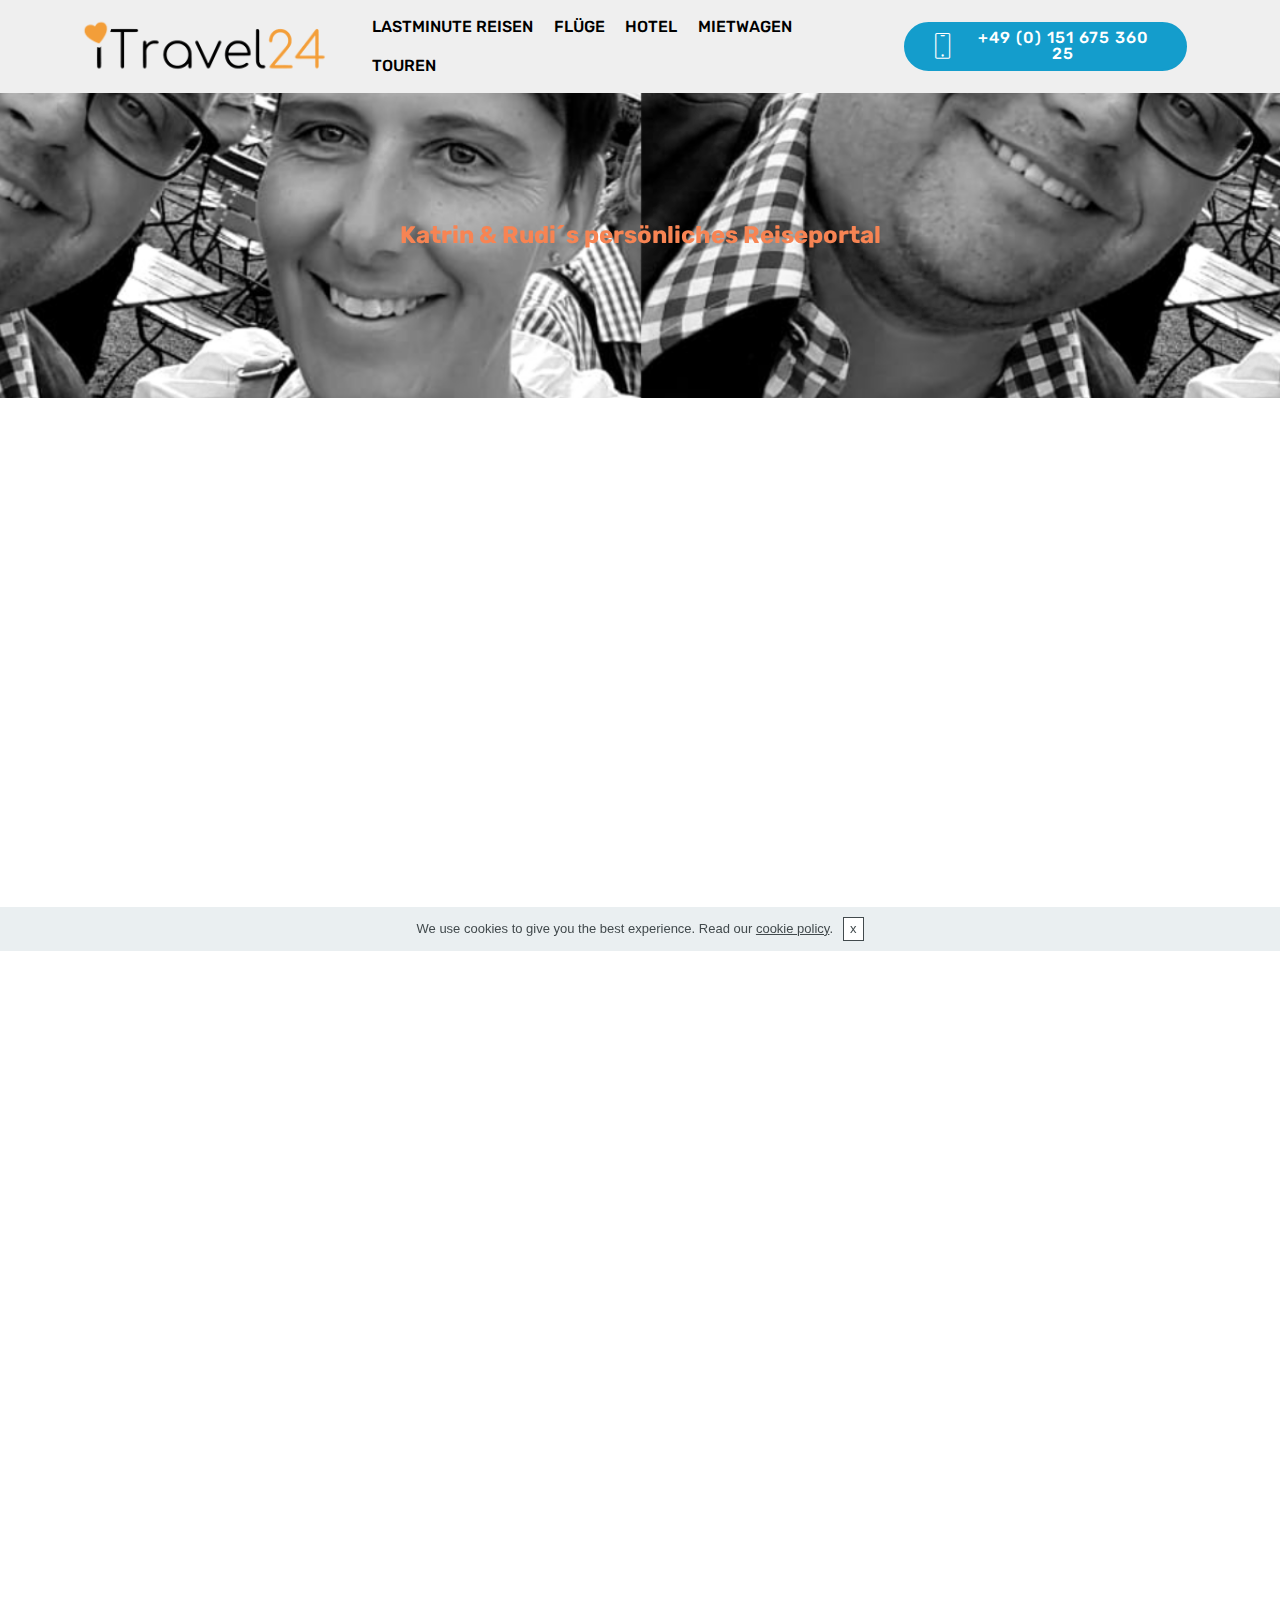
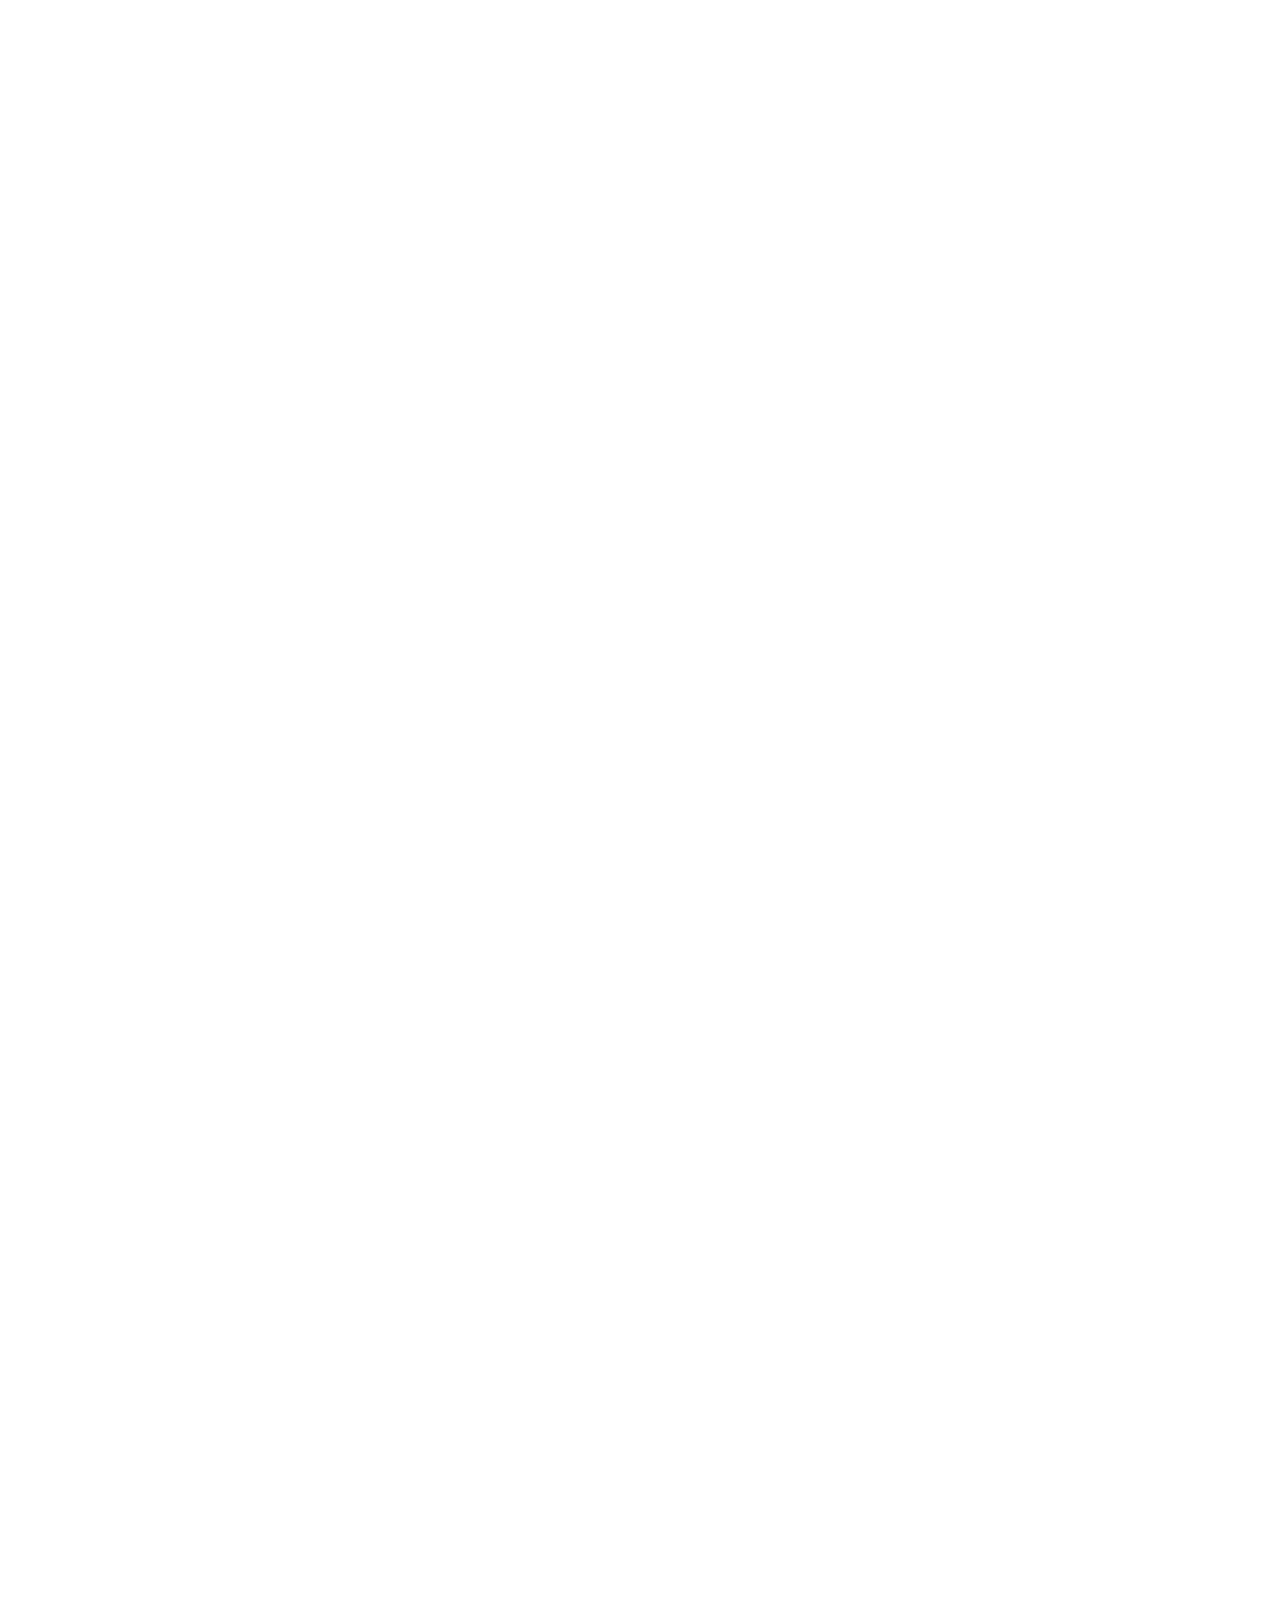
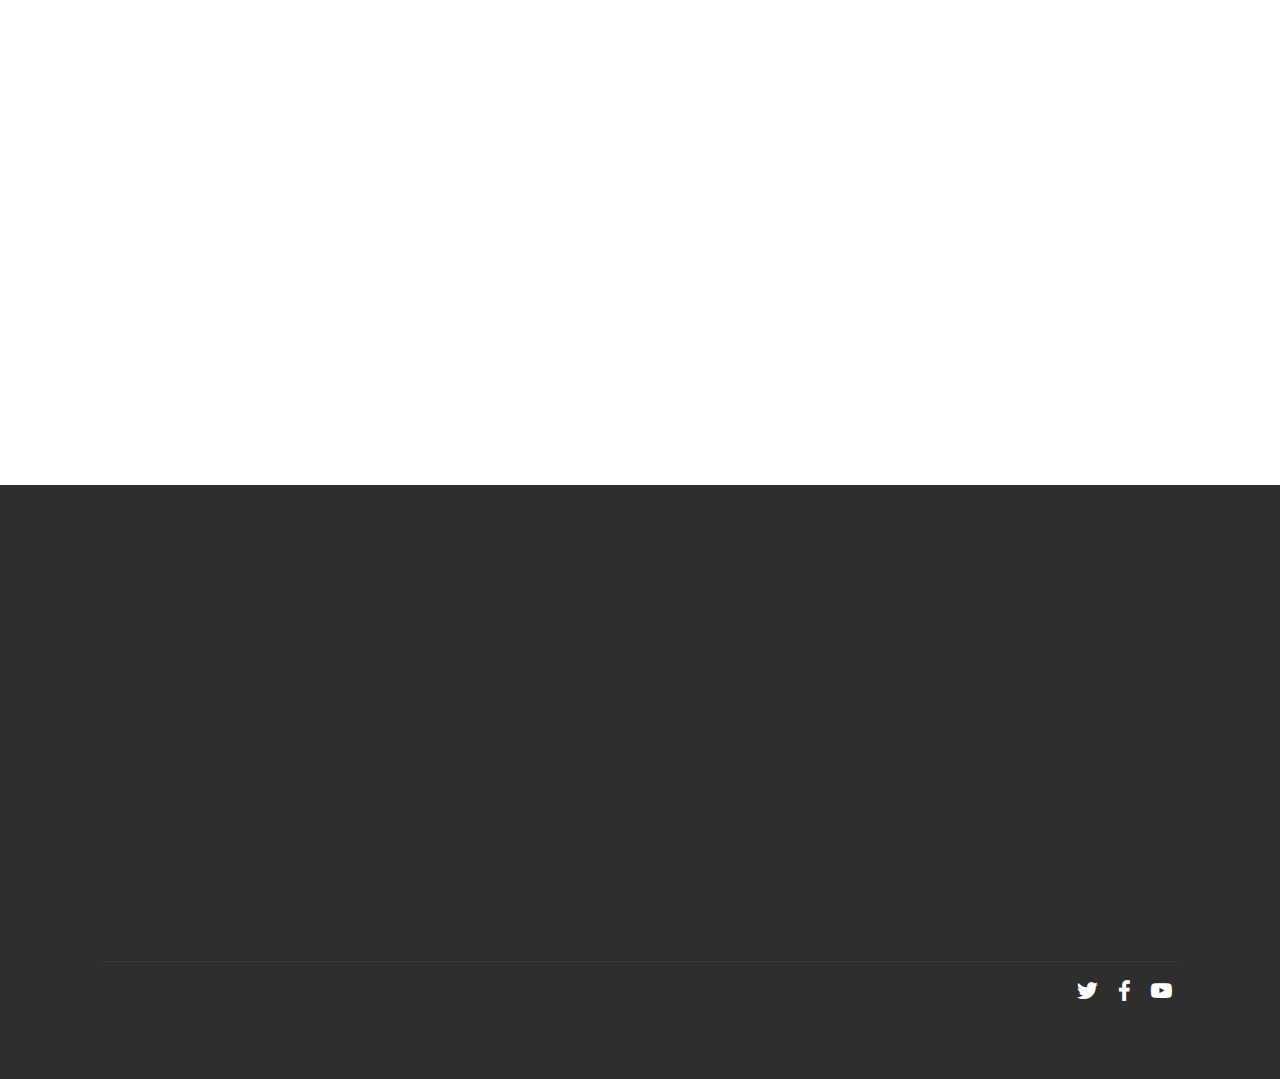
<file: index.html>
<!DOCTYPE html>
<html  >
<head>
  
  <meta charset="UTF-8">
  <meta http-equiv="X-UA-Compatible" content="IE=edge">
  
  <meta name="viewport" content="width=device-width, initial-scale=1, minimum-scale=1">
  <link rel="shortcut icon" href="assets/images/screenshot-2019-07-15-17.06.28-128x130.png" type="image/x-icon">
  <meta name="description" content="">
  
  <title>Home</title>
  <link rel="stylesheet" href="assets/web/assets/mobirise-icons/mobirise-icons.css">
  <link rel="stylesheet" href="assets/tether/tether.min.css">
  <link rel="stylesheet" href="assets/soundcloud-plugin/style.css">
  <link rel="stylesheet" href="assets/bootstrap/css/bootstrap.min.css">
  <link rel="stylesheet" href="assets/bootstrap/css/bootstrap-grid.min.css">
  <link rel="stylesheet" href="assets/bootstrap/css/bootstrap-reboot.min.css">
  <link rel="stylesheet" href="assets/socicon/css/styles.css">
  <link rel="stylesheet" href="assets/dropdown/css/style.css">
  <link rel="stylesheet" href="assets/animatecss/animate.min.css">
  <link rel="stylesheet" href="assets/theme/css/style.css">
  <link rel="stylesheet" href="assets/mobirise/css/mbr-additional.css" type="text/css">
  
  
  
<meta name="theme-color" content="#149dcc">
<link rel="manifest" href="manifest.json">
<script src="sw-connect.js"></script></head>
<body>
  <section class="menu cid-rsPAGj7pMH" once="menu" id="menu2-0">

    

    <nav class="navbar navbar-expand beta-menu navbar-dropdown align-items-center navbar-fixed-top navbar-toggleable-sm">
        <button class="navbar-toggler navbar-toggler-right" type="button" data-toggle="collapse" data-target="#navbarSupportedContent" aria-controls="navbarSupportedContent" aria-expanded="false" aria-label="Toggle navigation">
            <div class="hamburger">
                <span></span>
                <span></span>
                <span></span>
                <span></span>
            </div>
        </button>
        <div class="menu-logo">
            <div class="navbar-brand">
                <span class="navbar-logo">
                    <a href="#">
                        <img src="assets/images/screenshot-2019-06-08-22.49.42-540x130.png" alt="" title="" style="height: 3.8rem;">
                    </a>
                </span>
                
            </div>
        </div>
        <div class="collapse navbar-collapse" id="navbarSupportedContent">
            <ul class="navbar-nav nav-dropdown" data-app-modern-menu="true"><li class="nav-item">
                    <a class="nav-link link text-black display-4" href="index.html">LASTMINUTE REISEN</a>
                </li>
                <li class="nav-item">
                    <a class="nav-link link text-black display-4" href="page4.html">FLÜGE</a>
                </li><li class="nav-item"><a class="nav-link link text-black display-4" href="page3.html">HOTEL</a></li><li class="nav-item"><a class="nav-link link text-black display-4" href="page2.html">MIETWAGEN</a></li><li class="nav-item"><a class="nav-link link text-black display-4" href="https://www.getyourguide.de/?partner_id=8UJ0ON1&utm_medium=affiliate&placement=other">TOUREN &nbsp;</a></li></ul>
            <div class="navbar-buttons mbr-section-btn"><a class="btn btn-sm btn-primary display-4" href="tel:+1-234-567-8901">
                    <span class="btn-icon mbri-mobile mbr-iconfont mbr-iconfont-btn">
                    </span>
                    +49 (0) 151 675 360 25</a></div>
        </div>
    </nav>
</section>

<section class="mbr-section content5 cid-rwbs2d3eaS mbr-parallax-background" id="content5-m">

    

    

    <div class="container">
        <div class="media-container-row">
            <div class="title col-12 col-md-8">
                <h2 class="align-center mbr-bold mbr-white pb-3 mbr-fonts-style display-1"><br>&nbsp; &nbsp; &nbsp; &nbsp; &nbsp; &nbsp; &nbsp; &nbsp; &nbsp; &nbsp;&nbsp;</h2>
                <h3 class="mbr-section-subtitle align-center mbr-light mbr-white pb-3 mbr-fonts-style display-5"><strong>Katrin &amp; Rudi´s persönliches Reiseportal<br><br></strong><br></h3>
                
                
            </div>
        </div>
    </div>
</section>

<section class="header1 cid-rsPAHCQb7R" id="header16-1">

    

    

     <div class="container-fluid">
               
              <iframe name="myFrame" width="100%" height="3100px" scrolling="yes" frameborder="0" src="https://b2b.specials.de/index/jump/121/2798/991688/?action=search&amp;from=15&amp;to=30&amp;duration=7-7&amp;price_max=5000"></iframe>                

   </div>

</section>

<section class="cid-rsPGn5rSQp" id="footer2-3">

    

    

    <div class="container">
        <div class="media-container-row content mbr-white">
            <div class="col-12 col-md-3 mbr-fonts-style display-7">
                <p class="mbr-text"><strong>Reisebüroinhaber</strong><br>
                    <br>Katrin &amp; Rudi Löhr<br>Konstanz<br>Im Badnerland<br>
                    <br>
                    <br><strong>Bei Fragen zur Buchung</strong><br>
                    <br>E-Mail: info@itravel24.website<br>Tel: +49 (0) 151 675 360 25&nbsp;<br></p>
            </div>
            <div class="col-12 col-md-3 mbr-fonts-style display-7">
                <p class="mbr-text">
                    <strong>Links</strong>
                    <br>
                    <br><a href="page5.html">Impressum</a><br><a href="page6.html">AGB</a><br><a href="page7.html">Datenschutz</a><br><br><br><strong>Feedback</strong>
                    <br>
                    <br>Jeder der auch so ein Reiseportal möchte, der kann sich <a href="https://www.itravel24.website" target="_blank">hier direkt</a> bei mir melden und ich erstelle Dir kostenlos <br>ein eigenes Reiseportal!</p>
            </div>
            <div class="col-12 col-md-6">
                <div class="google-map"><iframe frameborder="0" style="border:0" src="https://www.google.com/maps/embed/v1/place?key=AIzaSyCy9r70T3NYf3PhvVflTo0_zdif2_IoIYs&amp;q=place_id:ChIJWx8MOBv2mkcR0JnfpbdrHwQ" allowfullscreen=""></iframe></div>
            </div>
        </div>
        <div class="footer-lower">
            <div class="media-container-row">
                <div class="col-sm-12">
                    <hr>
                </div>
            </div>
            <div class="media-container-row mbr-white">
                <div class="col-sm-6 copyright">
                    <p class="mbr-text mbr-fonts-style display-7">
                        © Copyright 2019 iTravel24 - All Rights Reserved
                    </p>
                </div>
                <div class="col-md-6">
                    <div class="social-list align-right">
                        <div class="soc-item">
                            
                                <span class="mbr-iconfont mbr-iconfont-social socicon-twitter socicon"></span>
                            
                        </div>
                        <div class="soc-item">
                            
                                <span class="mbr-iconfont mbr-iconfont-social socicon-facebook socicon"></span>
                            
                        </div>
                        <div class="soc-item">
                            
                                <span class="mbr-iconfont mbr-iconfont-social socicon-youtube socicon"></span>
                            
                        </div>
                        
                        
                        
                    </div>
                </div>
            </div>
        </div>
    </div>
</section>


  <script src="assets/web/assets/jquery/jquery.min.js"></script>
  <script src="assets/popper/popper.min.js"></script>
  <script src="assets/tether/tether.min.js"></script>
  <script src="assets/bootstrap/js/bootstrap.min.js"></script>
  <script src="assets/smoothscroll/smooth-scroll.js"></script>
  <script src="assets/dropdown/js/nav-dropdown.js"></script>
  <script src="assets/dropdown/js/navbar-dropdown.js"></script>
  <script src="assets/touchswipe/jquery.touch-swipe.min.js"></script>
  <script src="assets/viewportchecker/jquery.viewportchecker.js"></script>
  <script src="assets/parallax/jarallax.min.js"></script>
  <script src="assets/cookies-alert-plugin/cookies-alert-core.js"></script>
  <script src="assets/cookies-alert-plugin/cookies-alert-script.js"></script>
  <script src="assets/theme/js/script.js"></script>
  
  
  <input name="animation" type="hidden">
  <input name="cookieData" type="hidden"data-cookie-colorText='#424a4d' data-cookie-colorBg='rgba(234, 239, 241, 0.99)' data-cookie-colorButton='#ffffff' data-cookie-colorLink='#424a4d' data-cookie-underlineLink='true' data-cookie-text="We use cookies to give you the best experience. Read our <a href='privacy.html'>cookie policy</a>.">
  </body>
</html>
</file>
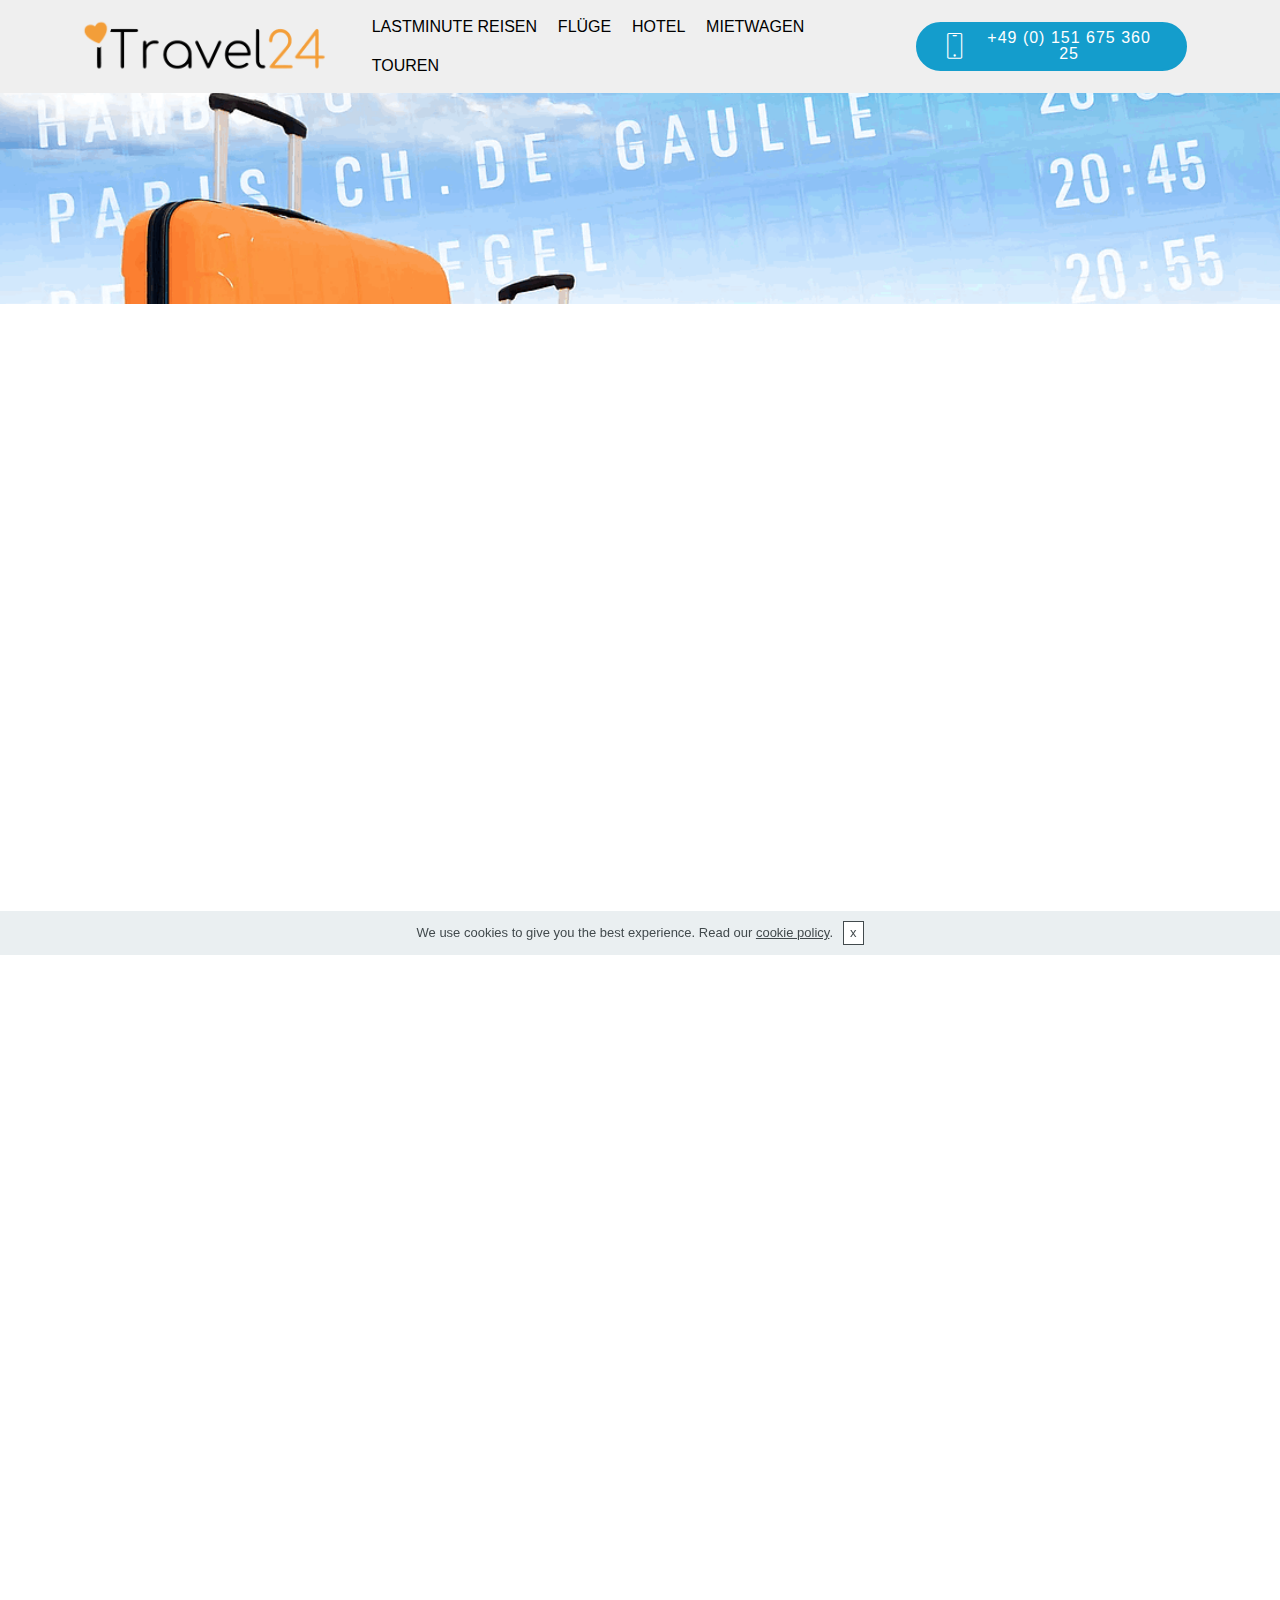
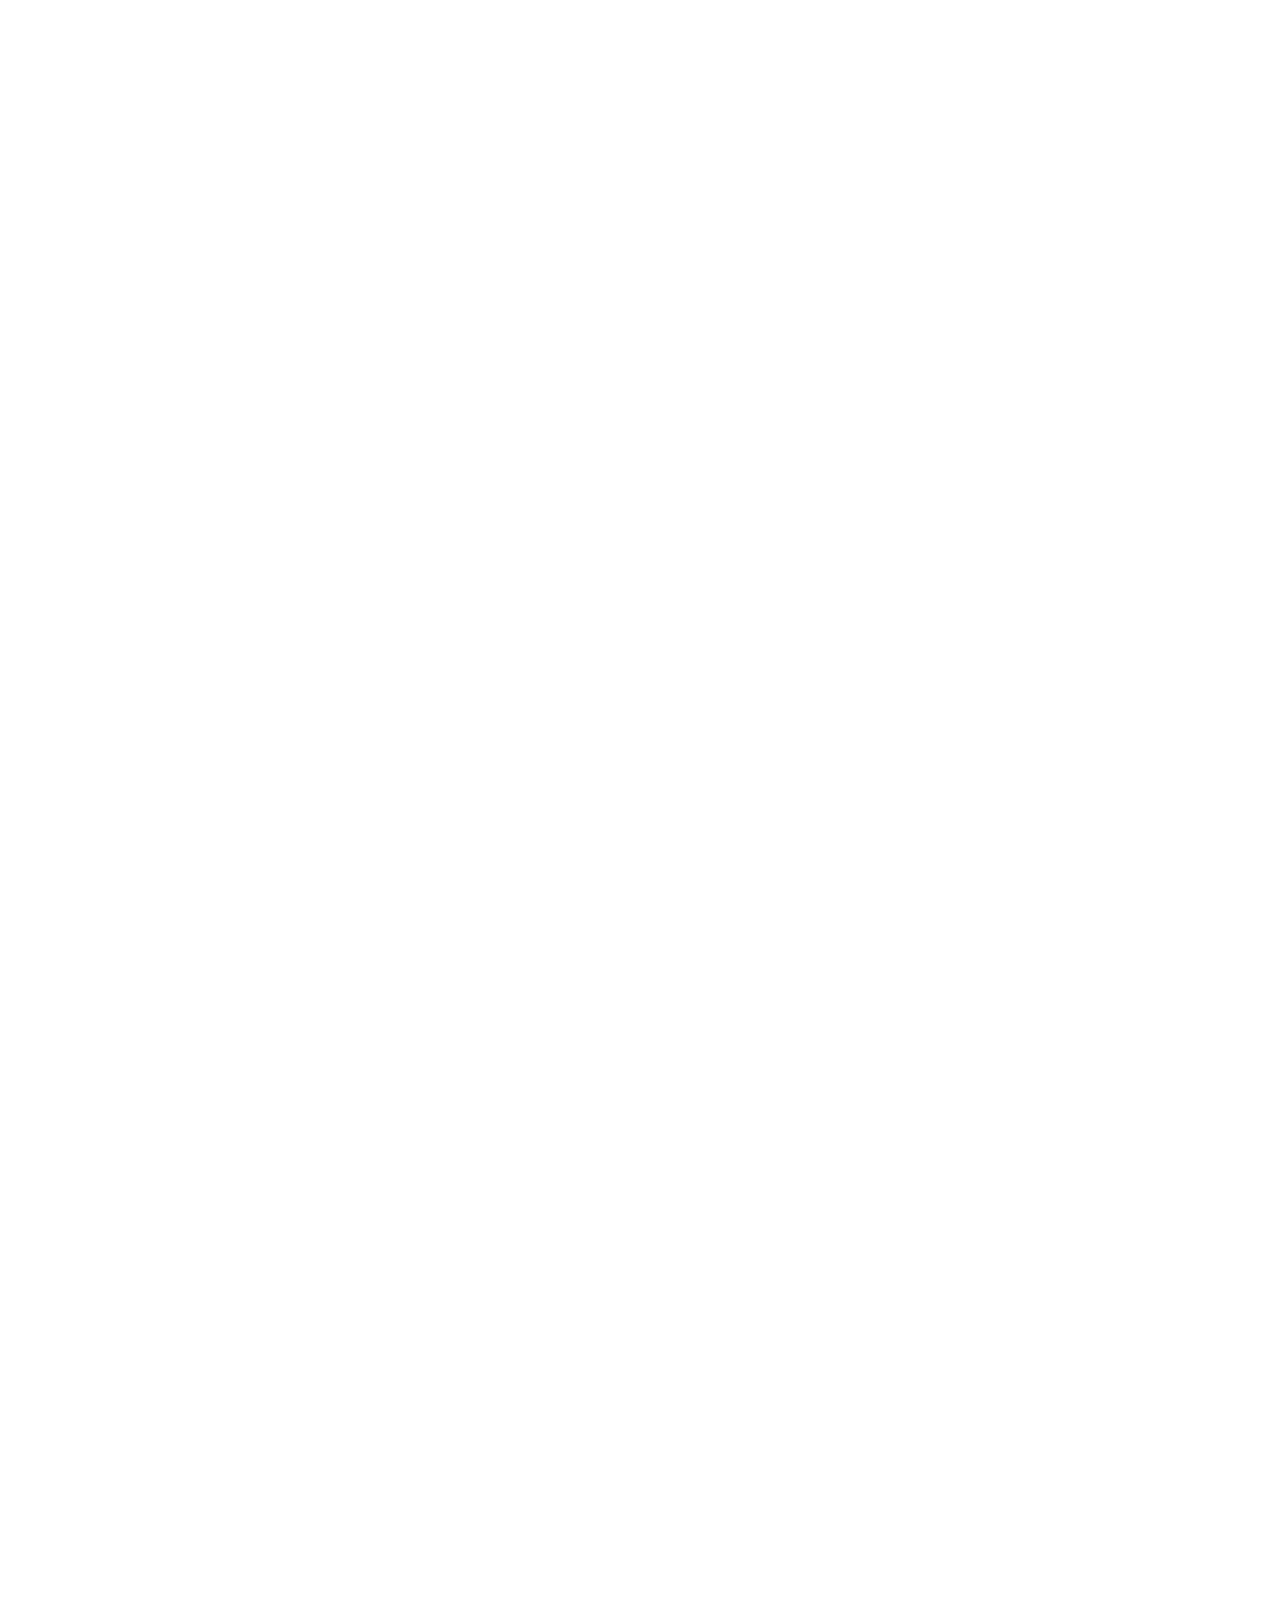
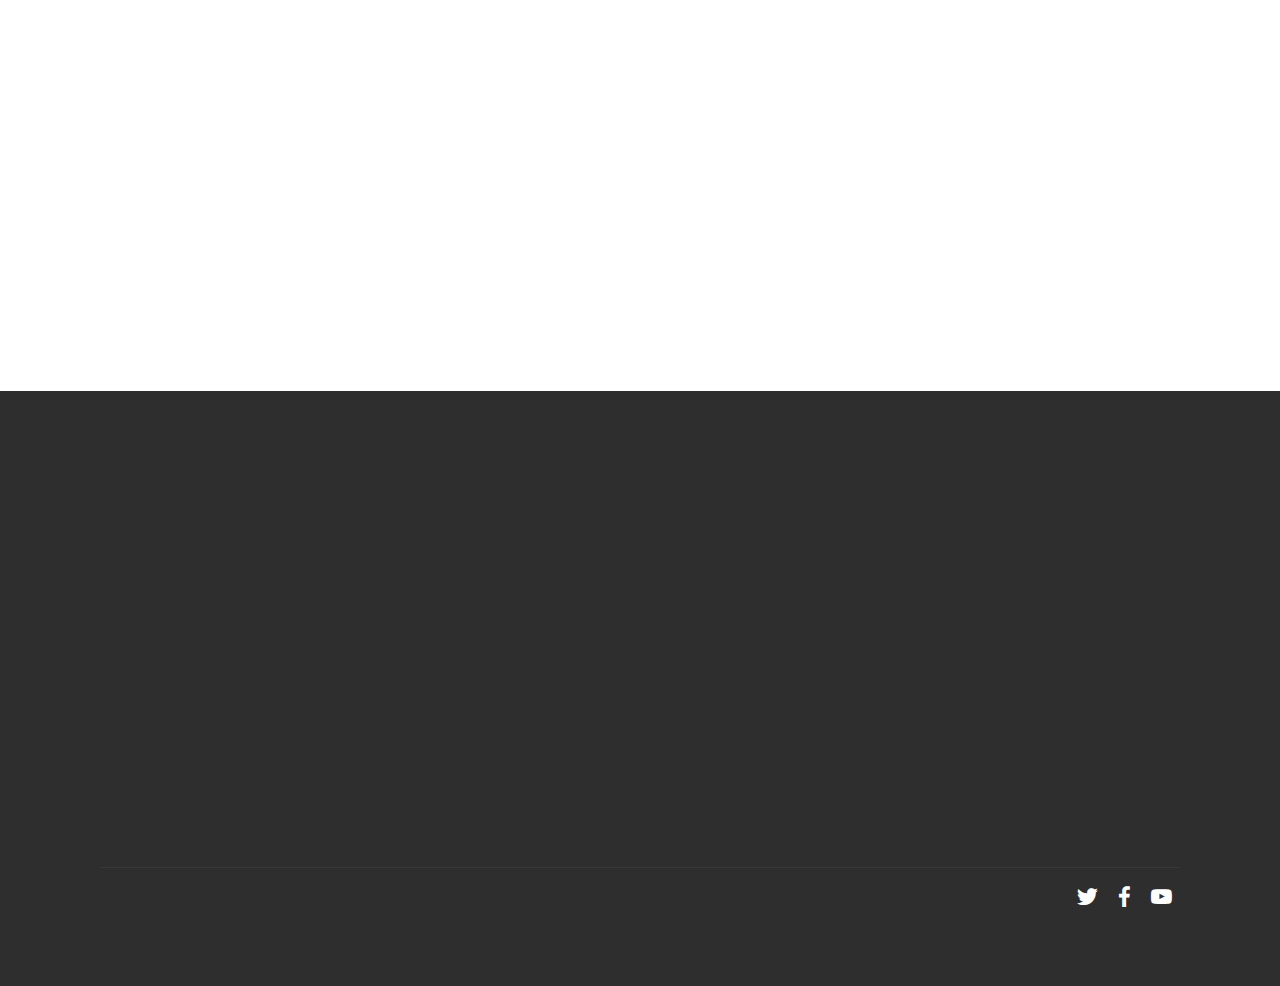
<file: page2.html>
<!DOCTYPE html>
<html  >
<head>
  
  <meta charset="UTF-8">
  <meta http-equiv="X-UA-Compatible" content="IE=edge">
  
  <meta name="viewport" content="width=device-width, initial-scale=1, minimum-scale=1">
  <link rel="shortcut icon" href="assets/images/screenshot-2019-07-15-17.06.28-128x130.png" type="image/x-icon">
  <meta name="description" content="">
  
  <title>Flüge</title>
  <link rel="stylesheet" href="assets/web/assets/mobirise-icons/mobirise-icons.css">
  <link rel="stylesheet" href="assets/tether/tether.min.css">
  <link rel="stylesheet" href="assets/soundcloud-plugin/style.css">
  <link rel="stylesheet" href="assets/bootstrap/css/bootstrap.min.css">
  <link rel="stylesheet" href="assets/bootstrap/css/bootstrap-grid.min.css">
  <link rel="stylesheet" href="assets/bootstrap/css/bootstrap-reboot.min.css">
  <link rel="stylesheet" href="assets/socicon/css/styles.css">
  <link rel="stylesheet" href="assets/dropdown/css/style.css">
  <link rel="stylesheet" href="assets/animatecss/animate.min.css">
  <link rel="stylesheet" href="assets/theme/css/style.css">
  <link rel="stylesheet" href="assets/mobirise/css/mbr-additional.css" type="text/css">
  
  
  
<meta name="theme-color" content="#149dcc">
<link rel="manifest" href="manifest.json">
<script src="sw-connect.js"></script></head>
<body>
  <section class="menu cid-rwbuxfkKCV" once="menu" id="menu2-n">

    

    <nav class="navbar navbar-expand beta-menu navbar-dropdown align-items-center navbar-fixed-top navbar-toggleable-sm">
        <button class="navbar-toggler navbar-toggler-right" type="button" data-toggle="collapse" data-target="#navbarSupportedContent" aria-controls="navbarSupportedContent" aria-expanded="false" aria-label="Toggle navigation">
            <div class="hamburger">
                <span></span>
                <span></span>
                <span></span>
                <span></span>
            </div>
        </button>
        <div class="menu-logo">
            <div class="navbar-brand">
                <span class="navbar-logo">
                    <a href="#">
                        <img src="assets/images/screenshot-2019-06-08-22.49.42-540x130.png" alt="" title="" style="height: 3.8rem;">
                    </a>
                </span>
                
            </div>
        </div>
        <div class="collapse navbar-collapse" id="navbarSupportedContent">
            <ul class="navbar-nav nav-dropdown" data-app-modern-menu="true"><li class="nav-item">
                    <a class="nav-link link text-black display-4" href="index.html">LASTMINUTE REISEN</a>
                </li>
                <li class="nav-item">
                    <a class="nav-link link text-black display-4" href="page4.html">FLÜGE</a>
                </li><li class="nav-item"><a class="nav-link link text-black display-4" href="page3.html">HOTEL</a></li><li class="nav-item"><a class="nav-link link text-black display-4" href="page2.html">MIETWAGEN</a></li><li class="nav-item"><a class="nav-link link text-black display-4" href="https://www.getyourguide.de/?partner_id=8UJ0ON1&utm_medium=affiliate&placement=other">TOUREN &nbsp;</a></li></ul>
            <div class="navbar-buttons mbr-section-btn"><a class="btn btn-sm btn-primary display-4" href="tel:+1-234-567-8901">
                    <span class="btn-icon mbri-mobile mbr-iconfont mbr-iconfont-btn">
                    </span>
                    +49 (0) 151 675 360 25</a></div>
        </div>
    </nav>
</section>

<section class="mbr-section content5 cid-rwbuxgdXxZ mbr-parallax-background" id="content5-o">

    

    

    <div class="container">
        <div class="media-container-row">
            <div class="title col-12 col-md-8">
                <h2 class="align-center mbr-bold mbr-white pb-3 mbr-fonts-style display-1"><br>&nbsp; &nbsp; &nbsp; &nbsp; &nbsp; &nbsp; &nbsp; &nbsp; &nbsp; &nbsp;&nbsp;</h2>
                <h3 class="mbr-section-subtitle align-center mbr-light mbr-white pb-3 mbr-fonts-style display-5"></h3>
                
                
            </div>
        </div>
    </div>
</section>

<section class="header1 cid-rwbuxgFJgl" id="header16-p">

    

    

     <div class="container-fluid">
               
              <iframe name="myFrame" width="100%" height="3100px" scrolling="yes" frameborder="0" src="https://b2b.specials.de/index/jump/121/2798/991688/?action=search&amp;from=15&amp;to=30&amp;duration=7-7&amp;price_max=5000"></iframe>                

   </div>

</section>

<section class="cid-rwbuxhcTev" id="footer2-q">

    

    

    <div class="container">
        <div class="media-container-row content mbr-white">
            <div class="col-12 col-md-3 mbr-fonts-style display-7">
                <p class="mbr-text"><strong>Reisebüroinhaber</strong><br>
                    <br>Matthias Heinke<br>Carrer del Pinsa 21-1&nbsp;<br>07470 Puerto Pollensa<br>Mallorca/Spain&nbsp;<br>
                    <br>
                    <br><strong>Kontakte</strong>
                    <br>
                    <br>E-Mail: info@lastminute24.info<br>Tel: +49 (0) 151 675 360 25&nbsp;<br></p>
            </div>
            <div class="col-12 col-md-3 mbr-fonts-style display-7">
                <p class="mbr-text">
                    <strong>Links</strong>
                    <br>
                    <br>Impressum<br>AGB<br>Datenschutz<br><br><br>
                    <br><strong>Feedback</strong>
                    <br>
                    <br>Jeder der auch so ein Reiseportal möchte, der kann sich hier direkt bei mir melden und ich erstelle Dir kostenlos <br>ein eigenes Reiseportal!</p>
            </div>
            <div class="col-12 col-md-6">
                <div class="google-map"><iframe frameborder="0" style="border:0" src="https://www.google.com/maps/embed/v1/place?key=AIzaSyAEIpgj38KyLFELm2bK9Y7krBkz1K-cMq8&amp;q=place_id:EjxDYXJyZXIgZGVsIFBpbnPDoCwgMjEsIDA3NDcwIFBvbGxlbsOnYSwgSWxsZXMgQmFsZWFycywgU3BhaW4iGhIYChQKEglhGhlEHdWXEhH3i7kKNR6srRAV" allowfullscreen=""></iframe></div>
            </div>
        </div>
        <div class="footer-lower">
            <div class="media-container-row">
                <div class="col-sm-12">
                    <hr>
                </div>
            </div>
            <div class="media-container-row mbr-white">
                <div class="col-sm-6 copyright">
                    <p class="mbr-text mbr-fonts-style display-7">
                        © Copyright 2019 iTravel24 - All Rights Reserved
                    </p>
                </div>
                <div class="col-md-6">
                    <div class="social-list align-right">
                        <div class="soc-item">
                            
                                <span class="mbr-iconfont mbr-iconfont-social socicon-twitter socicon"></span>
                            
                        </div>
                        <div class="soc-item">
                            
                                <span class="mbr-iconfont mbr-iconfont-social socicon-facebook socicon"></span>
                            
                        </div>
                        <div class="soc-item">
                            
                                <span class="mbr-iconfont mbr-iconfont-social socicon-youtube socicon"></span>
                            
                        </div>
                        
                        
                        
                    </div>
                </div>
            </div>
        </div>
    </div>
</section>


  <script src="assets/web/assets/jquery/jquery.min.js"></script>
  <script src="assets/popper/popper.min.js"></script>
  <script src="assets/tether/tether.min.js"></script>
  <script src="assets/bootstrap/js/bootstrap.min.js"></script>
  <script src="assets/smoothscroll/smooth-scroll.js"></script>
  <script src="assets/dropdown/js/nav-dropdown.js"></script>
  <script src="assets/dropdown/js/navbar-dropdown.js"></script>
  <script src="assets/touchswipe/jquery.touch-swipe.min.js"></script>
  <script src="assets/viewportchecker/jquery.viewportchecker.js"></script>
  <script src="assets/parallax/jarallax.min.js"></script>
  <script src="assets/cookies-alert-plugin/cookies-alert-core.js"></script>
  <script src="assets/cookies-alert-plugin/cookies-alert-script.js"></script>
  <script src="assets/theme/js/script.js"></script>
  
  
  <input name="animation" type="hidden">
  <input name="cookieData" type="hidden"data-cookie-colorText='#424a4d' data-cookie-colorBg='rgba(234, 239, 241, 0.99)' data-cookie-colorButton='#ffffff' data-cookie-colorLink='#424a4d' data-cookie-underlineLink='true' data-cookie-text="We use cookies to give you the best experience. Read our <a href='privacy.html'>cookie policy</a>.">
  </body>
</html>
</file>
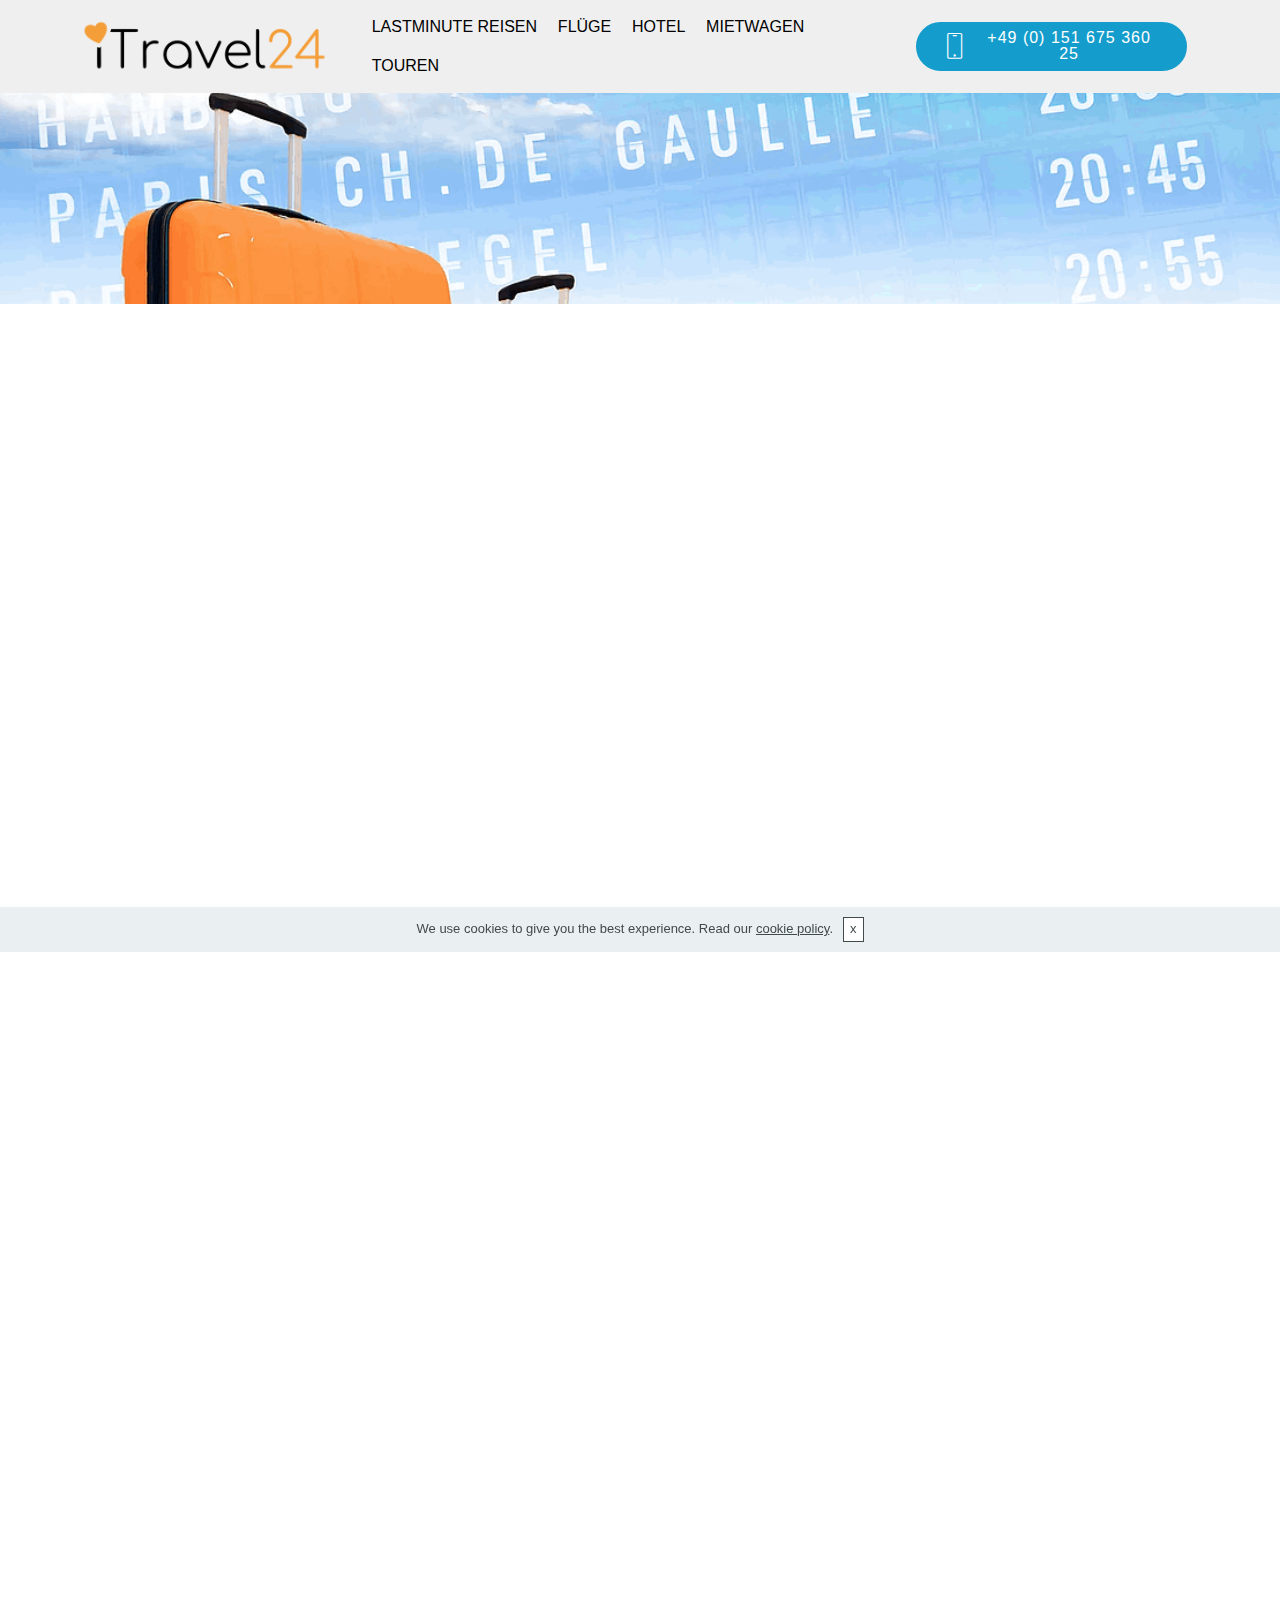
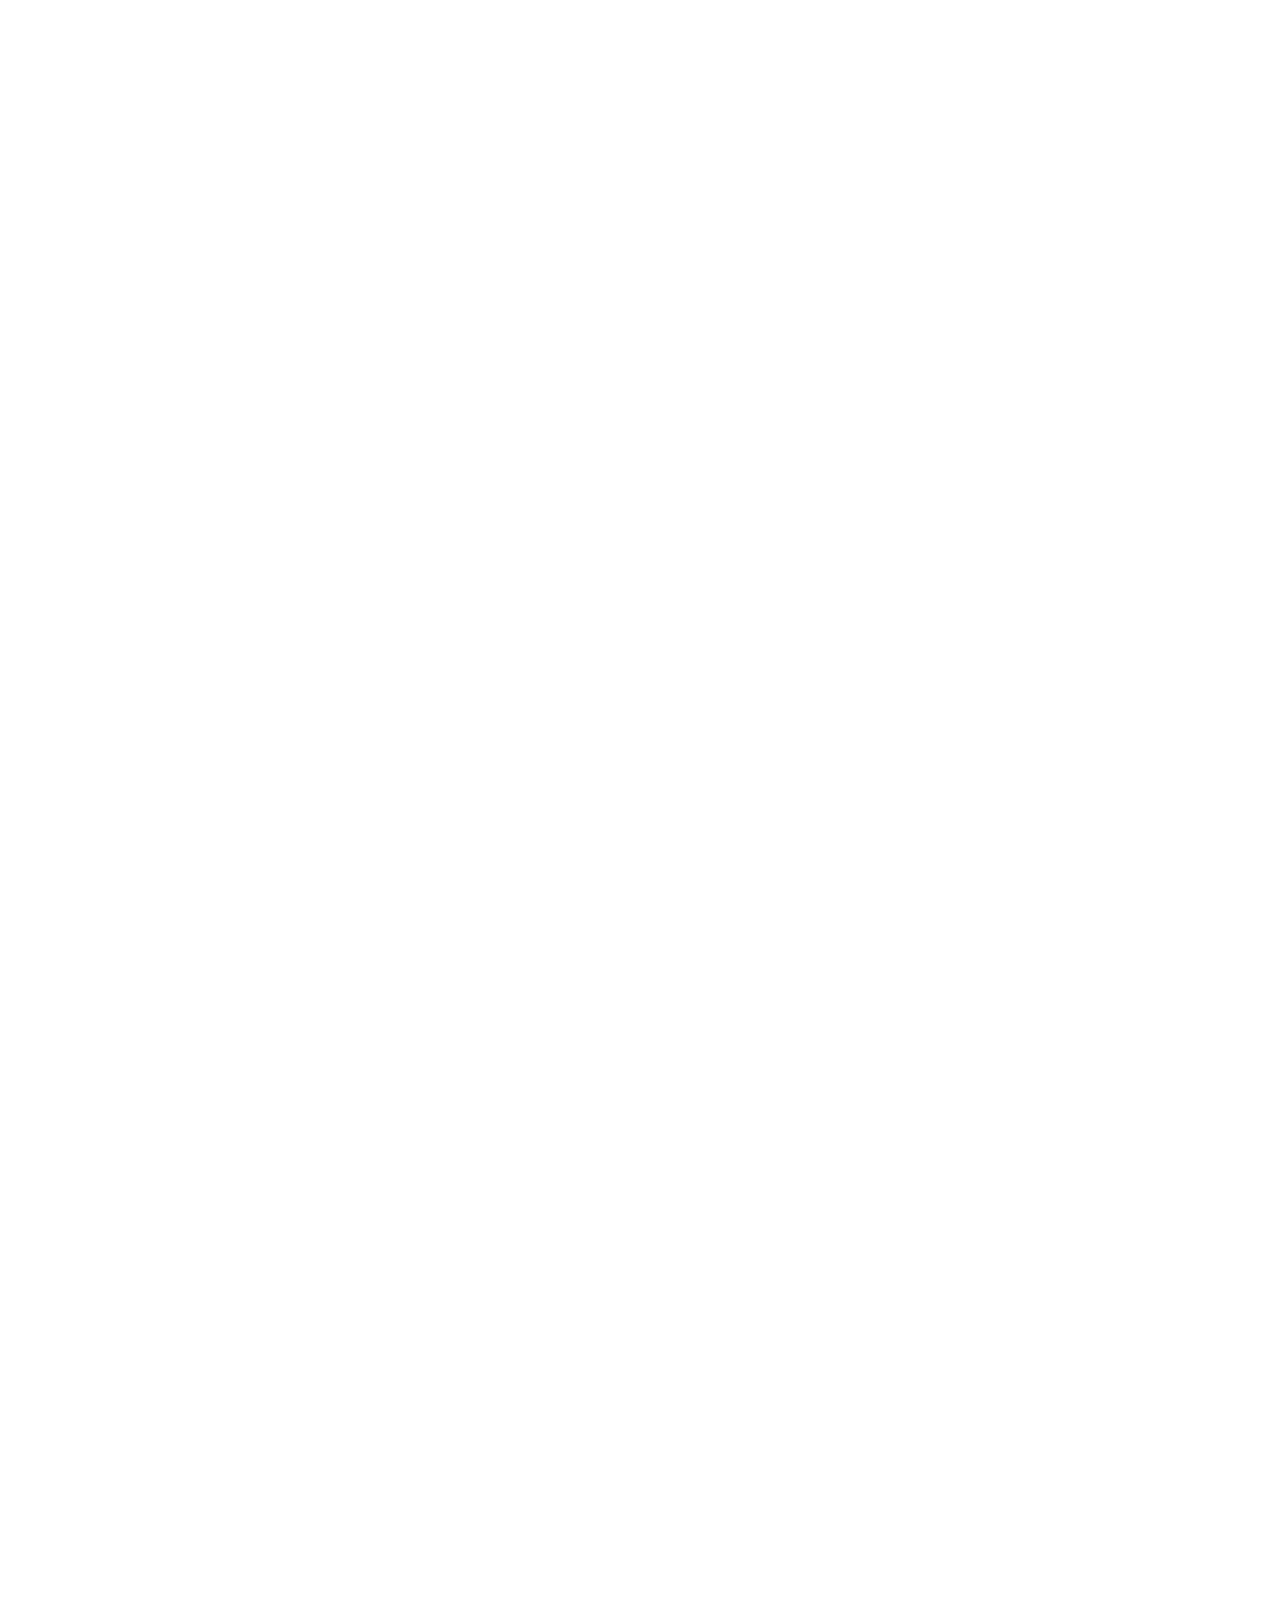
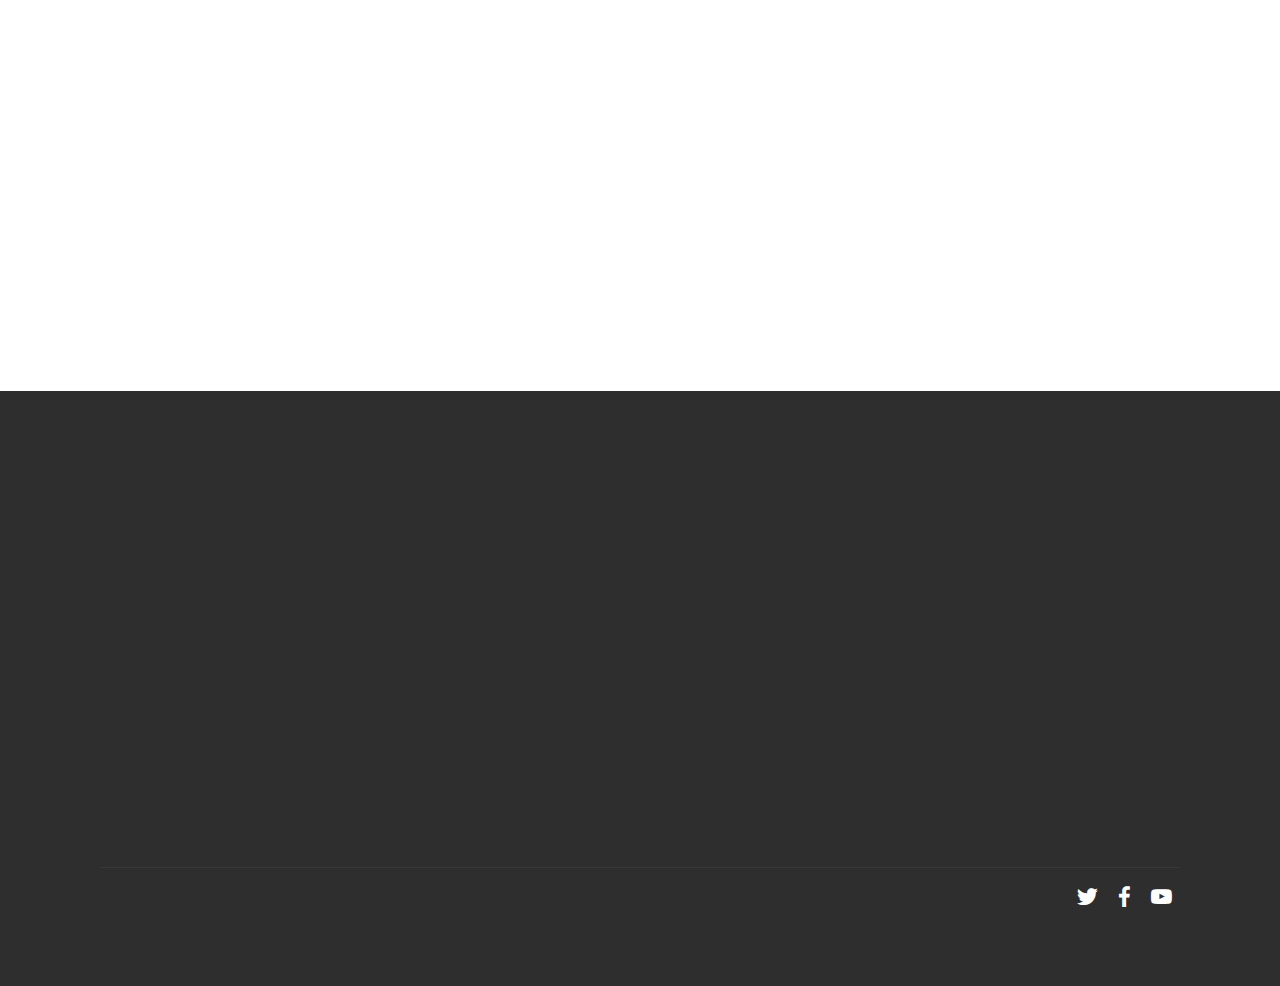
<file: page3.html>
<!DOCTYPE html>
<html  >
<head>
  
  <meta charset="UTF-8">
  <meta http-equiv="X-UA-Compatible" content="IE=edge">
  
  <meta name="viewport" content="width=device-width, initial-scale=1, minimum-scale=1">
  <link rel="shortcut icon" href="assets/images/screenshot-2019-07-15-17.06.28-128x130.png" type="image/x-icon">
  <meta name="description" content="">
  
  <title>Hotels</title>
  <link rel="stylesheet" href="assets/web/assets/mobirise-icons/mobirise-icons.css">
  <link rel="stylesheet" href="assets/tether/tether.min.css">
  <link rel="stylesheet" href="assets/soundcloud-plugin/style.css">
  <link rel="stylesheet" href="assets/bootstrap/css/bootstrap.min.css">
  <link rel="stylesheet" href="assets/bootstrap/css/bootstrap-grid.min.css">
  <link rel="stylesheet" href="assets/bootstrap/css/bootstrap-reboot.min.css">
  <link rel="stylesheet" href="assets/socicon/css/styles.css">
  <link rel="stylesheet" href="assets/dropdown/css/style.css">
  <link rel="stylesheet" href="assets/animatecss/animate.min.css">
  <link rel="stylesheet" href="assets/theme/css/style.css">
  <link rel="stylesheet" href="assets/mobirise/css/mbr-additional.css" type="text/css">
  
  
  
<meta name="theme-color" content="#149dcc">
<link rel="manifest" href="manifest.json">
<script src="sw-connect.js"></script></head>
<body>
  <section class="menu cid-rwbuBq5Dtw" once="menu" id="menu2-r">

    

    <nav class="navbar navbar-expand beta-menu navbar-dropdown align-items-center navbar-fixed-top navbar-toggleable-sm">
        <button class="navbar-toggler navbar-toggler-right" type="button" data-toggle="collapse" data-target="#navbarSupportedContent" aria-controls="navbarSupportedContent" aria-expanded="false" aria-label="Toggle navigation">
            <div class="hamburger">
                <span></span>
                <span></span>
                <span></span>
                <span></span>
            </div>
        </button>
        <div class="menu-logo">
            <div class="navbar-brand">
                <span class="navbar-logo">
                    <a href="#">
                        <img src="assets/images/screenshot-2019-06-08-22.49.42-540x130.png" alt="" title="" style="height: 3.8rem;">
                    </a>
                </span>
                
            </div>
        </div>
        <div class="collapse navbar-collapse" id="navbarSupportedContent">
            <ul class="navbar-nav nav-dropdown" data-app-modern-menu="true"><li class="nav-item">
                    <a class="nav-link link text-black display-4" href="index.html">LASTMINUTE REISEN</a>
                </li>
                <li class="nav-item">
                    <a class="nav-link link text-black display-4" href="page4.html">FLÜGE</a>
                </li><li class="nav-item"><a class="nav-link link text-black display-4" href="page3.html">HOTEL</a></li><li class="nav-item"><a class="nav-link link text-black display-4" href="page2.html">MIETWAGEN</a></li><li class="nav-item"><a class="nav-link link text-black display-4" href="https://www.getyourguide.de/?partner_id=8UJ0ON1&utm_medium=affiliate&placement=other">TOUREN &nbsp;</a></li></ul>
            <div class="navbar-buttons mbr-section-btn"><a class="btn btn-sm btn-primary display-4" href="tel:+1-234-567-8901">
                    <span class="btn-icon mbri-mobile mbr-iconfont mbr-iconfont-btn">
                    </span>
                    +49 (0) 151 675 360 25</a></div>
        </div>
    </nav>
</section>

<section class="mbr-section content5 cid-rwbuBqym4O mbr-parallax-background" id="content5-s">

    

    

    <div class="container">
        <div class="media-container-row">
            <div class="title col-12 col-md-8">
                <h2 class="align-center mbr-bold mbr-white pb-3 mbr-fonts-style display-1"><br>&nbsp; &nbsp; &nbsp; &nbsp; &nbsp; &nbsp; &nbsp; &nbsp; &nbsp; &nbsp;&nbsp;</h2>
                <h3 class="mbr-section-subtitle align-center mbr-light mbr-white pb-3 mbr-fonts-style display-5"></h3>
                
                
            </div>
        </div>
    </div>
</section>

<section class="header1 cid-rwbuBr0uVq" id="header16-t">

    

    

     <div class="container-fluid">
               
              <iframe name="myFrame" width="100%" height="3100px" scrolling="yes" frameborder="0" src="https://b2b.specials.de/index/jump/121/2798/991688/?action=search&amp;from=15&amp;to=30&amp;duration=7-7&amp;price_max=5000"></iframe>                

   </div>

</section>

<section class="cid-rwbuBroXLD" id="footer2-u">

    

    

    <div class="container">
        <div class="media-container-row content mbr-white">
            <div class="col-12 col-md-3 mbr-fonts-style display-7">
                <p class="mbr-text"><strong>Reisebüroinhaber</strong><br>
                    <br>Matthias Heinke<br>Carrer del Pinsa 21-1&nbsp;<br>07470 Puerto Pollensa<br>Mallorca/Spain&nbsp;<br>
                    <br>
                    <br><strong>Kontakte</strong>
                    <br>
                    <br>E-Mail: info@lastminute24.info<br>Tel: +49 (0) 151 675 360 25&nbsp;<br></p>
            </div>
            <div class="col-12 col-md-3 mbr-fonts-style display-7">
                <p class="mbr-text">
                    <strong>Links</strong>
                    <br>
                    <br>Impressum<br>AGB<br>Datenschutz<br><br><br>
                    <br><strong>Feedback</strong>
                    <br>
                    <br>Jeder der auch so ein Reiseportal möchte, der kann sich hier direkt bei mir melden und ich erstelle Dir kostenlos <br>ein eigenes Reiseportal!</p>
            </div>
            <div class="col-12 col-md-6">
                <div class="google-map"><iframe frameborder="0" style="border:0" src="https://www.google.com/maps/embed/v1/place?key=AIzaSyAEIpgj38KyLFELm2bK9Y7krBkz1K-cMq8&amp;q=place_id:EjxDYXJyZXIgZGVsIFBpbnPDoCwgMjEsIDA3NDcwIFBvbGxlbsOnYSwgSWxsZXMgQmFsZWFycywgU3BhaW4iGhIYChQKEglhGhlEHdWXEhH3i7kKNR6srRAV" allowfullscreen=""></iframe></div>
            </div>
        </div>
        <div class="footer-lower">
            <div class="media-container-row">
                <div class="col-sm-12">
                    <hr>
                </div>
            </div>
            <div class="media-container-row mbr-white">
                <div class="col-sm-6 copyright">
                    <p class="mbr-text mbr-fonts-style display-7">
                        © Copyright 2019 iTravel24 - All Rights Reserved
                    </p>
                </div>
                <div class="col-md-6">
                    <div class="social-list align-right">
                        <div class="soc-item">
                            
                                <span class="mbr-iconfont mbr-iconfont-social socicon-twitter socicon"></span>
                            
                        </div>
                        <div class="soc-item">
                            
                                <span class="mbr-iconfont mbr-iconfont-social socicon-facebook socicon"></span>
                            
                        </div>
                        <div class="soc-item">
                            
                                <span class="mbr-iconfont mbr-iconfont-social socicon-youtube socicon"></span>
                            
                        </div>
                        
                        
                        
                    </div>
                </div>
            </div>
        </div>
    </div>
</section>


  <script src="assets/web/assets/jquery/jquery.min.js"></script>
  <script src="assets/popper/popper.min.js"></script>
  <script src="assets/tether/tether.min.js"></script>
  <script src="assets/bootstrap/js/bootstrap.min.js"></script>
  <script src="assets/smoothscroll/smooth-scroll.js"></script>
  <script src="assets/dropdown/js/nav-dropdown.js"></script>
  <script src="assets/dropdown/js/navbar-dropdown.js"></script>
  <script src="assets/touchswipe/jquery.touch-swipe.min.js"></script>
  <script src="assets/viewportchecker/jquery.viewportchecker.js"></script>
  <script src="assets/parallax/jarallax.min.js"></script>
  <script src="assets/cookies-alert-plugin/cookies-alert-core.js"></script>
  <script src="assets/cookies-alert-plugin/cookies-alert-script.js"></script>
  <script src="assets/theme/js/script.js"></script>
  
  
  <input name="animation" type="hidden">
  <input name="cookieData" type="hidden"data-cookie-colorText='#424a4d' data-cookie-colorBg='rgba(234, 239, 241, 0.99)' data-cookie-colorButton='#ffffff' data-cookie-colorLink='#424a4d' data-cookie-underlineLink='true' data-cookie-text="We use cookies to give you the best experience. Read our <a href='privacy.html'>cookie policy</a>.">
  </body>
</html>
</file>
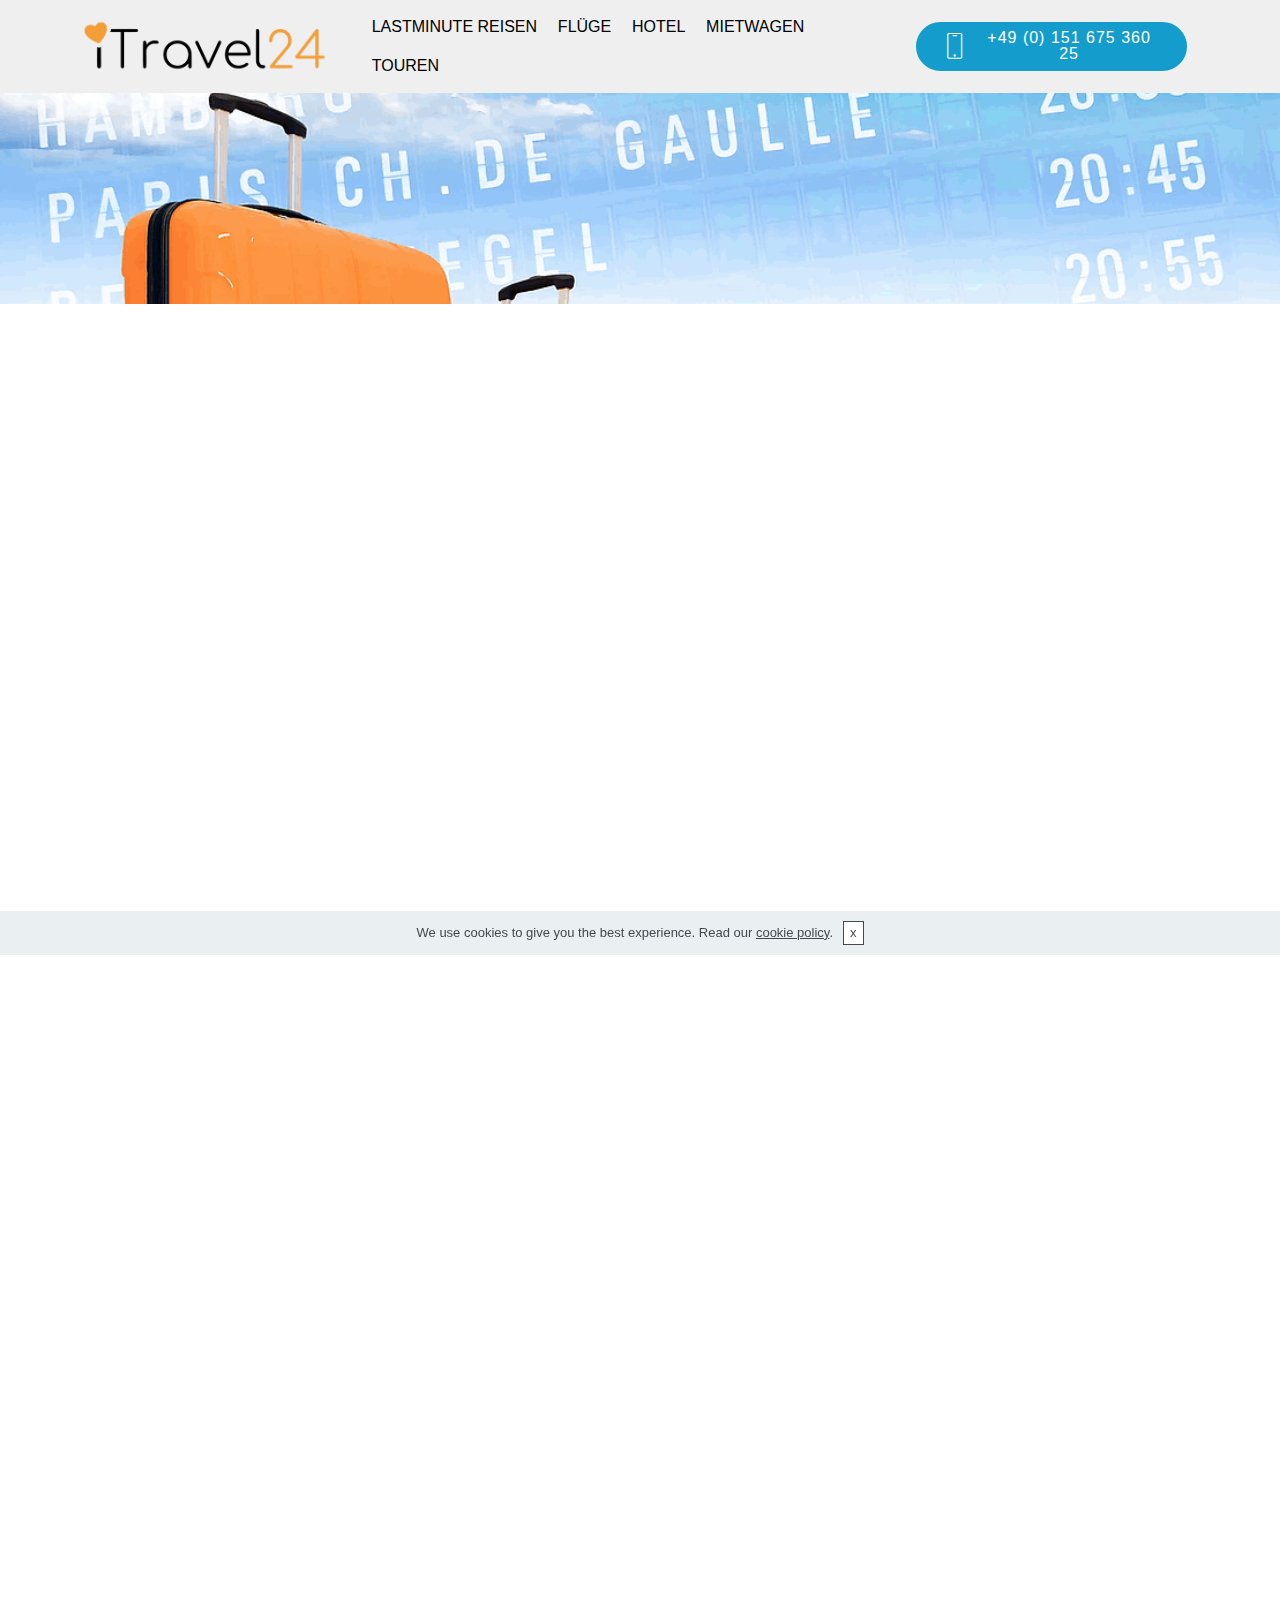
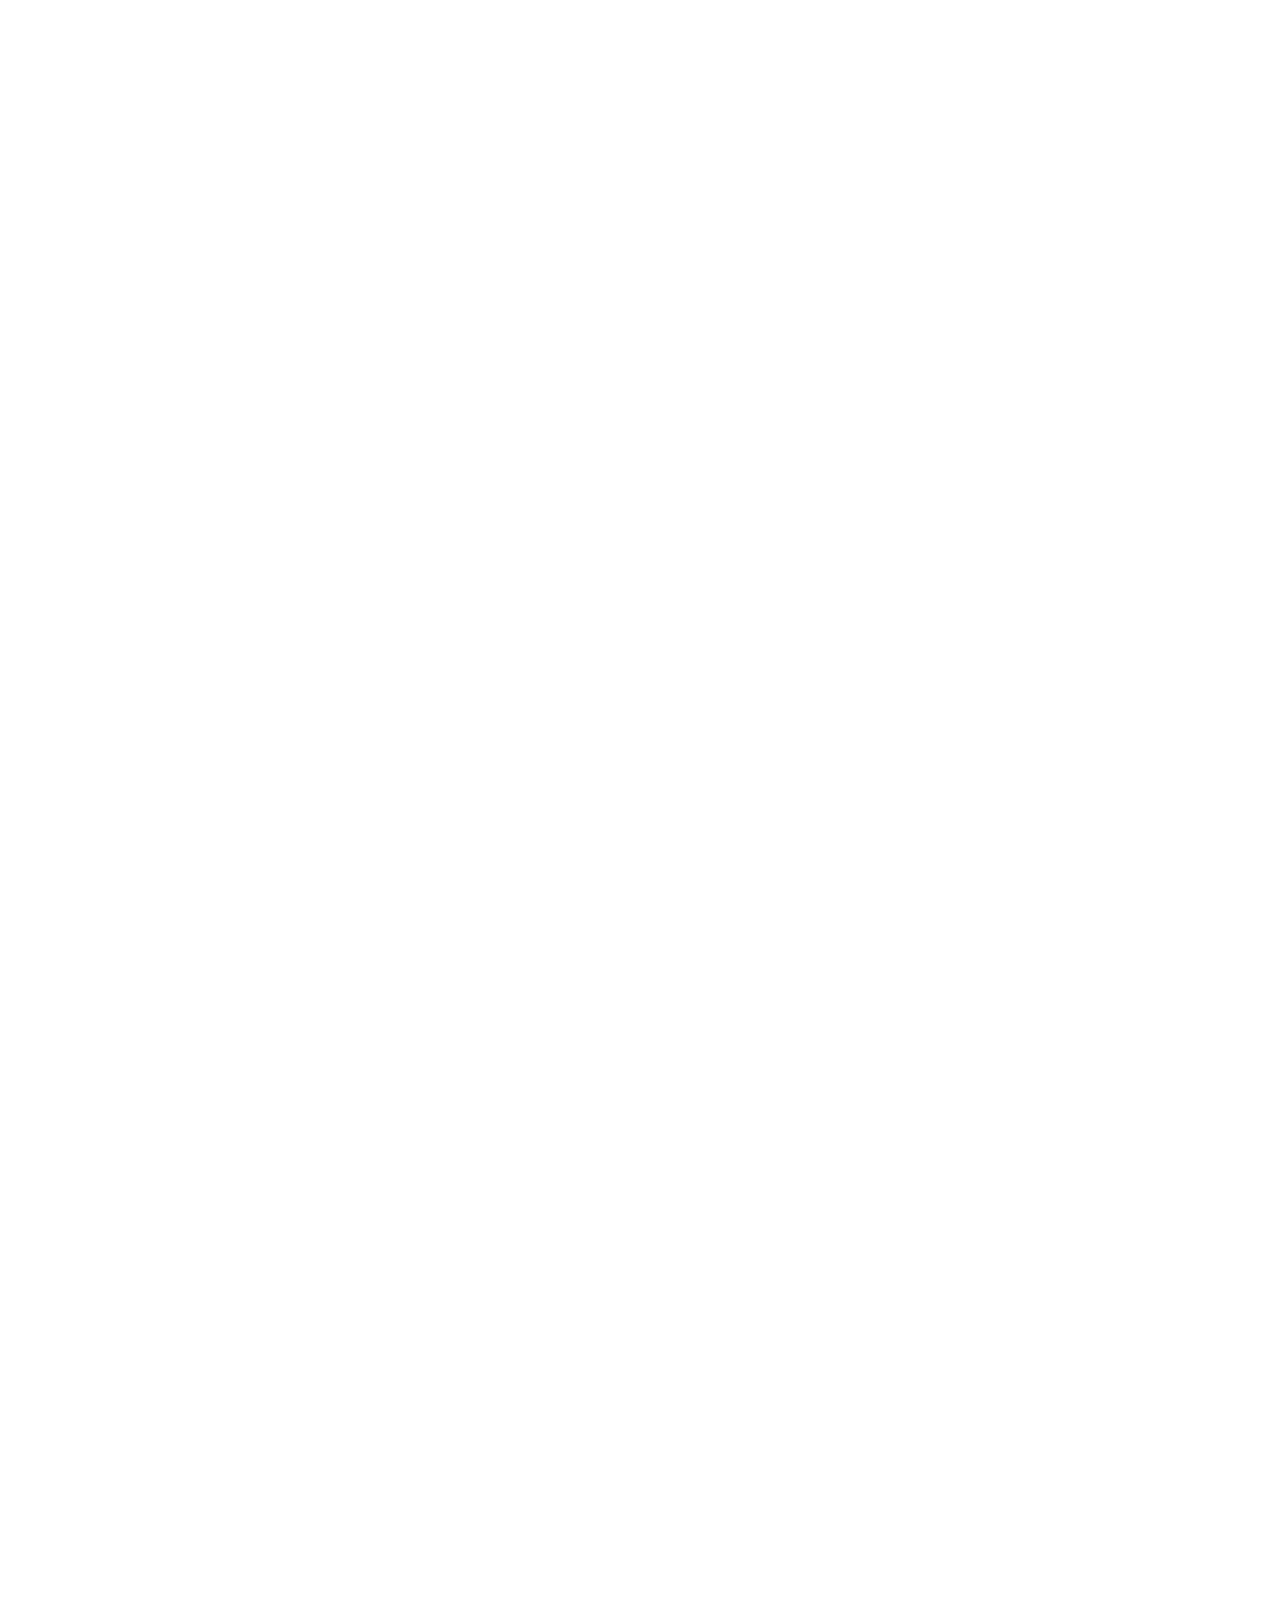
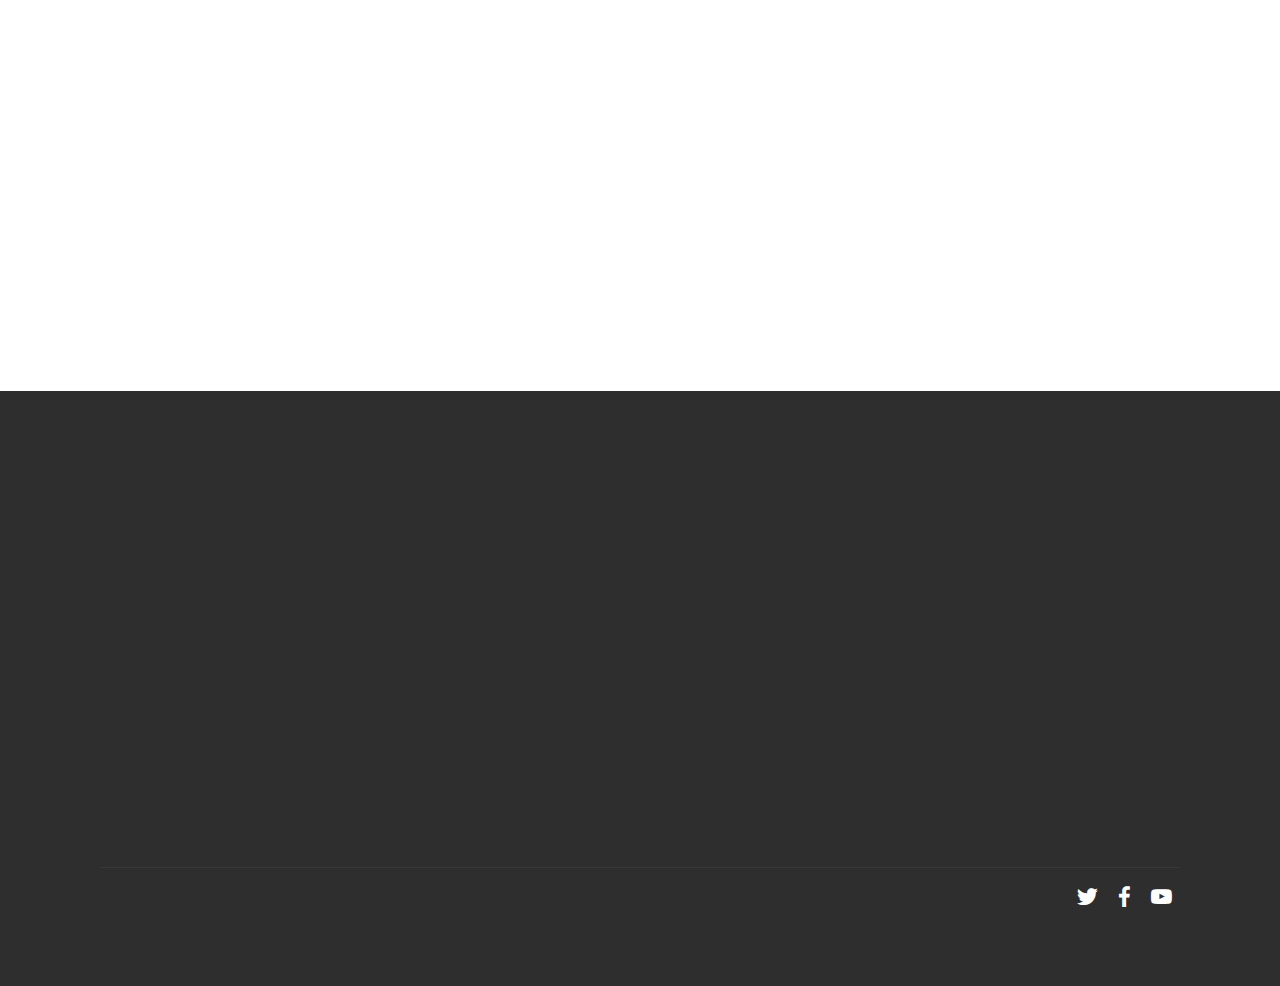
<file: page4.html>
<!DOCTYPE html>
<html  >
<head>
  
  <meta charset="UTF-8">
  <meta http-equiv="X-UA-Compatible" content="IE=edge">
  
  <meta name="viewport" content="width=device-width, initial-scale=1, minimum-scale=1">
  <link rel="shortcut icon" href="assets/images/screenshot-2019-07-15-17.06.28-128x130.png" type="image/x-icon">
  <meta name="description" content="">
  
  <title>Mietwagen</title>
  <link rel="stylesheet" href="assets/web/assets/mobirise-icons/mobirise-icons.css">
  <link rel="stylesheet" href="assets/tether/tether.min.css">
  <link rel="stylesheet" href="assets/soundcloud-plugin/style.css">
  <link rel="stylesheet" href="assets/bootstrap/css/bootstrap.min.css">
  <link rel="stylesheet" href="assets/bootstrap/css/bootstrap-grid.min.css">
  <link rel="stylesheet" href="assets/bootstrap/css/bootstrap-reboot.min.css">
  <link rel="stylesheet" href="assets/socicon/css/styles.css">
  <link rel="stylesheet" href="assets/dropdown/css/style.css">
  <link rel="stylesheet" href="assets/animatecss/animate.min.css">
  <link rel="stylesheet" href="assets/theme/css/style.css">
  <link rel="stylesheet" href="assets/mobirise/css/mbr-additional.css" type="text/css">
  
  
  
<meta name="theme-color" content="#149dcc">
<link rel="manifest" href="manifest.json">
<script src="sw-connect.js"></script></head>
<body>
  <section class="menu cid-rwbuDGQr8Q" once="menu" id="menu2-v">

    

    <nav class="navbar navbar-expand beta-menu navbar-dropdown align-items-center navbar-fixed-top navbar-toggleable-sm">
        <button class="navbar-toggler navbar-toggler-right" type="button" data-toggle="collapse" data-target="#navbarSupportedContent" aria-controls="navbarSupportedContent" aria-expanded="false" aria-label="Toggle navigation">
            <div class="hamburger">
                <span></span>
                <span></span>
                <span></span>
                <span></span>
            </div>
        </button>
        <div class="menu-logo">
            <div class="navbar-brand">
                <span class="navbar-logo">
                    <a href="#">
                        <img src="assets/images/screenshot-2019-06-08-22.49.42-540x130.png" alt="" title="" style="height: 3.8rem;">
                    </a>
                </span>
                
            </div>
        </div>
        <div class="collapse navbar-collapse" id="navbarSupportedContent">
            <ul class="navbar-nav nav-dropdown" data-app-modern-menu="true"><li class="nav-item">
                    <a class="nav-link link text-black display-4" href="index.html">LASTMINUTE REISEN</a>
                </li>
                <li class="nav-item">
                    <a class="nav-link link text-black display-4" href="page4.html">FLÜGE</a>
                </li><li class="nav-item"><a class="nav-link link text-black display-4" href="page3.html">HOTEL</a></li><li class="nav-item"><a class="nav-link link text-black display-4" href="page2.html">MIETWAGEN</a></li><li class="nav-item"><a class="nav-link link text-black display-4" href="https://www.getyourguide.de/?partner_id=8UJ0ON1&utm_medium=affiliate&placement=other">TOUREN &nbsp;</a></li></ul>
            <div class="navbar-buttons mbr-section-btn"><a class="btn btn-sm btn-primary display-4" href="tel:+1-234-567-8901">
                    <span class="btn-icon mbri-mobile mbr-iconfont mbr-iconfont-btn">
                    </span>
                    +49 (0) 151 675 360 25</a></div>
        </div>
    </nav>
</section>

<section class="mbr-section content5 cid-rwbuDHkqJx mbr-parallax-background" id="content5-w">

    

    

    <div class="container">
        <div class="media-container-row">
            <div class="title col-12 col-md-8">
                <h2 class="align-center mbr-bold mbr-white pb-3 mbr-fonts-style display-1"><br>&nbsp; &nbsp; &nbsp; &nbsp; &nbsp; &nbsp; &nbsp; &nbsp; &nbsp; &nbsp;&nbsp;</h2>
                <h3 class="mbr-section-subtitle align-center mbr-light mbr-white pb-3 mbr-fonts-style display-5"></h3>
                
                
            </div>
        </div>
    </div>
</section>

<section class="header1 cid-rwbuDHBymH" id="header16-x">

    

    

     <div class="container-fluid">
               
              <iframe name="myFrame" width="100%" height="3100px" scrolling="yes" frameborder="0" src="https://b2b.specials.de/index/jump/121/2798/991688/?action=search&amp;from=15&amp;to=30&amp;duration=7-7&amp;price_max=5000"></iframe>                

   </div>

</section>

<section class="cid-rwbuDHXHTn" id="footer2-y">

    

    

    <div class="container">
        <div class="media-container-row content mbr-white">
            <div class="col-12 col-md-3 mbr-fonts-style display-7">
                <p class="mbr-text"><strong>Reisebüroinhaber</strong><br>
                    <br>Matthias Heinke<br>Carrer del Pinsa 21-1&nbsp;<br>07470 Puerto Pollensa<br>Mallorca/Spain&nbsp;<br>
                    <br>
                    <br><strong>Kontakte</strong>
                    <br>
                    <br>E-Mail: info@lastminute24.info<br>Tel: +49 (0) 151 675 360 25&nbsp;<br></p>
            </div>
            <div class="col-12 col-md-3 mbr-fonts-style display-7">
                <p class="mbr-text">
                    <strong>Links</strong>
                    <br>
                    <br>Impressum<br>AGB<br>Datenschutz<br><br><br>
                    <br><strong>Feedback</strong>
                    <br>
                    <br>Jeder der auch so ein Reiseportal möchte, der kann sich hier direkt bei mir melden und ich erstelle Dir kostenlos <br>ein eigenes Reiseportal!</p>
            </div>
            <div class="col-12 col-md-6">
                <div class="google-map"><iframe frameborder="0" style="border:0" src="https://www.google.com/maps/embed/v1/place?key=AIzaSyAEIpgj38KyLFELm2bK9Y7krBkz1K-cMq8&amp;q=place_id:EjxDYXJyZXIgZGVsIFBpbnPDoCwgMjEsIDA3NDcwIFBvbGxlbsOnYSwgSWxsZXMgQmFsZWFycywgU3BhaW4iGhIYChQKEglhGhlEHdWXEhH3i7kKNR6srRAV" allowfullscreen=""></iframe></div>
            </div>
        </div>
        <div class="footer-lower">
            <div class="media-container-row">
                <div class="col-sm-12">
                    <hr>
                </div>
            </div>
            <div class="media-container-row mbr-white">
                <div class="col-sm-6 copyright">
                    <p class="mbr-text mbr-fonts-style display-7">
                        © Copyright 2019 iTravel24 - All Rights Reserved
                    </p>
                </div>
                <div class="col-md-6">
                    <div class="social-list align-right">
                        <div class="soc-item">
                            
                                <span class="mbr-iconfont mbr-iconfont-social socicon-twitter socicon"></span>
                            
                        </div>
                        <div class="soc-item">
                            
                                <span class="mbr-iconfont mbr-iconfont-social socicon-facebook socicon"></span>
                            
                        </div>
                        <div class="soc-item">
                            
                                <span class="mbr-iconfont mbr-iconfont-social socicon-youtube socicon"></span>
                            
                        </div>
                        
                        
                        
                    </div>
                </div>
            </div>
        </div>
    </div>
</section>


  <script src="assets/web/assets/jquery/jquery.min.js"></script>
  <script src="assets/popper/popper.min.js"></script>
  <script src="assets/tether/tether.min.js"></script>
  <script src="assets/bootstrap/js/bootstrap.min.js"></script>
  <script src="assets/smoothscroll/smooth-scroll.js"></script>
  <script src="assets/dropdown/js/nav-dropdown.js"></script>
  <script src="assets/dropdown/js/navbar-dropdown.js"></script>
  <script src="assets/touchswipe/jquery.touch-swipe.min.js"></script>
  <script src="assets/viewportchecker/jquery.viewportchecker.js"></script>
  <script src="assets/parallax/jarallax.min.js"></script>
  <script src="assets/cookies-alert-plugin/cookies-alert-core.js"></script>
  <script src="assets/cookies-alert-plugin/cookies-alert-script.js"></script>
  <script src="assets/theme/js/script.js"></script>
  
  
  <input name="animation" type="hidden">
  <input name="cookieData" type="hidden"data-cookie-colorText='#424a4d' data-cookie-colorBg='rgba(234, 239, 241, 0.99)' data-cookie-colorButton='#ffffff' data-cookie-colorLink='#424a4d' data-cookie-underlineLink='true' data-cookie-text="We use cookies to give you the best experience. Read our <a href='privacy.html'>cookie policy</a>.">
  </body>
</html>
</file>
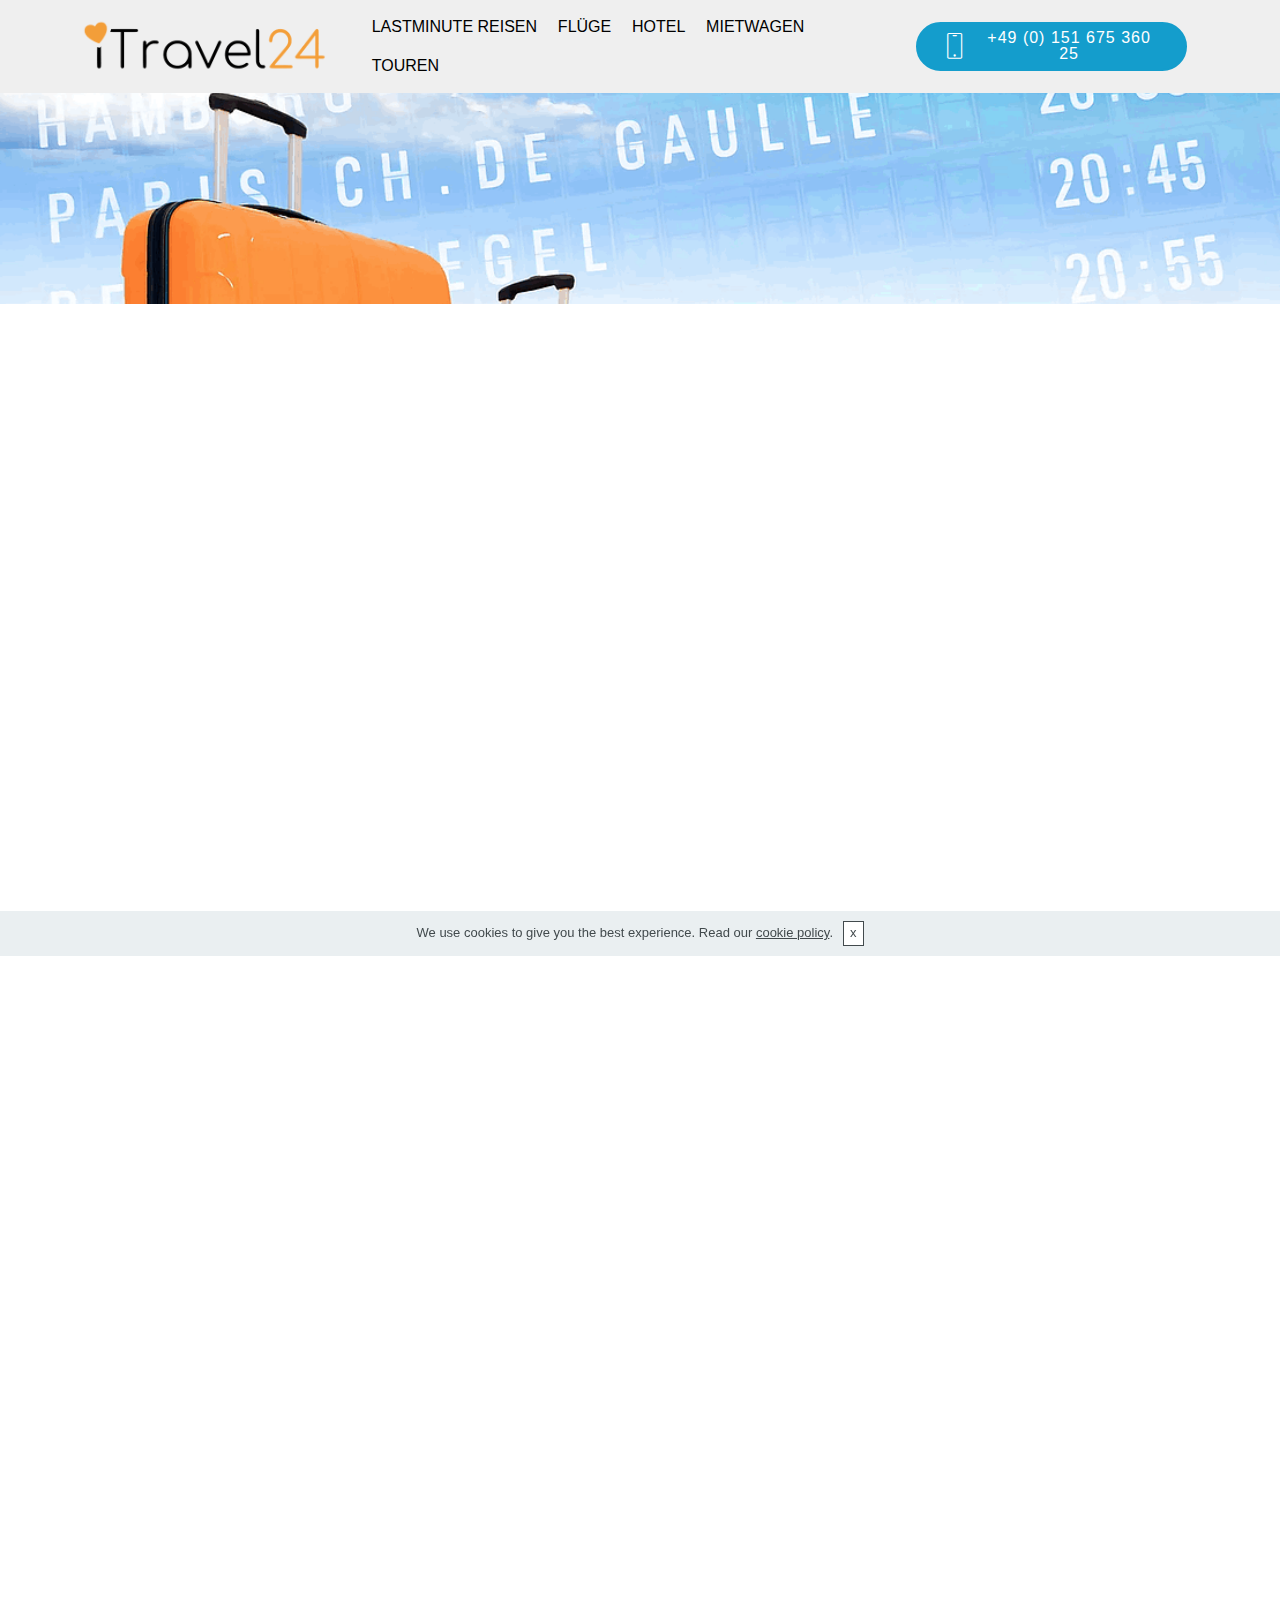
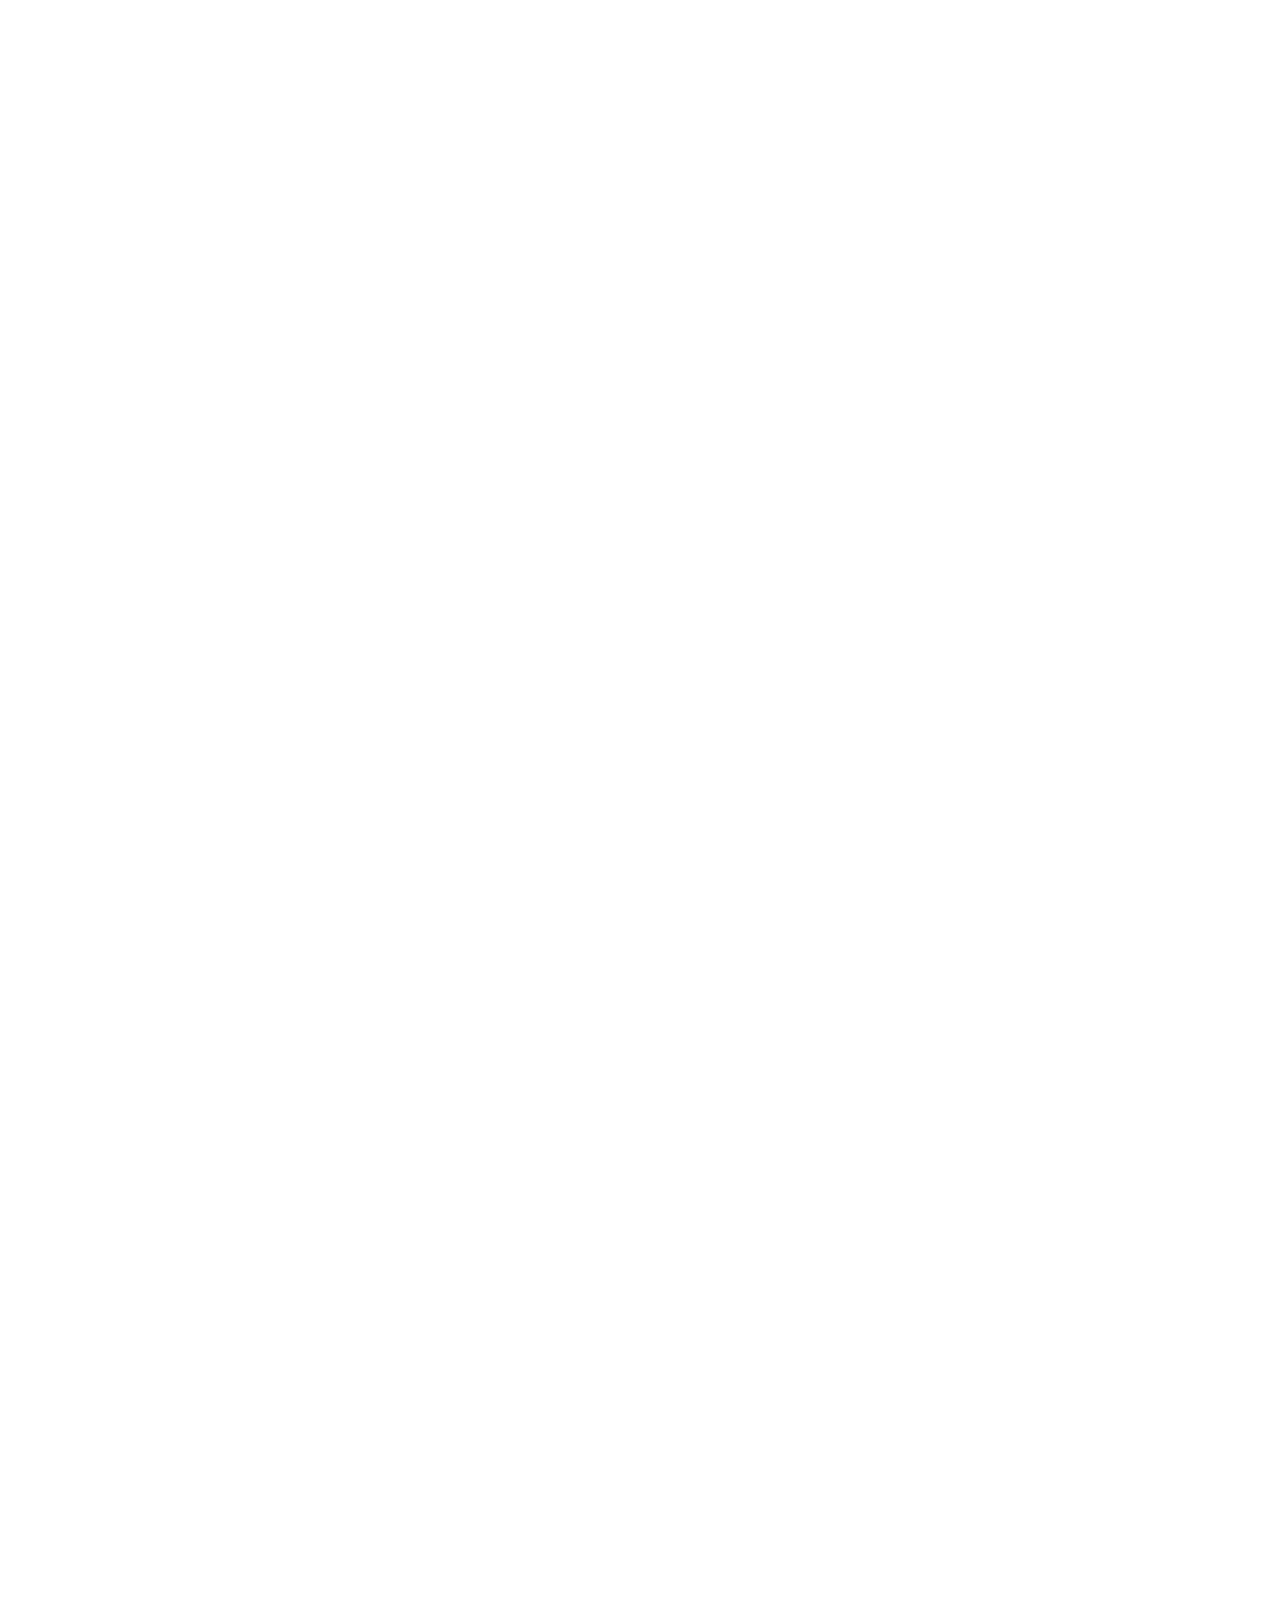
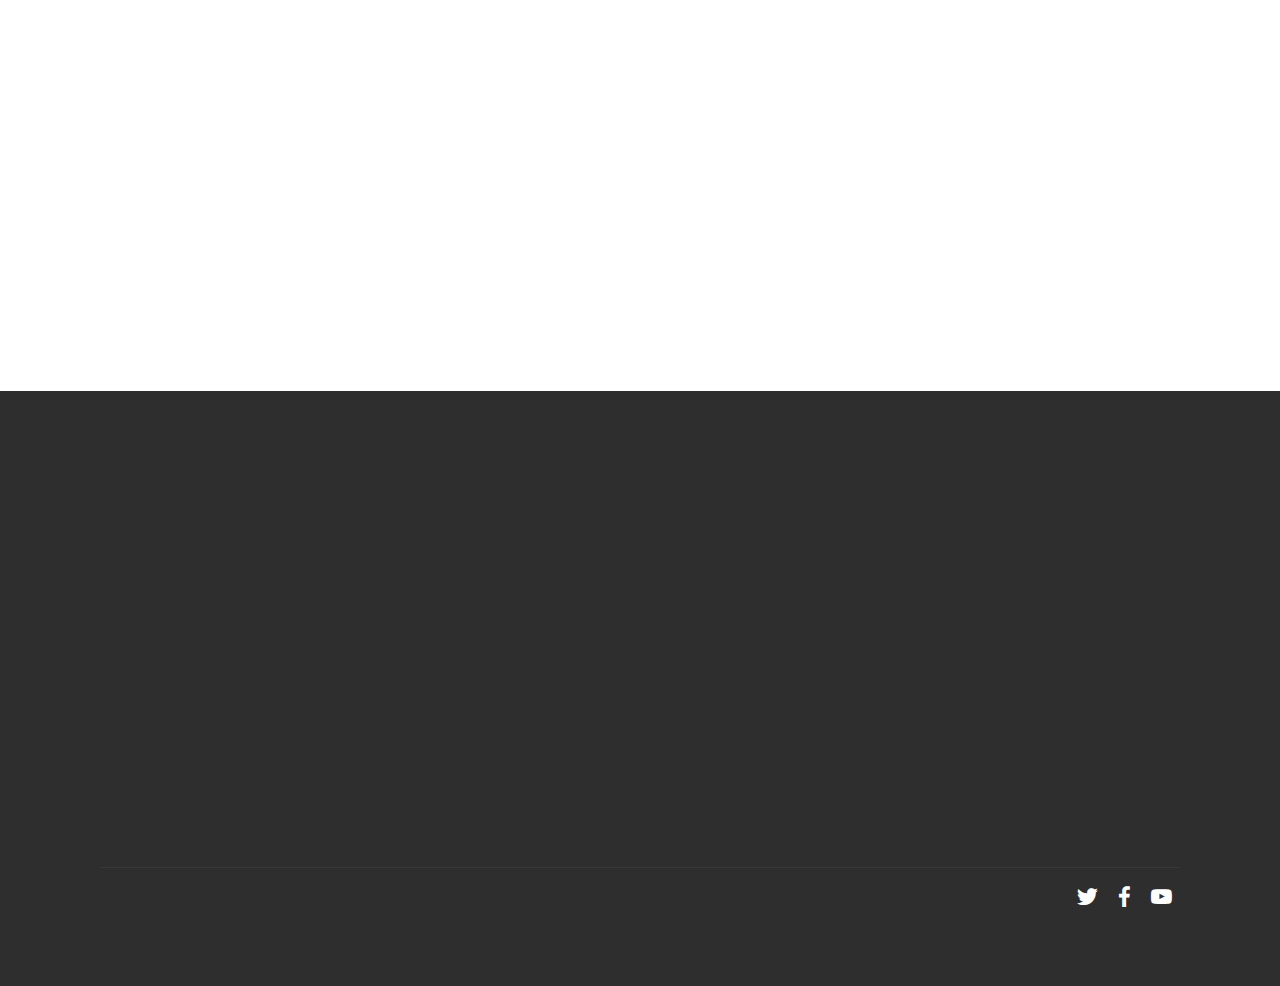
<file: page5.html>
<!DOCTYPE html>
<html  >
<head>
  
  <meta charset="UTF-8">
  <meta http-equiv="X-UA-Compatible" content="IE=edge">
  
  <meta name="viewport" content="width=device-width, initial-scale=1, minimum-scale=1">
  <link rel="shortcut icon" href="assets/images/screenshot-2019-07-15-17.06.28-128x130.png" type="image/x-icon">
  <meta name="description" content="">
  
  <title>Impressum</title>
  <link rel="stylesheet" href="assets/web/assets/mobirise-icons/mobirise-icons.css">
  <link rel="stylesheet" href="assets/tether/tether.min.css">
  <link rel="stylesheet" href="assets/soundcloud-plugin/style.css">
  <link rel="stylesheet" href="assets/bootstrap/css/bootstrap.min.css">
  <link rel="stylesheet" href="assets/bootstrap/css/bootstrap-grid.min.css">
  <link rel="stylesheet" href="assets/bootstrap/css/bootstrap-reboot.min.css">
  <link rel="stylesheet" href="assets/socicon/css/styles.css">
  <link rel="stylesheet" href="assets/dropdown/css/style.css">
  <link rel="stylesheet" href="assets/animatecss/animate.min.css">
  <link rel="stylesheet" href="assets/theme/css/style.css">
  <link rel="stylesheet" href="assets/mobirise/css/mbr-additional.css" type="text/css">
  
  
  
<meta name="theme-color" content="#149dcc">
<link rel="manifest" href="manifest.json">
<script src="sw-connect.js"></script></head>
<body>
  <section class="menu cid-rwbuFU2nph" once="menu" id="menu2-z">

    

    <nav class="navbar navbar-expand beta-menu navbar-dropdown align-items-center navbar-fixed-top navbar-toggleable-sm">
        <button class="navbar-toggler navbar-toggler-right" type="button" data-toggle="collapse" data-target="#navbarSupportedContent" aria-controls="navbarSupportedContent" aria-expanded="false" aria-label="Toggle navigation">
            <div class="hamburger">
                <span></span>
                <span></span>
                <span></span>
                <span></span>
            </div>
        </button>
        <div class="menu-logo">
            <div class="navbar-brand">
                <span class="navbar-logo">
                    <a href="#">
                        <img src="assets/images/screenshot-2019-06-08-22.49.42-540x130.png" alt="" title="" style="height: 3.8rem;">
                    </a>
                </span>
                
            </div>
        </div>
        <div class="collapse navbar-collapse" id="navbarSupportedContent">
            <ul class="navbar-nav nav-dropdown" data-app-modern-menu="true"><li class="nav-item">
                    <a class="nav-link link text-black display-4" href="index.html">LASTMINUTE REISEN</a>
                </li>
                <li class="nav-item">
                    <a class="nav-link link text-black display-4" href="page4.html">FLÜGE</a>
                </li><li class="nav-item"><a class="nav-link link text-black display-4" href="page3.html">HOTEL</a></li><li class="nav-item"><a class="nav-link link text-black display-4" href="page2.html">MIETWAGEN</a></li><li class="nav-item"><a class="nav-link link text-black display-4" href="https://www.getyourguide.de/?partner_id=8UJ0ON1&utm_medium=affiliate&placement=other">TOUREN &nbsp;</a></li></ul>
            <div class="navbar-buttons mbr-section-btn"><a class="btn btn-sm btn-primary display-4" href="tel:+1-234-567-8901">
                    <span class="btn-icon mbri-mobile mbr-iconfont mbr-iconfont-btn">
                    </span>
                    +49 (0) 151 675 360 25</a></div>
        </div>
    </nav>
</section>

<section class="mbr-section content5 cid-rwbuFULCi8 mbr-parallax-background" id="content5-10">

    

    

    <div class="container">
        <div class="media-container-row">
            <div class="title col-12 col-md-8">
                <h2 class="align-center mbr-bold mbr-white pb-3 mbr-fonts-style display-1"><br>&nbsp; &nbsp; &nbsp; &nbsp; &nbsp; &nbsp; &nbsp; &nbsp; &nbsp; &nbsp;&nbsp;</h2>
                <h3 class="mbr-section-subtitle align-center mbr-light mbr-white pb-3 mbr-fonts-style display-5"></h3>
                
                
            </div>
        </div>
    </div>
</section>

<section class="header1 cid-rwbuFV5aE4" id="header16-11">

    

    

     <div class="container-fluid">
               
              <iframe name="myFrame" width="100%" height="3100px" scrolling="yes" frameborder="0" src="https://b2b.specials.de/index/jump/121/2798/991688/?action=search&amp;from=15&amp;to=30&amp;duration=7-7&amp;price_max=5000"></iframe>                

   </div>

</section>

<section class="cid-rwbuFVpP1e" id="footer2-12">

    

    

    <div class="container">
        <div class="media-container-row content mbr-white">
            <div class="col-12 col-md-3 mbr-fonts-style display-7">
                <p class="mbr-text"><strong>Reisebüroinhaber</strong><br>
                    <br>Matthias Heinke<br>Carrer del Pinsa 21-1&nbsp;<br>07470 Puerto Pollensa<br>Mallorca/Spain&nbsp;<br>
                    <br>
                    <br><strong>Kontakte</strong>
                    <br>
                    <br>E-Mail: info@lastminute24.info<br>Tel: +49 (0) 151 675 360 25&nbsp;<br></p>
            </div>
            <div class="col-12 col-md-3 mbr-fonts-style display-7">
                <p class="mbr-text">
                    <strong>Links</strong>
                    <br>
                    <br>Impressum<br>AGB<br>Datenschutz<br><br><br>
                    <br><strong>Feedback</strong>
                    <br>
                    <br>Jeder der auch so ein Reiseportal möchte, der kann sich hier direkt bei mir melden und ich erstelle Dir kostenlos <br>ein eigenes Reiseportal!</p>
            </div>
            <div class="col-12 col-md-6">
                <div class="google-map"><iframe frameborder="0" style="border:0" src="https://www.google.com/maps/embed/v1/place?key=AIzaSyAEIpgj38KyLFELm2bK9Y7krBkz1K-cMq8&amp;q=place_id:EjxDYXJyZXIgZGVsIFBpbnPDoCwgMjEsIDA3NDcwIFBvbGxlbsOnYSwgSWxsZXMgQmFsZWFycywgU3BhaW4iGhIYChQKEglhGhlEHdWXEhH3i7kKNR6srRAV" allowfullscreen=""></iframe></div>
            </div>
        </div>
        <div class="footer-lower">
            <div class="media-container-row">
                <div class="col-sm-12">
                    <hr>
                </div>
            </div>
            <div class="media-container-row mbr-white">
                <div class="col-sm-6 copyright">
                    <p class="mbr-text mbr-fonts-style display-7">
                        © Copyright 2019 iTravel24 - All Rights Reserved
                    </p>
                </div>
                <div class="col-md-6">
                    <div class="social-list align-right">
                        <div class="soc-item">
                            
                                <span class="mbr-iconfont mbr-iconfont-social socicon-twitter socicon"></span>
                            
                        </div>
                        <div class="soc-item">
                            
                                <span class="mbr-iconfont mbr-iconfont-social socicon-facebook socicon"></span>
                            
                        </div>
                        <div class="soc-item">
                            
                                <span class="mbr-iconfont mbr-iconfont-social socicon-youtube socicon"></span>
                            
                        </div>
                        
                        
                        
                    </div>
                </div>
            </div>
        </div>
    </div>
</section>


  <script src="assets/web/assets/jquery/jquery.min.js"></script>
  <script src="assets/popper/popper.min.js"></script>
  <script src="assets/tether/tether.min.js"></script>
  <script src="assets/bootstrap/js/bootstrap.min.js"></script>
  <script src="assets/smoothscroll/smooth-scroll.js"></script>
  <script src="assets/dropdown/js/nav-dropdown.js"></script>
  <script src="assets/dropdown/js/navbar-dropdown.js"></script>
  <script src="assets/touchswipe/jquery.touch-swipe.min.js"></script>
  <script src="assets/viewportchecker/jquery.viewportchecker.js"></script>
  <script src="assets/parallax/jarallax.min.js"></script>
  <script src="assets/cookies-alert-plugin/cookies-alert-core.js"></script>
  <script src="assets/cookies-alert-plugin/cookies-alert-script.js"></script>
  <script src="assets/theme/js/script.js"></script>
  
  
  <input name="animation" type="hidden">
  <input name="cookieData" type="hidden"data-cookie-colorText='#424a4d' data-cookie-colorBg='rgba(234, 239, 241, 0.99)' data-cookie-colorButton='#ffffff' data-cookie-colorLink='#424a4d' data-cookie-underlineLink='true' data-cookie-text="We use cookies to give you the best experience. Read our <a href='privacy.html'>cookie policy</a>.">
  </body>
</html>
</file>
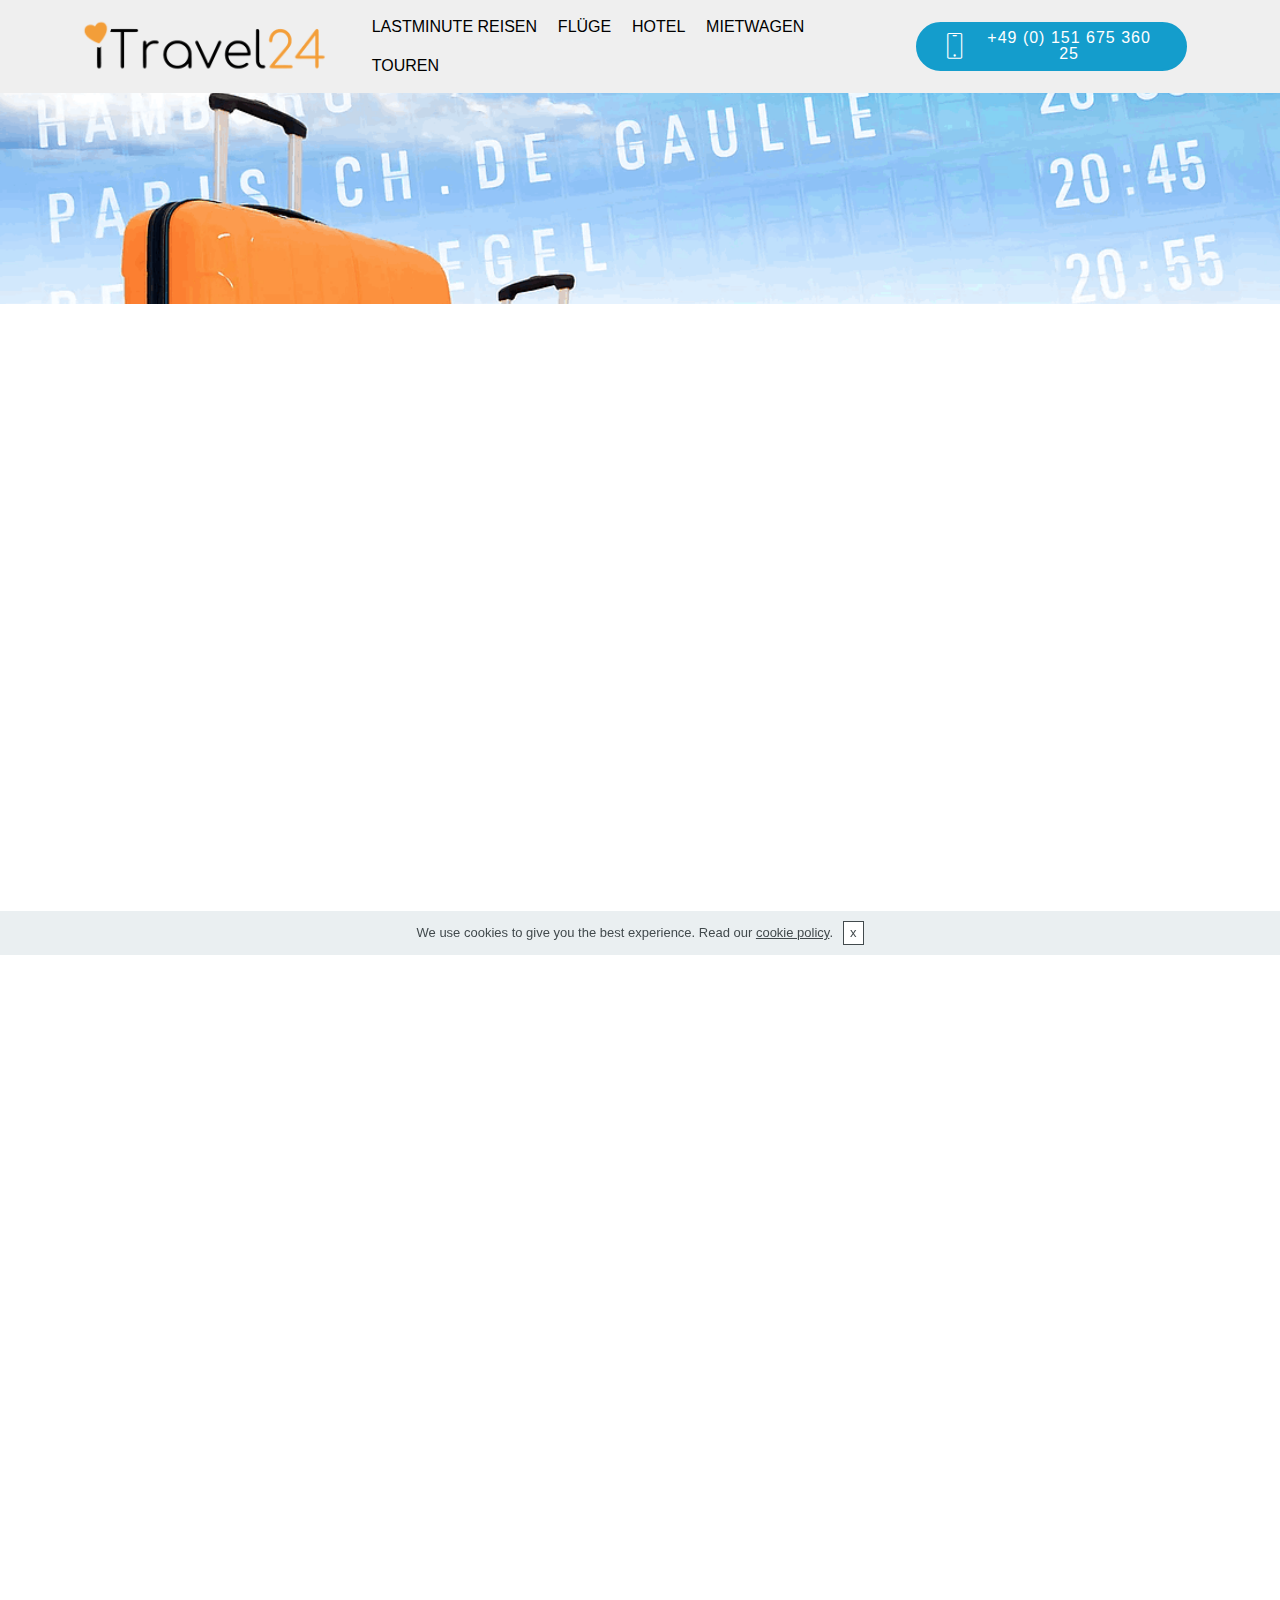
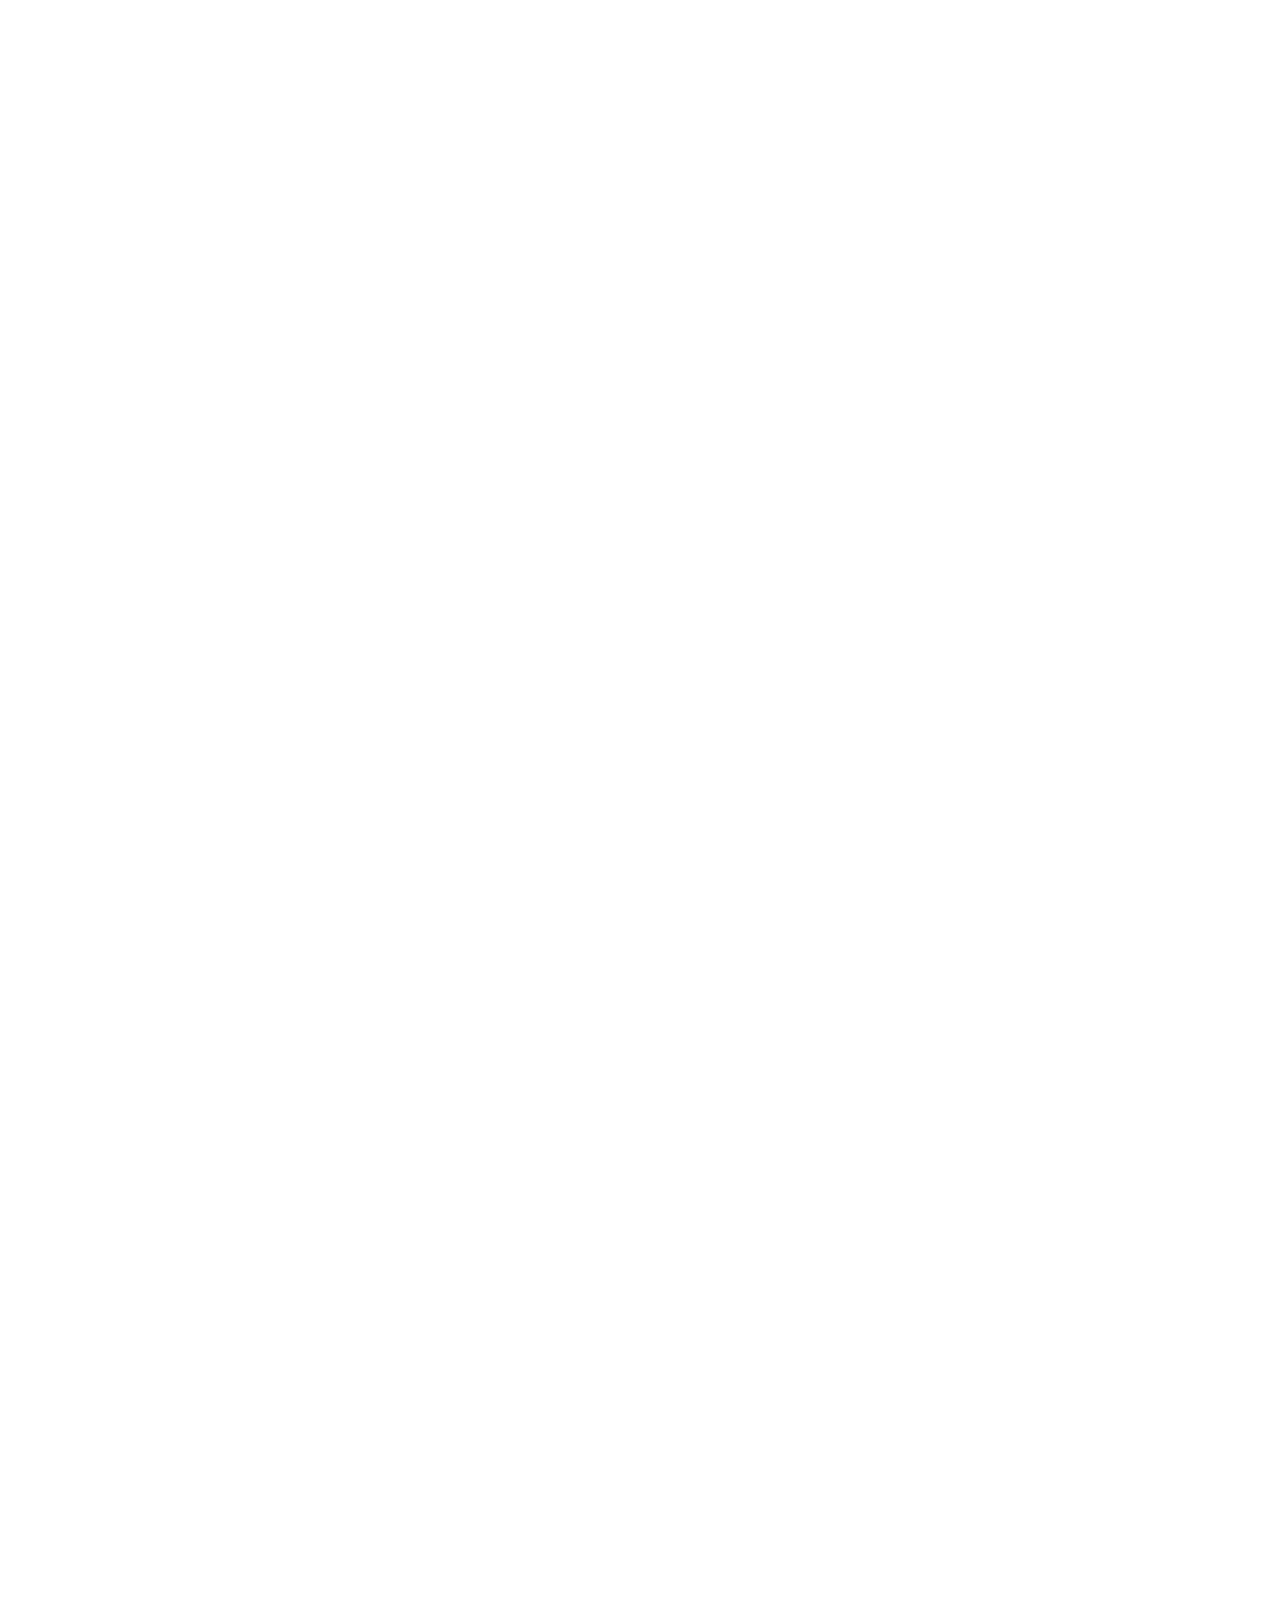
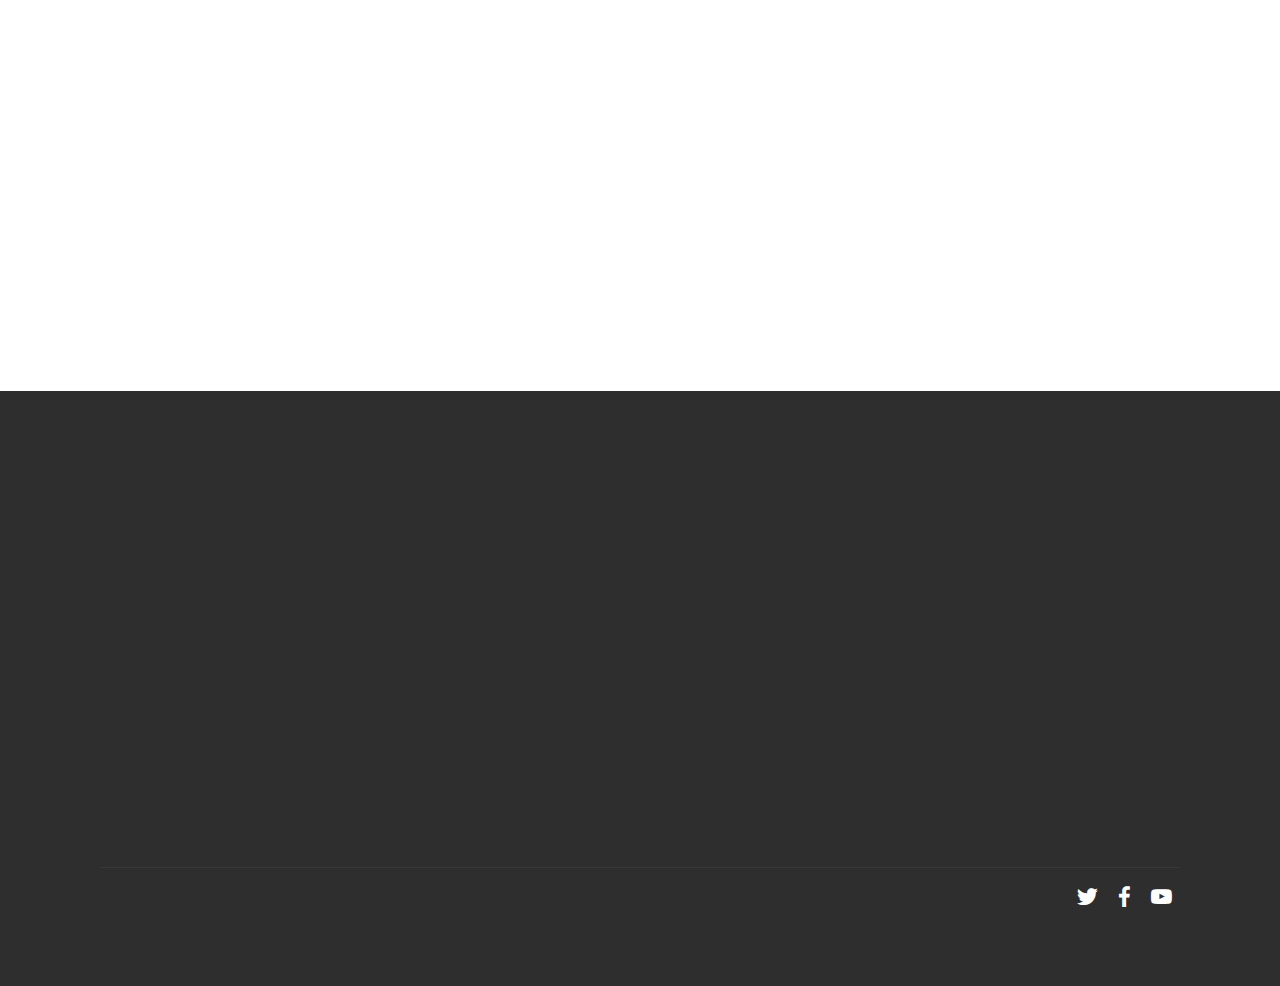
<file: page6.html>
<!DOCTYPE html>
<html  >
<head>
  
  <meta charset="UTF-8">
  <meta http-equiv="X-UA-Compatible" content="IE=edge">
  
  <meta name="viewport" content="width=device-width, initial-scale=1, minimum-scale=1">
  <link rel="shortcut icon" href="assets/images/screenshot-2019-07-15-17.06.28-128x130.png" type="image/x-icon">
  <meta name="description" content="">
  
  <title>AGB</title>
  <link rel="stylesheet" href="assets/web/assets/mobirise-icons/mobirise-icons.css">
  <link rel="stylesheet" href="assets/tether/tether.min.css">
  <link rel="stylesheet" href="assets/soundcloud-plugin/style.css">
  <link rel="stylesheet" href="assets/bootstrap/css/bootstrap.min.css">
  <link rel="stylesheet" href="assets/bootstrap/css/bootstrap-grid.min.css">
  <link rel="stylesheet" href="assets/bootstrap/css/bootstrap-reboot.min.css">
  <link rel="stylesheet" href="assets/socicon/css/styles.css">
  <link rel="stylesheet" href="assets/dropdown/css/style.css">
  <link rel="stylesheet" href="assets/animatecss/animate.min.css">
  <link rel="stylesheet" href="assets/theme/css/style.css">
  <link rel="stylesheet" href="assets/mobirise/css/mbr-additional.css" type="text/css">
  
  
  
<meta name="theme-color" content="#149dcc">
<link rel="manifest" href="manifest.json">
<script src="sw-connect.js"></script></head>
<body>
  <section class="menu cid-rwbuIutCMX" once="menu" id="menu2-13">

    

    <nav class="navbar navbar-expand beta-menu navbar-dropdown align-items-center navbar-fixed-top navbar-toggleable-sm">
        <button class="navbar-toggler navbar-toggler-right" type="button" data-toggle="collapse" data-target="#navbarSupportedContent" aria-controls="navbarSupportedContent" aria-expanded="false" aria-label="Toggle navigation">
            <div class="hamburger">
                <span></span>
                <span></span>
                <span></span>
                <span></span>
            </div>
        </button>
        <div class="menu-logo">
            <div class="navbar-brand">
                <span class="navbar-logo">
                    <a href="#">
                        <img src="assets/images/screenshot-2019-06-08-22.49.42-540x130.png" alt="" title="" style="height: 3.8rem;">
                    </a>
                </span>
                
            </div>
        </div>
        <div class="collapse navbar-collapse" id="navbarSupportedContent">
            <ul class="navbar-nav nav-dropdown" data-app-modern-menu="true"><li class="nav-item">
                    <a class="nav-link link text-black display-4" href="index.html">LASTMINUTE REISEN</a>
                </li>
                <li class="nav-item">
                    <a class="nav-link link text-black display-4" href="page4.html">FLÜGE</a>
                </li><li class="nav-item"><a class="nav-link link text-black display-4" href="page3.html">HOTEL</a></li><li class="nav-item"><a class="nav-link link text-black display-4" href="page2.html">MIETWAGEN</a></li><li class="nav-item"><a class="nav-link link text-black display-4" href="https://www.getyourguide.de/?partner_id=8UJ0ON1&utm_medium=affiliate&placement=other">TOUREN &nbsp;</a></li></ul>
            <div class="navbar-buttons mbr-section-btn"><a class="btn btn-sm btn-primary display-4" href="tel:+1-234-567-8901">
                    <span class="btn-icon mbri-mobile mbr-iconfont mbr-iconfont-btn">
                    </span>
                    +49 (0) 151 675 360 25</a></div>
        </div>
    </nav>
</section>

<section class="mbr-section content5 cid-rwbuIv6f2Y mbr-parallax-background" id="content5-14">

    

    

    <div class="container">
        <div class="media-container-row">
            <div class="title col-12 col-md-8">
                <h2 class="align-center mbr-bold mbr-white pb-3 mbr-fonts-style display-1"><br>&nbsp; &nbsp; &nbsp; &nbsp; &nbsp; &nbsp; &nbsp; &nbsp; &nbsp; &nbsp;&nbsp;</h2>
                <h3 class="mbr-section-subtitle align-center mbr-light mbr-white pb-3 mbr-fonts-style display-5"></h3>
                
                
            </div>
        </div>
    </div>
</section>

<section class="header1 cid-rwbuIvwaaz" id="header16-15">

    

    

     <div class="container-fluid">
               
              <iframe name="myFrame" width="100%" height="3100px" scrolling="yes" frameborder="0" src="https://b2b.specials.de/index/jump/121/2798/991688/?action=search&amp;from=15&amp;to=30&amp;duration=7-7&amp;price_max=5000"></iframe>                

   </div>

</section>

<section class="cid-rwbuIvPQRg" id="footer2-16">

    

    

    <div class="container">
        <div class="media-container-row content mbr-white">
            <div class="col-12 col-md-3 mbr-fonts-style display-7">
                <p class="mbr-text"><strong>Reisebüroinhaber</strong><br>
                    <br>Matthias Heinke<br>Carrer del Pinsa 21-1&nbsp;<br>07470 Puerto Pollensa<br>Mallorca/Spain&nbsp;<br>
                    <br>
                    <br><strong>Kontakte</strong>
                    <br>
                    <br>E-Mail: info@lastminute24.info<br>Tel: +49 (0) 151 675 360 25&nbsp;<br></p>
            </div>
            <div class="col-12 col-md-3 mbr-fonts-style display-7">
                <p class="mbr-text">
                    <strong>Links</strong>
                    <br>
                    <br>Impressum<br>AGB<br>Datenschutz<br><br><br>
                    <br><strong>Feedback</strong>
                    <br>
                    <br>Jeder der auch so ein Reiseportal möchte, der kann sich hier direkt bei mir melden und ich erstelle Dir kostenlos <br>ein eigenes Reiseportal!</p>
            </div>
            <div class="col-12 col-md-6">
                <div class="google-map"><iframe frameborder="0" style="border:0" src="https://www.google.com/maps/embed/v1/place?key=AIzaSyAEIpgj38KyLFELm2bK9Y7krBkz1K-cMq8&amp;q=place_id:EjxDYXJyZXIgZGVsIFBpbnPDoCwgMjEsIDA3NDcwIFBvbGxlbsOnYSwgSWxsZXMgQmFsZWFycywgU3BhaW4iGhIYChQKEglhGhlEHdWXEhH3i7kKNR6srRAV" allowfullscreen=""></iframe></div>
            </div>
        </div>
        <div class="footer-lower">
            <div class="media-container-row">
                <div class="col-sm-12">
                    <hr>
                </div>
            </div>
            <div class="media-container-row mbr-white">
                <div class="col-sm-6 copyright">
                    <p class="mbr-text mbr-fonts-style display-7">
                        © Copyright 2019 iTravel24 - All Rights Reserved
                    </p>
                </div>
                <div class="col-md-6">
                    <div class="social-list align-right">
                        <div class="soc-item">
                            
                                <span class="mbr-iconfont mbr-iconfont-social socicon-twitter socicon"></span>
                            
                        </div>
                        <div class="soc-item">
                            
                                <span class="mbr-iconfont mbr-iconfont-social socicon-facebook socicon"></span>
                            
                        </div>
                        <div class="soc-item">
                            
                                <span class="mbr-iconfont mbr-iconfont-social socicon-youtube socicon"></span>
                            
                        </div>
                        
                        
                        
                    </div>
                </div>
            </div>
        </div>
    </div>
</section>


  <script src="assets/web/assets/jquery/jquery.min.js"></script>
  <script src="assets/popper/popper.min.js"></script>
  <script src="assets/tether/tether.min.js"></script>
  <script src="assets/bootstrap/js/bootstrap.min.js"></script>
  <script src="assets/smoothscroll/smooth-scroll.js"></script>
  <script src="assets/dropdown/js/nav-dropdown.js"></script>
  <script src="assets/dropdown/js/navbar-dropdown.js"></script>
  <script src="assets/touchswipe/jquery.touch-swipe.min.js"></script>
  <script src="assets/viewportchecker/jquery.viewportchecker.js"></script>
  <script src="assets/parallax/jarallax.min.js"></script>
  <script src="assets/cookies-alert-plugin/cookies-alert-core.js"></script>
  <script src="assets/cookies-alert-plugin/cookies-alert-script.js"></script>
  <script src="assets/theme/js/script.js"></script>
  
  
  <input name="animation" type="hidden">
  <input name="cookieData" type="hidden"data-cookie-colorText='#424a4d' data-cookie-colorBg='rgba(234, 239, 241, 0.99)' data-cookie-colorButton='#ffffff' data-cookie-colorLink='#424a4d' data-cookie-underlineLink='true' data-cookie-text="We use cookies to give you the best experience. Read our <a href='privacy.html'>cookie policy</a>.">
  </body>
</html>
</file>
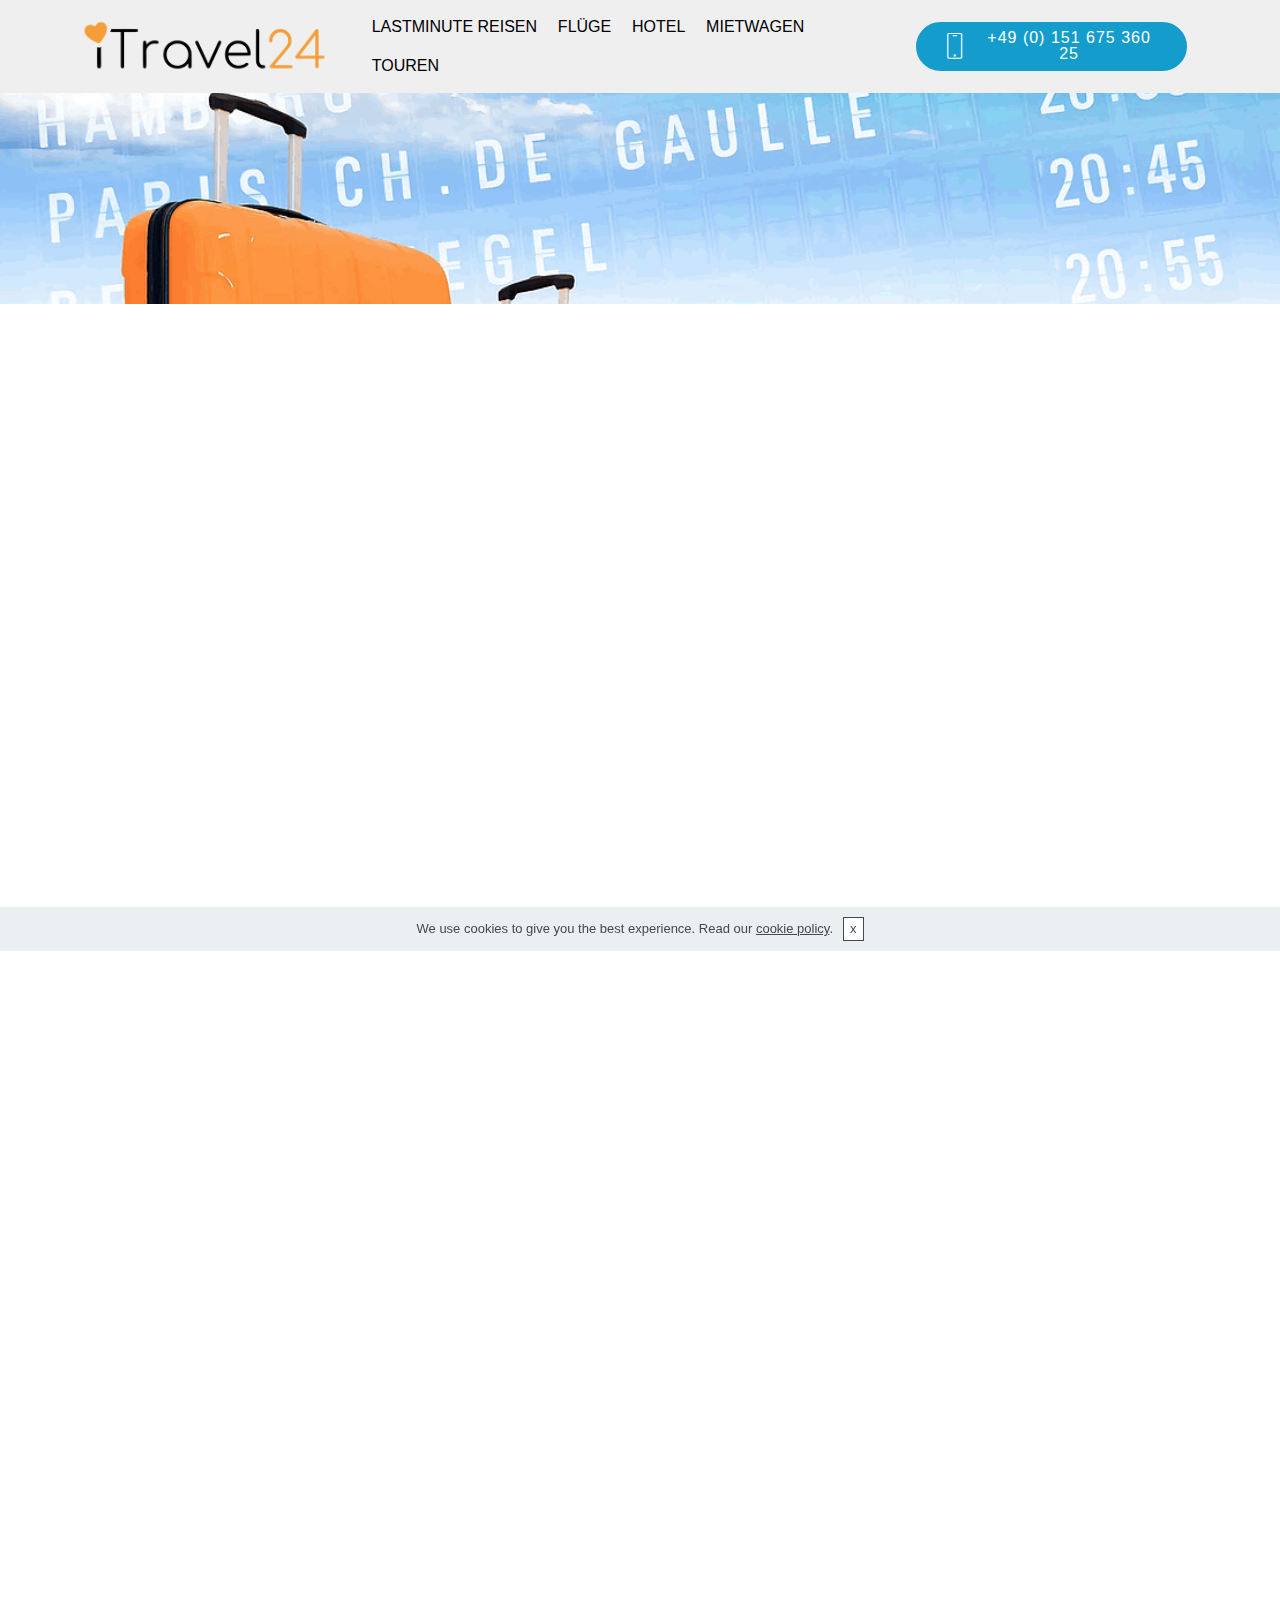
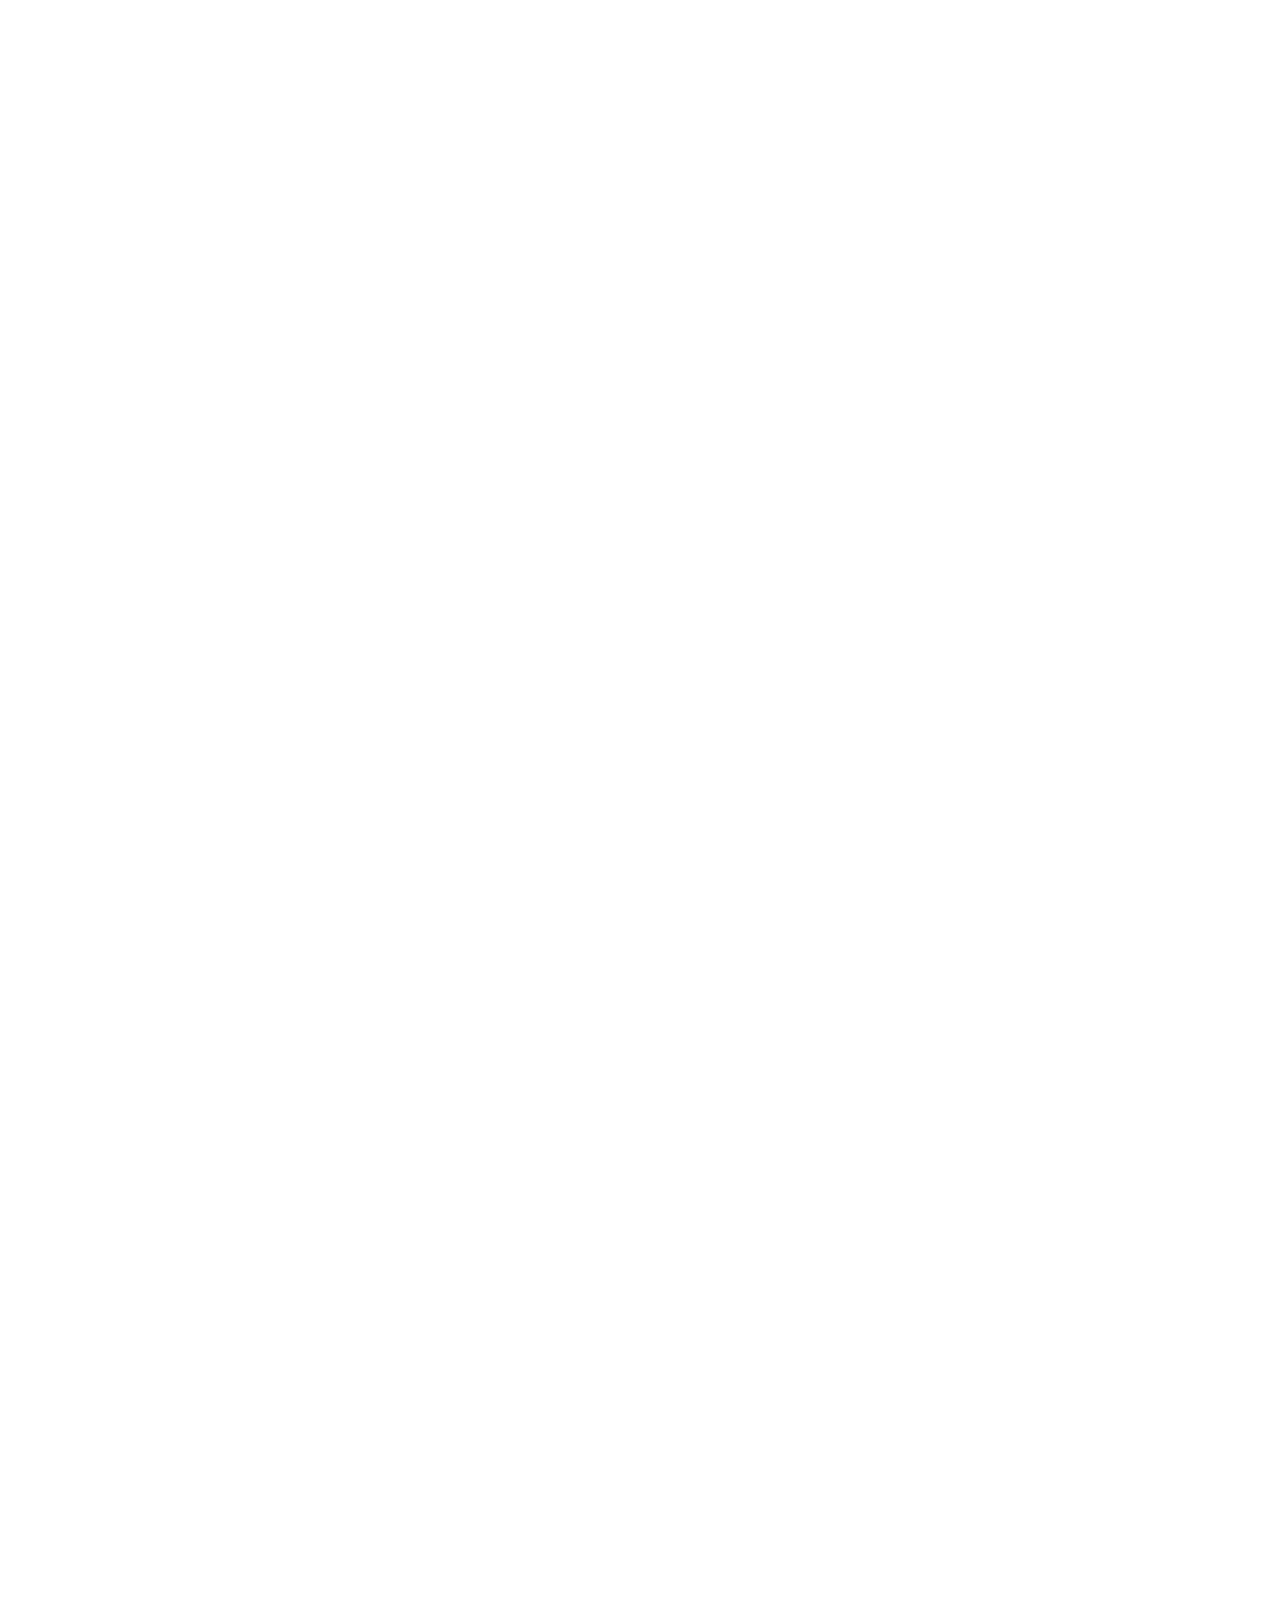
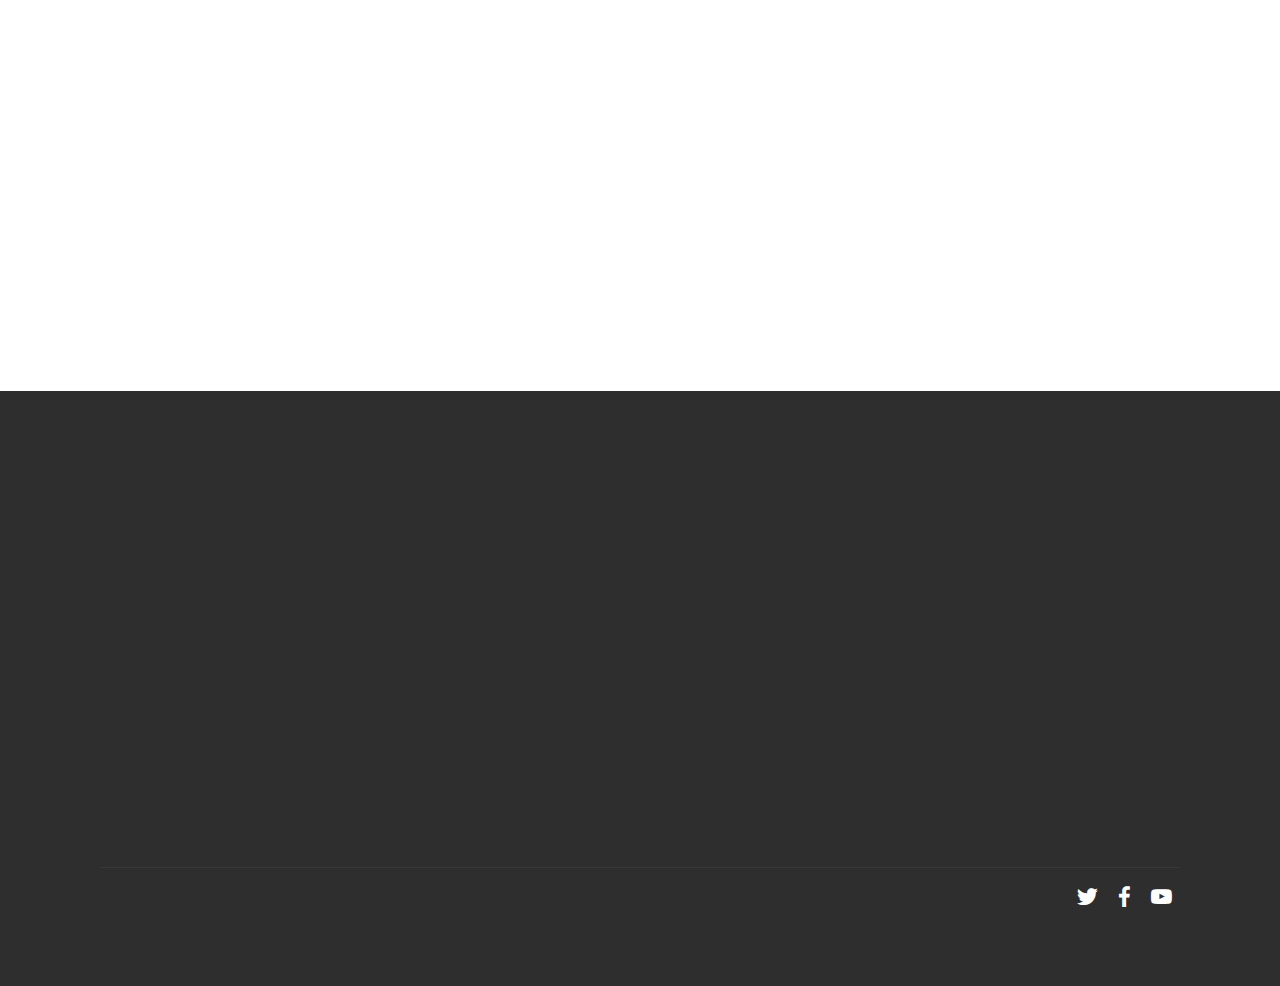
<file: page7.html>
<!DOCTYPE html>
<html  >
<head>
  
  <meta charset="UTF-8">
  <meta http-equiv="X-UA-Compatible" content="IE=edge">
  
  <meta name="viewport" content="width=device-width, initial-scale=1, minimum-scale=1">
  <link rel="shortcut icon" href="assets/images/screenshot-2019-07-15-17.06.28-128x130.png" type="image/x-icon">
  <meta name="description" content="">
  
  <title>Datenschutz</title>
  <link rel="stylesheet" href="assets/web/assets/mobirise-icons/mobirise-icons.css">
  <link rel="stylesheet" href="assets/tether/tether.min.css">
  <link rel="stylesheet" href="assets/soundcloud-plugin/style.css">
  <link rel="stylesheet" href="assets/bootstrap/css/bootstrap.min.css">
  <link rel="stylesheet" href="assets/bootstrap/css/bootstrap-grid.min.css">
  <link rel="stylesheet" href="assets/bootstrap/css/bootstrap-reboot.min.css">
  <link rel="stylesheet" href="assets/socicon/css/styles.css">
  <link rel="stylesheet" href="assets/dropdown/css/style.css">
  <link rel="stylesheet" href="assets/animatecss/animate.min.css">
  <link rel="stylesheet" href="assets/theme/css/style.css">
  <link rel="stylesheet" href="assets/mobirise/css/mbr-additional.css" type="text/css">
  
  
  
<meta name="theme-color" content="#149dcc">
<link rel="manifest" href="manifest.json">
<script src="sw-connect.js"></script></head>
<body>
  <section class="menu cid-rwbuJI05iL" once="menu" id="menu2-17">

    

    <nav class="navbar navbar-expand beta-menu navbar-dropdown align-items-center navbar-fixed-top navbar-toggleable-sm">
        <button class="navbar-toggler navbar-toggler-right" type="button" data-toggle="collapse" data-target="#navbarSupportedContent" aria-controls="navbarSupportedContent" aria-expanded="false" aria-label="Toggle navigation">
            <div class="hamburger">
                <span></span>
                <span></span>
                <span></span>
                <span></span>
            </div>
        </button>
        <div class="menu-logo">
            <div class="navbar-brand">
                <span class="navbar-logo">
                    <a href="#">
                        <img src="assets/images/screenshot-2019-06-08-22.49.42-540x130.png" alt="" title="" style="height: 3.8rem;">
                    </a>
                </span>
                
            </div>
        </div>
        <div class="collapse navbar-collapse" id="navbarSupportedContent">
            <ul class="navbar-nav nav-dropdown" data-app-modern-menu="true"><li class="nav-item">
                    <a class="nav-link link text-black display-4" href="index.html">LASTMINUTE REISEN</a>
                </li>
                <li class="nav-item">
                    <a class="nav-link link text-black display-4" href="page4.html">FLÜGE</a>
                </li><li class="nav-item"><a class="nav-link link text-black display-4" href="page3.html">HOTEL</a></li><li class="nav-item"><a class="nav-link link text-black display-4" href="page2.html">MIETWAGEN</a></li><li class="nav-item"><a class="nav-link link text-black display-4" href="https://www.getyourguide.de/?partner_id=8UJ0ON1&utm_medium=affiliate&placement=other">TOUREN &nbsp;</a></li></ul>
            <div class="navbar-buttons mbr-section-btn"><a class="btn btn-sm btn-primary display-4" href="tel:+1-234-567-8901">
                    <span class="btn-icon mbri-mobile mbr-iconfont mbr-iconfont-btn">
                    </span>
                    +49 (0) 151 675 360 25</a></div>
        </div>
    </nav>
</section>

<section class="mbr-section content5 cid-rwbuJIo51x mbr-parallax-background" id="content5-18">

    

    

    <div class="container">
        <div class="media-container-row">
            <div class="title col-12 col-md-8">
                <h2 class="align-center mbr-bold mbr-white pb-3 mbr-fonts-style display-1"><br>&nbsp; &nbsp; &nbsp; &nbsp; &nbsp; &nbsp; &nbsp; &nbsp; &nbsp; &nbsp;&nbsp;</h2>
                <h3 class="mbr-section-subtitle align-center mbr-light mbr-white pb-3 mbr-fonts-style display-5"></h3>
                
                
            </div>
        </div>
    </div>
</section>

<section class="header1 cid-rwbuJIKfbY" id="header16-19">

    

    

     <div class="container-fluid">
               
              <iframe name="myFrame" width="100%" height="3100px" scrolling="yes" frameborder="0" src="https://b2b.specials.de/index/jump/121/2798/991688/?action=search&amp;from=15&amp;to=30&amp;duration=7-7&amp;price_max=5000"></iframe>                

   </div>

</section>

<section class="cid-rwbuJJ8IDq" id="footer2-1a">

    

    

    <div class="container">
        <div class="media-container-row content mbr-white">
            <div class="col-12 col-md-3 mbr-fonts-style display-7">
                <p class="mbr-text"><strong>Reisebüroinhaber</strong><br>
                    <br>Matthias Heinke<br>Carrer del Pinsa 21-1&nbsp;<br>07470 Puerto Pollensa<br>Mallorca/Spain&nbsp;<br>
                    <br>
                    <br><strong>Kontakte</strong>
                    <br>
                    <br>E-Mail: info@lastminute24.info<br>Tel: +49 (0) 151 675 360 25&nbsp;<br></p>
            </div>
            <div class="col-12 col-md-3 mbr-fonts-style display-7">
                <p class="mbr-text">
                    <strong>Links</strong>
                    <br>
                    <br>Impressum<br>AGB<br>Datenschutz<br><br><br>
                    <br><strong>Feedback</strong>
                    <br>
                    <br>Jeder der auch so ein Reiseportal möchte, der kann sich hier direkt bei mir melden und ich erstelle Dir kostenlos <br>ein eigenes Reiseportal!</p>
            </div>
            <div class="col-12 col-md-6">
                <div class="google-map"><iframe frameborder="0" style="border:0" src="https://www.google.com/maps/embed/v1/place?key=AIzaSyCy9r70T3NYf3PhvVflTo0_zdif2_IoIYs&amp;q=place_id:EjxDYXJyZXIgZGVsIFBpbnPDoCwgMjEsIDA3NDcwIFBvbGxlbsOnYSwgSWxsZXMgQmFsZWFycywgU3BhaW4iGhIYChQKEglhGhlEHdWXEhH3i7kKNR6srRAV" allowfullscreen=""></iframe></div>
            </div>
        </div>
        <div class="footer-lower">
            <div class="media-container-row">
                <div class="col-sm-12">
                    <hr>
                </div>
            </div>
            <div class="media-container-row mbr-white">
                <div class="col-sm-6 copyright">
                    <p class="mbr-text mbr-fonts-style display-7">
                        © Copyright 2019 iTravel24 - All Rights Reserved
                    </p>
                </div>
                <div class="col-md-6">
                    <div class="social-list align-right">
                        <div class="soc-item">
                            
                                <span class="mbr-iconfont mbr-iconfont-social socicon-twitter socicon"></span>
                            
                        </div>
                        <div class="soc-item">
                            
                                <span class="mbr-iconfont mbr-iconfont-social socicon-facebook socicon"></span>
                            
                        </div>
                        <div class="soc-item">
                            
                                <span class="mbr-iconfont mbr-iconfont-social socicon-youtube socicon"></span>
                            
                        </div>
                        
                        
                        
                    </div>
                </div>
            </div>
        </div>
    </div>
</section>


  <script src="assets/web/assets/jquery/jquery.min.js"></script>
  <script src="assets/popper/popper.min.js"></script>
  <script src="assets/tether/tether.min.js"></script>
  <script src="assets/bootstrap/js/bootstrap.min.js"></script>
  <script src="assets/smoothscroll/smooth-scroll.js"></script>
  <script src="assets/dropdown/js/nav-dropdown.js"></script>
  <script src="assets/dropdown/js/navbar-dropdown.js"></script>
  <script src="assets/touchswipe/jquery.touch-swipe.min.js"></script>
  <script src="assets/viewportchecker/jquery.viewportchecker.js"></script>
  <script src="assets/parallax/jarallax.min.js"></script>
  <script src="assets/cookies-alert-plugin/cookies-alert-core.js"></script>
  <script src="assets/cookies-alert-plugin/cookies-alert-script.js"></script>
  <script src="assets/theme/js/script.js"></script>
  
  
  <input name="animation" type="hidden">
  <input name="cookieData" type="hidden"data-cookie-colorText='#424a4d' data-cookie-colorBg='rgba(234, 239, 241, 0.99)' data-cookie-colorButton='#ffffff' data-cookie-colorLink='#424a4d' data-cookie-underlineLink='true' data-cookie-text="We use cookies to give you the best experience. Read our <a href='privacy.html'>cookie policy</a>.">
  </body>
</html>
</file>
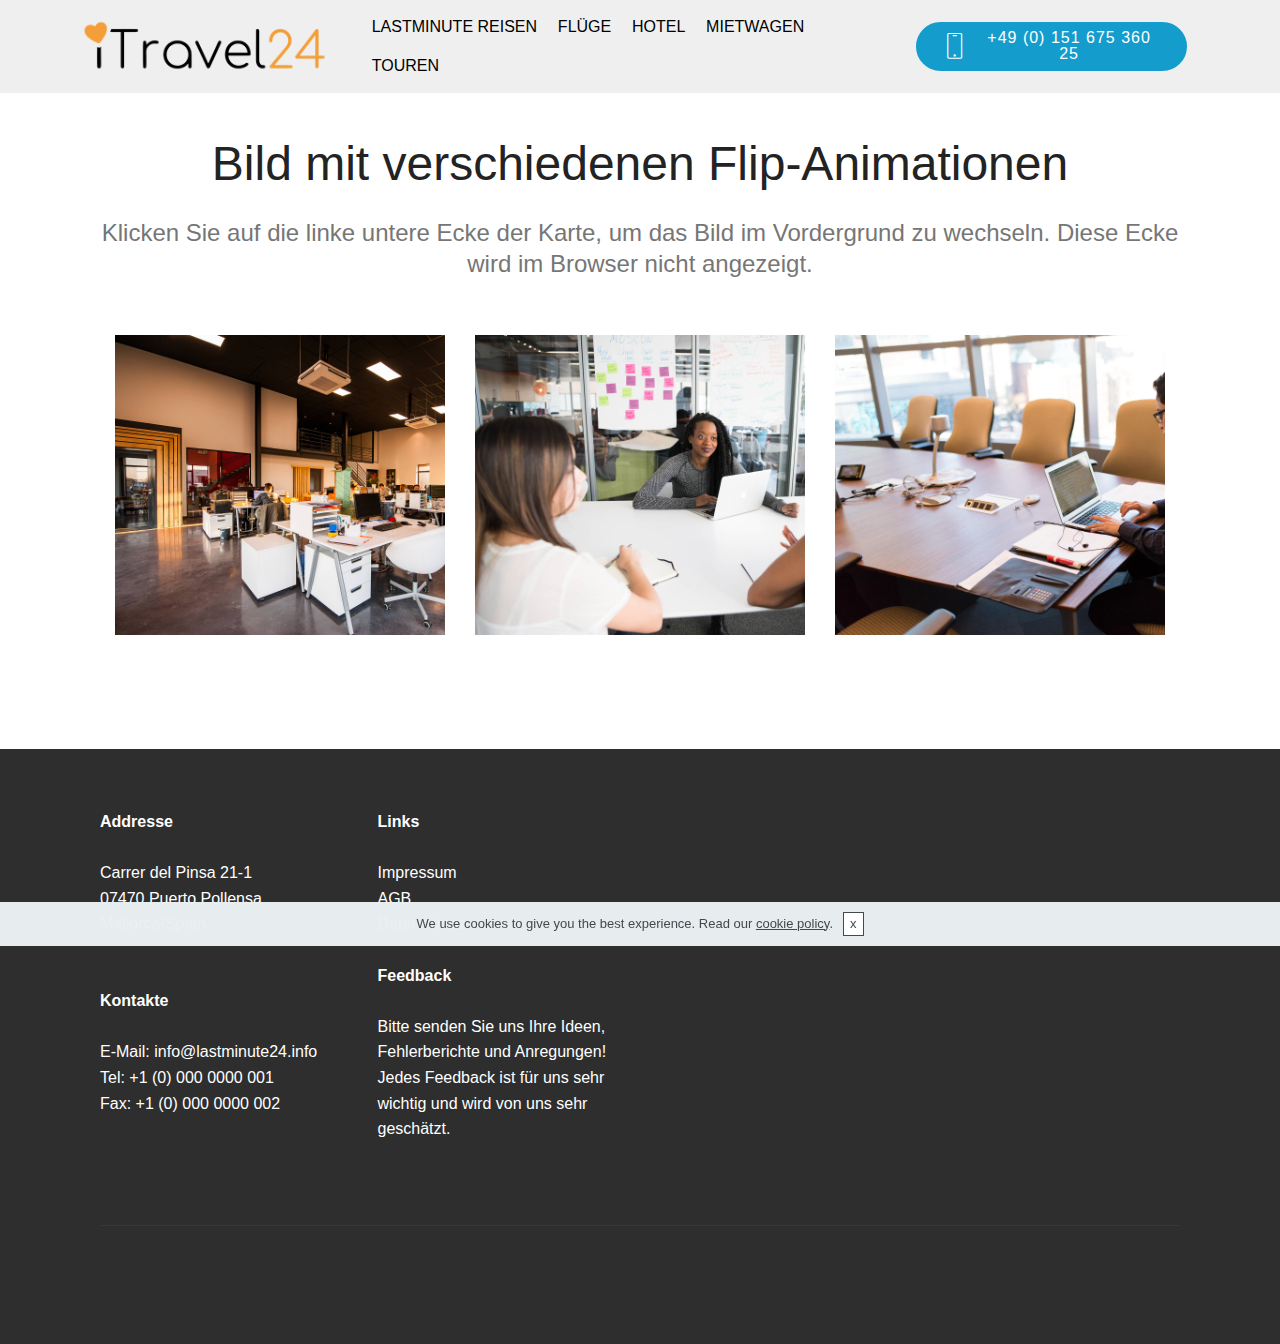
<file: touren.html>
<!DOCTYPE html>
<html  >
<head>
  
  <meta charset="UTF-8">
  <meta http-equiv="X-UA-Compatible" content="IE=edge">
  
  <meta name="viewport" content="width=device-width, initial-scale=1, minimum-scale=1">
  <link rel="shortcut icon" href="assets/images/screenshot-2019-07-15-17.06.28-128x130.png" type="image/x-icon">
  <meta name="description" content="">
  
  <title>Touren</title>
  <link rel="stylesheet" href="assets/web/assets/mobirise-icons/mobirise-icons.css">
  <link rel="stylesheet" href="assets/tether/tether.min.css">
  <link rel="stylesheet" href="assets/soundcloud-plugin/style.css">
  <link rel="stylesheet" href="assets/bootstrap/css/bootstrap.min.css">
  <link rel="stylesheet" href="assets/bootstrap/css/bootstrap-grid.min.css">
  <link rel="stylesheet" href="assets/bootstrap/css/bootstrap-reboot.min.css">
  <link rel="stylesheet" href="assets/socicon/css/styles.css">
  <link rel="stylesheet" href="assets/dropdown/css/style.css">
  <link rel="stylesheet" href="assets/animatecss/animate.min.css">
  <link rel="stylesheet" href="assets/theme/css/style.css">
  <link rel="stylesheet" href="assets/mobirise/css/mbr-additional.css" type="text/css">
  
  
  
<meta name="theme-color" content="#149dcc">
<link rel="manifest" href="manifest.json">
<script src="sw-connect.js"></script></head>
<body>
  <section class="menu cid-rsPL93iNws" once="menu" id="menu2-4">

    

    <nav class="navbar navbar-expand beta-menu navbar-dropdown align-items-center navbar-fixed-top navbar-toggleable-sm">
        <button class="navbar-toggler navbar-toggler-right" type="button" data-toggle="collapse" data-target="#navbarSupportedContent" aria-controls="navbarSupportedContent" aria-expanded="false" aria-label="Toggle navigation">
            <div class="hamburger">
                <span></span>
                <span></span>
                <span></span>
                <span></span>
            </div>
        </button>
        <div class="menu-logo">
            <div class="navbar-brand">
                <span class="navbar-logo">
                    <a href="#">
                        <img src="assets/images/screenshot-2019-06-08-22.49.42-540x130.png" alt="" title="" style="height: 3.8rem;">
                    </a>
                </span>
                
            </div>
        </div>
        <div class="collapse navbar-collapse" id="navbarSupportedContent">
            <ul class="navbar-nav nav-dropdown" data-app-modern-menu="true"><li class="nav-item">
                    <a class="nav-link link text-black display-4" href="index.html">LASTMINUTE REISEN</a>
                </li>
                <li class="nav-item">
                    <a class="nav-link link text-black display-4" href="page4.html">FLÜGE</a>
                </li><li class="nav-item"><a class="nav-link link text-black display-4" href="page3.html">HOTEL</a></li><li class="nav-item"><a class="nav-link link text-black display-4" href="page2.html">MIETWAGEN</a></li><li class="nav-item"><a class="nav-link link text-black display-4" href="https://www.getyourguide.de/?partner_id=8UJ0ON1&utm_medium=affiliate&placement=other">TOUREN &nbsp;</a></li></ul>
            <div class="navbar-buttons mbr-section-btn"><a class="btn btn-sm btn-primary display-4" href="tel:+1-234-567-8901">
                    <span class="btn-icon mbri-mobile mbr-iconfont mbr-iconfont-btn">
                    </span>
                    +49 (0) 151 675 360 25</a></div>
        </div>
    </nav>
</section>

<section class="features15 cid-rsPWcqBTzw" id="features15-h">

    

    
    <div class="container">
        <h2 class="mbr-section-title pb-3 align-center mbr-fonts-style display-2">
            Bild mit verschiedenen Flip-Animationen
        </h2>
        <h3 class="mbr-section-subtitle display-5 align-center mbr-fonts-style">
            Klicken Sie auf die linke untere Ecke der Karte, um das Bild im Vordergrund zu wechseln. Diese Ecke wird im Browser nicht angezeigt.
        </h3>

        <div class="media-container-row container pt-5 mt-2">

            <div class="col-12 col-md-6 mb-4 col-lg-4">
                <div class="card flip-card p-5 align-center">
                    <div class="card-front card_cont">
                        <img src="assets/images/background1.jpg" alt="">
                    </div>
                    <div class="card_back card_cont">
                        <h4 class="card-title display-5 py-2 mbr-fonts-style">
                            Über 400 Umwerfende Blocks
                        </h4>
                        <p class="mbr-text mbr-fonts-style display-7">
                            Mobirise verfügt über mehrere Themen, die Slider, Gallerien, Artikel, Counters, Countdowns, Full-Screen-Intros und viel mehr enthalten.
                        </p>
                    </div>
                </div>
            </div>

            <div class="col-12 col-md-6 mb-4 col-lg-4">
                
                <div class="card flip-card p-5 align-center">
                    <div class="card-front card_cont">
                        <img src="assets/images/background2.jpg" alt="">
                    </div>
                    <div class="card_back card_cont">
                        <h4 class="card-title py-2 mbr-fonts-style display-5">
                            Leicht und Einfach zu Gebrauchen
                        </h4>
                        <p class="mbr-text mbr-fonts-style display-7">
                            Ziehen Sie Blocks auf Ihre Seite, bearbeiten Sie den Inhalt und veröffentlichen Sie Ihre Website – da braucht keine technischen Fähigkeiten.
                        </p>
                    </div>
                </div>
            </div>
            
            <div class="col-12 col-md-6 mb-4 col-lg-4">
                <div class="card flip-card p-5 align-center">
                    <div class="card-front card_cont">
                        <img src="assets/images/background3.jpg" alt="">
                    </div>
                    <div class="card_back card_cont">
                        <h4 class="card-title py-2 mbr-fonts-style display-5">
                            Unbegrenzt viele Sites
                        </h4>
                        <p class="mbr-text mbr-fonts-style display-7">
                            Mobirise ermöglicht Ihnen auch so viele Websites zu erstellen, wie Sie möchten. 
                        </p>
                    </div>
                </div> 
            </div>

            
        </div>
</div></section>

<section class="cid-rsPL94k6Sn" id="footer2-6">

    

    

    <div class="container">
        <div class="media-container-row content mbr-white">
            <div class="col-12 col-md-3 mbr-fonts-style display-7">
                <p class="mbr-text">
                    <strong>Addresse</strong>
                    <br>
                    <br>Carrer del Pinsa 21-1&nbsp;<br>07470 Puerto Pollensa<br>Mallorca/Spain&nbsp;<br>
                    <br>
                    <br><strong>Kontakte</strong>
                    <br>
                    <br>E-Mail: info@lastminute24.info<br>Tel: +1 (0) 000 0000 001
                    <br>Fax: +1 (0) 000 0000 002
                </p>
            </div>
            <div class="col-12 col-md-3 mbr-fonts-style display-7">
                <p class="mbr-text">
                    <strong>Links</strong>
                    <br>
                    <br>Impressum<br>AGB<br>Datenschutz<br>
                    <br><strong>Feedback</strong>
                    <br>
                    <br>Bitte senden Sie uns Ihre Ideen, Fehlerberichte und Anregungen! Jedes Feedback ist für uns sehr wichtig und wird von uns sehr geschätzt.
                </p>
            </div>
            <div class="col-12 col-md-6">
                <div class="google-map"><iframe frameborder="0" style="border:0" src="https://www.google.com/maps/embed/v1/place?key=AIzaSyCy9r70T3NYf3PhvVflTo0_zdif2_IoIYs&amp;q=place_id:EjxDYXJyZXIgZGVsIFBpbnPDoCwgMjEsIDA3NDcwIFBvbGxlbsOnYSwgSWxsZXMgQmFsZWFycywgU3BhaW4iGhIYChQKEglhGhlEHdWXEhH3i7kKNR6srRAV" allowfullscreen=""></iframe></div>
            </div>
        </div>
        <div class="footer-lower">
            <div class="media-container-row">
                <div class="col-sm-12">
                    <hr>
                </div>
            </div>
            <div class="media-container-row mbr-white">
                <div class="col-sm-6 copyright">
                    <p class="mbr-text mbr-fonts-style display-7">
                        © Copyright 2019 Lastminute24 - All Rights Reserved
                    </p>
                </div>
                <div class="col-md-6">
                    <div class="social-list align-right">
                        <div class="soc-item">
                            <a href="https://twitter.com/mobirise" target="_blank">
                                <span class="socicon-twitter socicon mbr-iconfont mbr-iconfont-social"></span>
                            </a>
                        </div>
                        <div class="soc-item">
                            <a href="https://www.facebook.com/pages/Mobirise/1616226671953247" target="_blank">
                                <span class="socicon-facebook socicon mbr-iconfont mbr-iconfont-social"></span>
                            </a>
                        </div>
                        <div class="soc-item">
                            <a href="https://www.youtube.com/c/mobirise" target="_blank">
                                <span class="socicon-youtube socicon mbr-iconfont mbr-iconfont-social"></span>
                            </a>
                        </div>
                        <div class="soc-item">
                            <a href="https://instagram.com/mobirise" target="_blank">
                                <span class="socicon-instagram socicon mbr-iconfont mbr-iconfont-social"></span>
                            </a>
                        </div>
                        <div class="soc-item">
                            <a href="https://plus.google.com/u/0/+Mobirise" target="_blank">
                                <span class="socicon-googleplus socicon mbr-iconfont mbr-iconfont-social"></span>
                            </a>
                        </div>
                        <div class="soc-item">
                            <a href="https://www.behance.net/Mobirise" target="_blank">
                                <span class="socicon-behance socicon mbr-iconfont mbr-iconfont-social"></span>
                            </a>
                        </div>
                    </div>
                </div>
            </div>
        </div>
    </div>
</section>


  <script src="assets/web/assets/jquery/jquery.min.js"></script>
  <script src="assets/popper/popper.min.js"></script>
  <script src="assets/tether/tether.min.js"></script>
  <script src="assets/bootstrap/js/bootstrap.min.js"></script>
  <script src="assets/smoothscroll/smooth-scroll.js"></script>
  <script src="assets/dropdown/js/nav-dropdown.js"></script>
  <script src="assets/dropdown/js/navbar-dropdown.js"></script>
  <script src="assets/touchswipe/jquery.touch-swipe.min.js"></script>
  <script src="assets/viewportchecker/jquery.viewportchecker.js"></script>
  <script src="assets/mbr-flip-card/mbr-flip-card.js"></script>
  <script src="assets/cookies-alert-plugin/cookies-alert-core.js"></script>
  <script src="assets/cookies-alert-plugin/cookies-alert-script.js"></script>
  <script src="assets/theme/js/script.js"></script>
  
  
  <input name="animation" type="hidden">
  <input name="cookieData" type="hidden"data-cookie-colorText='#424a4d' data-cookie-colorBg='rgba(234, 239, 241, 0.99)' data-cookie-colorButton='#ffffff' data-cookie-colorLink='#424a4d' data-cookie-underlineLink='true' data-cookie-text="We use cookies to give you the best experience. Read our <a href='privacy.html'>cookie policy</a>.">
  </body>
</html>
</file>
<file: assets/web/assets/mobirise-icons/mobirise-icons.css>
@font-face {
  font-family: 'MobiriseIcons';
  src:  url('mobirise-icons.eot?spat4u');
  src:  url('mobirise-icons.eot?spat4u#iefix') format('embedded-opentype'),
    url('mobirise-icons.ttf?spat4u') format('truetype'),
    url('mobirise-icons.woff?spat4u') format('woff'),
    url('mobirise-icons.svg?spat4u#MobiriseIcons') format('svg');
  font-weight: normal;
  font-style: normal;
}

[class^="mbri-"], [class*=" mbri-"] {
  /* use !important to prevent issues with browser extensions that change fonts */
  font-family: MobiriseIcons !important;
  speak: none;
  font-style: normal;
  font-weight: normal;
  font-variant: normal;
  text-transform: none;
  line-height: 1;

  /* Better Font Rendering =========== */
  -webkit-font-smoothing: antialiased;
  -moz-osx-font-smoothing: grayscale;
}

.mbri-add-submenu:before {
  content: "\e900";
}
.mbri-alert:before {
  content: "\e901";
}
.mbri-align-center:before {
  content: "\e902";
}
.mbri-align-justify:before {
  content: "\e903";
}
.mbri-align-left:before {
  content: "\e904";
}
.mbri-align-right:before {
  content: "\e905";
}
.mbri-android:before {
  content: "\e906";
}
.mbri-apple:before {
  content: "\e907";
}
.mbri-arrow-down:before {
  content: "\e908";
}
.mbri-arrow-next:before {
  content: "\e909";
}
.mbri-arrow-prev:before {
  content: "\e90a";
}
.mbri-arrow-up:before {
  content: "\e90b";
}
.mbri-bold:before {
  content: "\e90c";
}
.mbri-bookmark:before {
  content: "\e90d";
}
.mbri-bootstrap:before {
  content: "\e90e";
}
.mbri-briefcase:before {
  content: "\e90f";
}
.mbri-browse:before {
  content: "\e910";
}
.mbri-bulleted-list:before {
  content: "\e911";
}
.mbri-calendar:before {
  content: "\e912";
}
.mbri-camera:before {
  content: "\e913";
}
.mbri-cart-add:before {
  content: "\e914";
}
.mbri-cart-full:before {
  content: "\e915";
}
.mbri-cash:before {
  content: "\e916";
}
.mbri-change-style:before {
  content: "\e917";
}
.mbri-chat:before {
  content: "\e918";
}
.mbri-clock:before {
  content: "\e919";
}
.mbri-close:before {
  content: "\e91a";
}
.mbri-cloud:before {
  content: "\e91b";
}
.mbri-code:before {
  content: "\e91c";
}
.mbri-contact-form:before {
  content: "\e91d";
}
.mbri-credit-card:before {
  content: "\e91e";
}
.mbri-cursor-click:before {
  content: "\e91f";
}
.mbri-cust-feedback:before {
  content: "\e920";
}
.mbri-database:before {
  content: "\e921";
}
.mbri-delivery:before {
  content: "\e922";
}
.mbri-desktop:before {
  content: "\e923";
}
.mbri-devices:before {
  content: "\e924";
}
.mbri-down:before {
  content: "\e925";
}
.mbri-download:before {
  content: "\e989";
}
.mbri-drag-n-drop:before {
  content: "\e927";
}
.mbri-drag-n-drop2:before {
  content: "\e928";
}
.mbri-edit:before {
  content: "\e929";
}
.mbri-edit2:before {
  content: "\e92a";
}
.mbri-error:before {
  content: "\e92b";
}
.mbri-extension:before {
  content: "\e92c";
}
.mbri-features:before {
  content: "\e92d";
}
.mbri-file:before {
  content: "\e92e";
}
.mbri-flag:before {
  content: "\e92f";
}
.mbri-folder:before {
  content: "\e930";
}
.mbri-gift:before {
  content: "\e931";
}
.mbri-github:before {
  content: "\e932";
}
.mbri-globe:before {
  content: "\e933";
}
.mbri-globe-2:before {
  content: "\e934";
}
.mbri-growing-chart:before {
  content: "\e935";
}
.mbri-hearth:before {
  content: "\e936";
}
.mbri-help:before {
  content: "\e937";
}
.mbri-home:before {
  content: "\e938";
}
.mbri-hot-cup:before {
  content: "\e939";
}
.mbri-idea:before {
  content: "\e93a";
}
.mbri-image-gallery:before {
  content: "\e93b";
}
.mbri-image-slider:before {
  content: "\e93c";
}
.mbri-info:before {
  content: "\e93d";
}
.mbri-italic:before {
  content: "\e93e";
}
.mbri-key:before {
  content: "\e93f";
}
.mbri-laptop:before {
  content: "\e940";
}
.mbri-layers:before {
  content: "\e941";
}
.mbri-left-right:before {
  content: "\e942";
}
.mbri-left:before {
  content: "\e943";
}
.mbri-letter:before {
  content: "\e944";
}
.mbri-like:before {
  content: "\e945";
}
.mbri-link:before {
  content: "\e946";
}
.mbri-lock:before {
  content: "\e947";
}
.mbri-login:before {
  content: "\e948";
}
.mbri-logout:before {
  content: "\e949";
}
.mbri-magic-stick:before {
  content: "\e94a";
}
.mbri-map-pin:before {
  content: "\e94b";
}
.mbri-menu:before {
  content: "\e94c";
}
.mbri-mobile:before {
  content: "\e94d";
}
.mbri-mobile2:before {
  content: "\e94e";
}
.mbri-mobirise:before {
  content: "\e94f";
}
.mbri-more-horizontal:before {
  content: "\e950";
}
.mbri-more-vertical:before {
  content: "\e951";
}
.mbri-music:before {
  content: "\e952";
}
.mbri-new-file:before {
  content: "\e953";
}
.mbri-numbered-list:before {
  content: "\e954";
}
.mbri-opened-folder:before {
  content: "\e955";
}
.mbri-pages:before {
  content: "\e956";
}
.mbri-paper-plane:before {
  content: "\e957";
}
.mbri-paperclip:before {
  content: "\e958";
}
.mbri-photo:before {
  content: "\e959";
}
.mbri-photos:before {
  content: "\e95a";
}
.mbri-pin:before {
  content: "\e95b";
}
.mbri-play:before {
  content: "\e95c";
}
.mbri-plus:before {
  content: "\e95d";
}
.mbri-preview:before {
  content: "\e95e";
}
.mbri-print:before {
  content: "\e95f";
}
.mbri-protect:before {
  content: "\e960";
}
.mbri-question:before {
  content: "\e961";
}
.mbri-quote-left:before {
  content: "\e962";
}
.mbri-quote-right:before {
  content: "\e963";
}
.mbri-refresh:before {
  content: "\e964";
}
.mbri-responsive:before {
  content: "\e965";
}
.mbri-right:before {
  content: "\e966";
}
.mbri-rocket:before {
  content: "\e967";
}
.mbri-sad-face:before {
  content: "\e968";
}
.mbri-sale:before {
  content: "\e969";
}
.mbri-save:before {
  content: "\e96a";
}
.mbri-search:before {
  content: "\e96b";
}
.mbri-setting:before {
  content: "\e96c";
}
.mbri-setting2:before {
  content: "\e96d";
}
.mbri-setting3:before {
  content: "\e96e";
}
.mbri-share:before {
  content: "\e96f";
}
.mbri-shopping-bag:before {
  content: "\e970";
}
.mbri-shopping-basket:before {
  content: "\e971";
}
.mbri-shopping-cart:before {
  content: "\e972";
}
.mbri-sites:before {
  content: "\e973";
}
.mbri-smile-face:before {
  content: "\e974";
}
.mbri-speed:before {
  content: "\e975";
}
.mbri-star:before {
  content: "\e976";
}
.mbri-success:before {
  content: "\e977";
}
.mbri-sun:before {
  content: "\e978";
}
.mbri-sun2:before {
  content: "\e979";
}
.mbri-tablet:before {
  content: "\e97a";
}
.mbri-tablet-vertical:before {
  content: "\e97b";
}
.mbri-target:before {
  content: "\e97c";
}
.mbri-timer:before {
  content: "\e97d";
}
.mbri-to-ftp:before {
  content: "\e97e";
}
.mbri-to-local-drive:before {
  content: "\e97f";
}
.mbri-touch-swipe:before {
  content: "\e980";
}
.mbri-touch:before {
  content: "\e981";
}
.mbri-trash:before {
  content: "\e982";
}
.mbri-underline:before {
  content: "\e983";
}
.mbri-unlink:before {
  content: "\e984";
}
.mbri-unlock:before {
  content: "\e985";
}
.mbri-up-down:before {
  content: "\e986";
}
.mbri-up:before {
  content: "\e987";
}
.mbri-update:before {
  content: "\e988";
}
.mbri-upload:before {
 content: "\e926"; 
}
.mbri-user:before {
  content: "\e98a";
}
.mbri-user2:before {
  content: "\e98b";
}
.mbri-users:before {
  content: "\e98c";
}
.mbri-video:before {
  content: "\e98d";
}
.mbri-video-play:before {
  content: "\e98e";
}
.mbri-watch:before {
  content: "\e98f";
}
.mbri-website-theme:before {
  content: "\e990";
}
.mbri-wifi:before {
  content: "\e991";
}
.mbri-windows:before {
  content: "\e992";
}
.mbri-zoom-out:before {
  content: "\e993";
}
.mbri-redo:before {
  content: "\e994";
}
.mbri-undo:before {
  content: "\e995";
}
</file>
<file: assets/soundcloud-plugin/style.css>
.addons-container {
  position: relative;
  margin-left: auto;
  margin-right: auto;
  padding-right: 15px;
  padding-left: 15px; }
  @media (min-width: 576px) {
    .addons-container {
      padding-right: 15px;
      padding-left: 15px; } }
  @media (min-width: 768px) {
    .addons-container {
      padding-right: 15px;
      padding-left: 15px; } }
  @media (min-width: 992px) {
    .addons-container {
      padding-right: 15px;
      padding-left: 15px; } }
  @media (min-width: 1200px) {
    .addons-container {
      padding-right: 15px;
      padding-left: 15px; } }
  @media (min-width: 576px) {
    .addons-container {
      width: 540px;
      max-width: 100%; } }
  @media (min-width: 768px) {
    .addons-container {
      width: 720px;
      max-width: 100%; } }
  @media (min-width: 992px) {
    .addons-container {
      width: 960px;
      max-width: 100%; } }
  @media (min-width: 1200px) {
    .addons-container {
      width: 1140px;
      max-width: 100%; } }

.addons-container-inner{
    position: relative;
    width: 100%;
    min-height: 1px;
    padding-right: 15px;
    padding-left: 15px;
}
@media (min-width: 567px) {
    .addons-container-inner{
        -ms-flex: 0 0 66.666667%;
        flex: 0 0 66.666667%;
        max-width: 66.666667%;
    }
}
.addons-row{
    display: flex;
    justify-content:center;
}
</file>
<file: assets/socicon/css/styles.css>
@charset "UTF-8";

@font-face {
  font-family: "socicon";
  src:url("../fonts/socicon.eot");
  src:url("../fonts/socicon.eot?#iefix") format("embedded-opentype"),
    url("../fonts/socicon.woff") format("woff"),
    url("../fonts/socicon.ttf") format("truetype"),
    url("../fonts/socicon.svg#socicon") format("svg");
  font-weight: normal;
  font-style: normal;

}

[data-icon]:before {
  font-family: "socicon" !important;
  content: attr(data-icon);
  font-style: normal !important;
  font-weight: normal !important;
  font-variant: normal !important;
  text-transform: none !important;
  speak: none;
  line-height: 1;
  -webkit-font-smoothing: antialiased;
  -moz-osx-font-smoothing: grayscale;
}

[class^="socicon-"]:before,
[class*=" socicon-"]:before {
  font-family: "socicon" !important;
  font-style: normal !important;
  font-weight: normal !important;
  font-variant: normal !important;
  text-transform: none !important;
  speak: none;
  line-height: 1;
  -webkit-font-smoothing: antialiased;
  -moz-osx-font-smoothing: grayscale;
}

.socicon-modelmayhem:before {
  content: "\e000";
}
.socicon-mixcloud:before {
  content: "\e001";
}
.socicon-drupal:before {
  content: "\e002";
}
.socicon-swarm:before {
  content: "\e003";
}
.socicon-istock:before {
  content: "\e004";
}
.socicon-yammer:before {
  content: "\e005";
}
.socicon-ello:before {
  content: "\e006";
}
.socicon-stackoverflow:before {
  content: "\e007";
}
.socicon-persona:before {
  content: "\e008";
}
.socicon-triplej:before {
  content: "\e009";
}
.socicon-houzz:before {
  content: "\e00a";
}
.socicon-rss:before {
  content: "\e00b";
}
.socicon-paypal:before {
  content: "\e00c";
}
.socicon-odnoklassniki:before {
  content: "\e00d";
}
.socicon-airbnb:before {
  content: "\e00e";
}
.socicon-periscope:before {
  content: "\e00f";
}
.socicon-outlook:before {
  content: "\e010";
}
.socicon-coderwall:before {
  content: "\e011";
}
.socicon-tripadvisor:before {
  content: "\e012";
}
.socicon-appnet:before {
  content: "\e013";
}
.socicon-goodreads:before {
  content: "\e014";
}
.socicon-tripit:before {
  content: "\e015";
}
.socicon-lanyrd:before {
  content: "\e016";
}
.socicon-slideshare:before {
  content: "\e017";
}
.socicon-buffer:before {
  content: "\e018";
}
.socicon-disqus:before {
  content: "\e019";
}
.socicon-vkontakte:before {
  content: "\e01a";
}
.socicon-whatsapp:before {
  content: "\e01b";
}
.socicon-patreon:before {
  content: "\e01c";
}
.socicon-storehouse:before {
  content: "\e01d";
}
.socicon-pocket:before {
  content: "\e01e";
}
.socicon-mail:before {
  content: "\e01f";
}
.socicon-blogger:before {
  content: "\e020";
}
.socicon-technorati:before {
  content: "\e021";
}
.socicon-reddit:before {
  content: "\e022";
}
.socicon-dribbble:before {
  content: "\e023";
}
.socicon-stumbleupon:before {
  content: "\e024";
}
.socicon-digg:before {
  content: "\e025";
}
.socicon-envato:before {
  content: "\e026";
}
.socicon-behance:before {
  content: "\e027";
}
.socicon-delicious:before {
  content: "\e028";
}
.socicon-deviantart:before {
  content: "\e029";
}
.socicon-forrst:before {
  content: "\e02a";
}
.socicon-play:before {
  content: "\e02b";
}
.socicon-zerply:before {
  content: "\e02c";
}
.socicon-wikipedia:before {
  content: "\e02d";
}
.socicon-apple:before {
  content: "\e02e";
}
.socicon-flattr:before {
  content: "\e02f";
}
.socicon-github:before {
  content: "\e030";
}
.socicon-renren:before {
  content: "\e031";
}
.socicon-friendfeed:before {
  content: "\e032";
}
.socicon-newsvine:before {
  content: "\e033";
}
.socicon-identica:before {
  content: "\e034";
}
.socicon-bebo:before {
  content: "\e035";
}
.socicon-zynga:before {
  content: "\e036";
}
.socicon-steam:before {
  content: "\e037";
}
.socicon-xbox:before {
  content: "\e038";
}
.socicon-windows:before {
  content: "\e039";
}
.socicon-qq:before {
  content: "\e03a";
}
.socicon-douban:before {
  content: "\e03b";
}
.socicon-meetup:before {
  content: "\e03c";
}
.socicon-playstation:before {
  content: "\e03d";
}
.socicon-android:before {
  content: "\e03e";
}
.socicon-snapchat:before {
  content: "\e03f";
}
.socicon-twitter:before {
  content: "\e040";
}
.socicon-facebook:before {
  content: "\e041";
}
.socicon-googleplus:before {
  content: "\e042";
}
.socicon-pinterest:before {
  content: "\e043";
}
.socicon-foursquare:before {
  content: "\e044";
}
.socicon-yahoo:before {
  content: "\e045";
}
.socicon-skype:before {
  content: "\e046";
}
.socicon-yelp:before {
  content: "\e047";
}
.socicon-feedburner:before {
  content: "\e048";
}
.socicon-linkedin:before {
  content: "\e049";
}
.socicon-viadeo:before {
  content: "\e04a";
}
.socicon-xing:before {
  content: "\e04b";
}
.socicon-myspace:before {
  content: "\e04c";
}
.socicon-soundcloud:before {
  content: "\e04d";
}
.socicon-spotify:before {
  content: "\e04e";
}
.socicon-grooveshark:before {
  content: "\e04f";
}
.socicon-lastfm:before {
  content: "\e050";
}
.socicon-youtube:before {
  content: "\e051";
}
.socicon-vimeo:before {
  content: "\e052";
}
.socicon-dailymotion:before {
  content: "\e053";
}
.socicon-vine:before {
  content: "\e054";
}
.socicon-flickr:before {
  content: "\e055";
}
.socicon-500px:before {
  content: "\e056";
}
.socicon-wordpress:before {
  content: "\e058";
}
.socicon-tumblr:before {
  content: "\e059";
}
.socicon-twitch:before {
  content: "\e05a";
}
.socicon-8tracks:before {
  content: "\e05b";
}
.socicon-amazon:before {
  content: "\e05c";
}
.socicon-icq:before {
  content: "\e05d";
}
.socicon-smugmug:before {
  content: "\e05e";
}
.socicon-ravelry:before {
  content: "\e05f";
}
.socicon-weibo:before {
  content: "\e060";
}
.socicon-baidu:before {
  content: "\e061";
}
.socicon-angellist:before {
  content: "\e062";
}
.socicon-ebay:before {
  content: "\e063";
}
.socicon-imdb:before {
  content: "\e064";
}
.socicon-stayfriends:before {
  content: "\e065";
}
.socicon-residentadvisor:before {
  content: "\e066";
}
.socicon-google:before {
  content: "\e067";
}
.socicon-yandex:before {
  content: "\e068";
}
.socicon-sharethis:before {
  content: "\e069";
}
.socicon-bandcamp:before {
  content: "\e06a";
}
.socicon-itunes:before {
  content: "\e06b";
}
.socicon-deezer:before {
  content: "\e06c";
}
.socicon-telegram:before {
  content: "\e06e";
}
.socicon-openid:before {
  content: "\e06f";
}
.socicon-amplement:before {
  content: "\e070";
}
.socicon-viber:before {
  content: "\e071";
}
.socicon-zomato:before {
  content: "\e072";
}
.socicon-draugiem:before {
  content: "\e074";
}
.socicon-endomodo:before {
  content: "\e075";
}
.socicon-filmweb:before {
  content: "\e076";
}
.socicon-stackexchange:before {
  content: "\e077";
}
.socicon-wykop:before {
  content: "\e078";
}
.socicon-teamspeak:before {
  content: "\e079";
}
.socicon-teamviewer:before {
  content: "\e07a";
}
.socicon-ventrilo:before {
  content: "\e07b";
}
.socicon-younow:before {
  content: "\e07c";
}
.socicon-raidcall:before {
  content: "\e07d";
}
.socicon-mumble:before {
  content: "\e07e";
}
.socicon-medium:before {
  content: "\e06d";
}
.socicon-bebee:before {
  content: "\e07f";
}
.socicon-hitbox:before {
  content: "\e080";
}
.socicon-reverbnation:before {
  content: "\e081";
}
.socicon-formulr:before {
  content: "\e082";
}
.socicon-instagram:before {
  content: "\e057";
}
.socicon-battlenet:before {
  content: "\e083";
}
.socicon-chrome:before {
  content: "\e084";
}
.socicon-discord:before {
  content: "\e086";
}
.socicon-issuu:before {
  content: "\e087";
}
.socicon-macos:before {
  content: "\e088";
}
.socicon-firefox:before {
  content: "\e089";
}
.socicon-opera:before {
  content: "\e08d";
}
.socicon-keybase:before {
  content: "\e090";
}
.socicon-alliance:before {
  content: "\e091";
}
.socicon-livejournal:before {
  content: "\e092";
}
.socicon-googlephotos:before {
  content: "\e093";
}
.socicon-horde:before {
  content: "\e094";
}
.socicon-etsy:before {
  content: "\e095";
}
.socicon-zapier:before {
  content: "\e096";
}
.socicon-google-scholar:before {
  content: "\e097";
}
.socicon-researchgate:before {
  content: "\e098";
}
.socicon-wechat:before {
  content: "\e099";
}
.socicon-strava:before {
  content: "\e09a";
}
.socicon-line:before {
  content: "\e09b";
}
.socicon-lyft:before {
  content: "\e09c";
}
.socicon-uber:before {
  content: "\e09d";
}
.socicon-songkick:before {
  content: "\e09e";
}
.socicon-viewbug:before {
  content: "\e09f";
}
.socicon-googlegroups:before {
  content: "\e0a0";
}
.socicon-quora:before {
  content: "\e073";
}
.socicon-diablo:before {
  content: "\e085";
}
.socicon-blizzard:before {
  content: "\e0a1";
}
.socicon-hearthstone:before {
  content: "\e08b";
}
.socicon-heroes:before {
  content: "\e08a";
}
.socicon-overwatch:before {
  content: "\e08c";
}
.socicon-warcraft:before {
  content: "\e08e";
}
.socicon-starcraft:before {
  content: "\e08f";
}
.socicon-beam:before {
  content: "\e0a2";
}
.socicon-curse:before {
  content: "\e0a3";
}
.socicon-player:before {
  content: "\e0a4";
}
.socicon-streamjar:before {
  content: "\e0a5";
}
.socicon-nintendo:before {
  content: "\e0a6";
}
.socicon-hellocoton:before {
  content: "\e0a7";
}
</file>
<file: assets/dropdown/css/style.css>
.navbar-dropdown {
  left: 0;
  padding: 0;
  position: absolute;
  right: 0;
  top: 0;
  transition: all 0.45s ease;
  z-index: 1030;
  background: #282828; }
  .navbar-dropdown .navbar-logo {
    margin-right: 0.8rem;
    transition: margin 0.3s ease-in-out;
    vertical-align: middle; }
    .navbar-dropdown .navbar-logo img {
      height: 3.125rem;
      transition: all 0.3s ease-in-out; }
    .navbar-dropdown .navbar-logo.mbr-iconfont {
      font-size: 3.125rem;
      line-height: 3.125rem; }
  .navbar-dropdown .navbar-caption {
    font-weight: 700;
    white-space: normal;
    vertical-align: -4px;
    line-height: 3.125rem !important; }
    .navbar-dropdown .navbar-caption, .navbar-dropdown .navbar-caption:hover {
      color: inherit;
      text-decoration: none; }
  .navbar-dropdown .mbr-iconfont + .navbar-caption {
    vertical-align: -1px; }
  .navbar-dropdown.navbar-fixed-top {
    position: fixed; }
  .navbar-dropdown .navbar-brand span {
    vertical-align: -4px; }
  .navbar-dropdown.bg-color.transparent {
    background: none; }
  .navbar-dropdown.navbar-short .navbar-brand {
    padding: 0.625rem 0; }
    .navbar-dropdown.navbar-short .navbar-brand span {
      vertical-align: -1px; }
  .navbar-dropdown.navbar-short .navbar-caption {
    line-height: 2.375rem !important;
    vertical-align: -2px; }
  .navbar-dropdown.navbar-short .navbar-logo {
    margin-right: 0.5rem; }
    .navbar-dropdown.navbar-short .navbar-logo img {
      height: 2.375rem; }
    .navbar-dropdown.navbar-short .navbar-logo.mbr-iconfont {
      font-size: 2.375rem;
      line-height: 2.375rem; }
  .navbar-dropdown.navbar-short .mbr-table-cell {
    height: 3.625rem; }
  .navbar-dropdown .navbar-close {
    left: 0.6875rem;
    position: fixed;
    top: 0.75rem;
    z-index: 1000; }
  .navbar-dropdown .hamburger-icon {
    content: "";
    display: inline-block;
    vertical-align: middle;
    width: 16px;
    -webkit-box-shadow: 0 -6px 0 1px #282828,0 0 0 1px #282828,0 6px 0 1px #282828;
    -moz-box-shadow: 0 -6px 0 1px #282828,0 0 0 1px #282828,0 6px 0 1px #282828;
    box-shadow: 0 -6px 0 1px #282828,0 0 0 1px #282828,0 6px 0 1px #282828; }

.dropdown-menu .dropdown-toggle[data-toggle="dropdown-submenu"]::after {
  border-bottom: 0.35em solid transparent;
  border-left: 0.35em solid;
  border-right: 0;
  border-top: 0.35em solid transparent;
  margin-left: 0.3rem; }

.dropdown-menu .dropdown-item:focus {
  outline: 0; }

.nav-dropdown {
  font-size: 0.75rem;
  font-weight: 500;
  height: auto !important; }
  .nav-dropdown .nav-btn {
    padding-left: 1rem; }
  .nav-dropdown .link {
    margin: .667em 1.667em;
    font-weight: 500;
    padding: 0;
    transition: color .2s ease-in-out; }
    .nav-dropdown .link.dropdown-toggle {
      margin-right: 2.583em; }
      .nav-dropdown .link.dropdown-toggle::after {
        margin-left: .25rem;
        border-top: 0.35em solid;
        border-right: 0.35em solid transparent;
        border-left: 0.35em solid transparent;
        border-bottom: 0; }
      .nav-dropdown .link.dropdown-toggle[aria-expanded="true"] {
        margin: 0;
        padding: 0.667em 3.263em  0.667em 1.667em; }
  .nav-dropdown .link::after,
  .nav-dropdown .dropdown-item::after {
    color: inherit; }
  .nav-dropdown .btn {
    font-size: 0.75rem;
    font-weight: 700;
    letter-spacing: 0;
    margin-bottom: 0;
    padding-left: 1.25rem;
    padding-right: 1.25rem; }
  .nav-dropdown .dropdown-menu {
    border-radius: 0;
    border: 0;
    left: 0;
    margin: 0;
    padding-bottom: 1.25rem;
    padding-top: 1.25rem;
    position: relative; }
  .nav-dropdown .dropdown-submenu {
    margin-left: 0.125rem;
    top: 0; }
  .nav-dropdown .dropdown-item {
    font-weight: 500;
    line-height: 2;
    padding: 0.3846em 4.615em 0.3846em 1.5385em;
    position: relative;
    transition: color .2s ease-in-out, background-color .2s ease-in-out; }
    .nav-dropdown .dropdown-item::after {
      margin-top: -0.3077em;
      position: absolute;
      right: 1.1538em;
      top: 50%; }
    .nav-dropdown .dropdown-item:focus, .nav-dropdown .dropdown-item:hover {
      background: none; }

@media (max-width: 767px) {
  .nav-dropdown.navbar-toggleable-sm {
    bottom: 0;
    display: none;
    left: 0;
    overflow-x: hidden;
    position: fixed;
    top: 0;
    transform: translateX(-100%);
    -ms-transform: translateX(-100%);
    -webkit-transform: translateX(-100%);
    width: 18.75rem;
    z-index: 999; } }
.nav-dropdown.navbar-toggleable-xl {
  bottom: 0;
  display: none;
  left: 0;
  overflow-x: hidden;
  position: fixed;
  top: 0;
  transform: translateX(-100%);
  -ms-transform: translateX(-100%);
  -webkit-transform: translateX(-100%);
  width: 18.75rem;
  z-index: 999; }

.nav-dropdown-sm {
  display: block !important;
  overflow-x: hidden;
  overflow: auto;
  padding-top: 3.875rem; }
  .nav-dropdown-sm::after {
    content: "";
    display: block;
    height: 3rem;
    width: 100%; }
  .nav-dropdown-sm.collapse.in ~ .navbar-close {
    display: block !important; }
  .nav-dropdown-sm.collapsing, .nav-dropdown-sm.collapse.in {
    transform: translateX(0);
    -ms-transform: translateX(0);
    -webkit-transform: translateX(0);
    transition: all 0.25s ease-out;
    -webkit-transition: all 0.25s ease-out;
    background: #282828; }
  .nav-dropdown-sm.collapsing[aria-expanded="false"] {
    transform: translateX(-100%);
    -ms-transform: translateX(-100%);
    -webkit-transform: translateX(-100%); }
  .nav-dropdown-sm .nav-item {
    display: block;
    margin-left: 0 !important;
    padding-left: 0; }
  .nav-dropdown-sm .link,
  .nav-dropdown-sm .dropdown-item {
    border-top: 1px dotted rgba(255, 255, 255, 0.1);
    font-size: 0.8125rem;
    line-height: 1.6;
    margin: 0 !important;
    padding: 0.875rem 2.4rem 0.875rem 1.5625rem !important;
    position: relative;
    white-space: normal; }
    .nav-dropdown-sm .link:focus, .nav-dropdown-sm .link:hover,
    .nav-dropdown-sm .dropdown-item:focus,
    .nav-dropdown-sm .dropdown-item:hover {
      background: rgba(0, 0, 0, 0.2) !important;
      color: #c0a375; }
  .nav-dropdown-sm .nav-btn {
    position: relative;
    padding: 1.5625rem 1.5625rem 0 1.5625rem; }
    .nav-dropdown-sm .nav-btn::before {
      border-top: 1px dotted rgba(255, 255, 255, 0.1);
      content: "";
      left: 0;
      position: absolute;
      top: 0;
      width: 100%; }
    .nav-dropdown-sm .nav-btn + .nav-btn {
      padding-top: 0.625rem; }
      .nav-dropdown-sm .nav-btn + .nav-btn::before {
        display: none; }
  .nav-dropdown-sm .btn {
    padding: 0.625rem 0; }
  .nav-dropdown-sm .dropdown-toggle[data-toggle="dropdown-submenu"]::after {
    margin-left: .25rem;
    border-top: 0.35em solid;
    border-right: 0.35em solid transparent;
    border-left: 0.35em solid transparent;
    border-bottom: 0; }
  .nav-dropdown-sm .dropdown-toggle[data-toggle="dropdown-submenu"][aria-expanded="true"]::after {
    border-top: 0;
    border-right: 0.35em solid transparent;
    border-left: 0.35em solid transparent;
    border-bottom: 0.35em solid; }
  .nav-dropdown-sm .dropdown-menu {
    margin: 0;
    padding: 0;
    position: relative;
    top: 0;
    left: 0;
    width: 100%;
    border: 0;
    float: none;
    border-radius: 0;
    background: none; }
  .nav-dropdown-sm .dropdown-submenu {
    left: 100%;
    margin-left: 0.125rem;
    margin-top: -1.25rem;
    top: 0; }

.navbar-toggleable-sm .nav-dropdown .dropdown-menu {
  position: absolute; }

.navbar-toggleable-sm .nav-dropdown .dropdown-submenu {
  left: 100%;
  margin-left: 0.125rem;
  margin-top: -1.25rem;
  top: 0; }

.navbar-toggleable-sm.opened .nav-dropdown .dropdown-menu {
  position: relative; }

.navbar-toggleable-sm.opened .nav-dropdown .dropdown-submenu {
  left: 0;
  margin-left: 00rem;
  margin-top: 0rem;
  top: 0; }

.is-builder .nav-dropdown.collapsing {
  transition: none !important; }

/*# sourceMappingURL=style.css.map */
</file>
<file: assets/theme/css/style.css>
/*!
 * Mobirise v4 theme (https://mobirise.com/)
 * Copyright 2017 Mobirise
 */
section {
  background-color: #eeeeee; }

section,
.container,
.container-fluid {
  position: relative;
  word-wrap: break-word; }

a.mbr-iconfont:hover {
  text-decoration: none; }

.article .lead p, .article .lead ul, .article .lead ol, .article .lead pre, .article .lead blockquote {
  margin-bottom: 0; }

a {
  font-style: normal;
  font-weight: 400;
  cursor: pointer; }
  a, a:hover {
    text-decoration: none; }

figure {
  margin-bottom: 0; }

body {
  color: #232323; }

h1, h2, h3, h4, h5, h6,
.h1, .h2, .h3, .h4, .h5, .h6,
.display-1, .display-2, .display-3, .display-4 {
  line-height: 1;
  word-break: break-word;
  word-wrap: break-word; }

b, strong {
  font-weight: bold; }

blockquote {
  padding: 10px 0 10px 20px;
  position: relative;
  border-left: 2px solid;
  border-color: #ff3366; }

input:-webkit-autofill, input:-webkit-autofill:hover, input:-webkit-autofill:focus, input:-webkit-autofill:active {
  transition-delay: 9999s;
  transition-property: background-color, color; }

textarea[type="hidden"] {
  display: none; }

body {
  position: relative; }

section {
  background-position: 50% 50%;
  background-repeat: no-repeat;
  background-size: cover; }
  section .mbr-background-video,
  section .mbr-background-video-preview {
    position: absolute;
    bottom: 0;
    left: 0;
    right: 0;
    top: 0; }

.hidden {
  visibility: hidden; }

.mbr-z-index20 {
  z-index: 20; }

/*! Base colors */
.mbr-white {
  color: #ffffff; }

.mbr-black {
  color: #000000; }

.mbr-bg-white {
  background-color: #ffffff; }

.mbr-bg-black {
  background-color: #000000; }

/*! Text-aligns */
.align-left {
  text-align: left; }

.align-center {
  text-align: center; }

.align-right {
  text-align: right; }

@media (max-width: 767px) {
  .align-left, .align-center, .align-right, .mbr-section-btn, .mbr-section-title {
    text-align: center; } }
/*! Font-weight  */
.mbr-light {
  font-weight: 300; }

.mbr-regular {
  font-weight: 400; }

.mbr-semibold {
  font-weight: 500; }

.mbr-bold {
  font-weight: 700; }

/*! Media  */
.media-size-item {
  -webkit-flex: 1 1 auto;
  -moz-flex: 1 1 auto;
  -ms-flex: 1 1 auto;
  -o-flex: 1 1 auto;
  flex: 1 1 auto; }

.media-content {
  -webkit-flex-basis: 100%;
  flex-basis: 100%; }

.media-container-row {
  display: -ms-flexbox;
  display: -webkit-flex;
  display: flex;
  -webkit-flex-direction: row;
  -ms-flex-direction: row;
  flex-direction: row;
  -webkit-flex-wrap: wrap;
  -ms-flex-wrap: wrap;
  flex-wrap: wrap;
  -webkit-justify-content: center;
  -ms-flex-pack: center;
  justify-content: center;
  -webkit-align-content: center;
  -ms-flex-line-pack: center;
  align-content: center;
  -webkit-align-items: start;
  -ms-flex-align: start;
  align-items: start; }
  .media-container-row .media-size-item {
    width: 400px; }

.media-container-column {
  display: -ms-flexbox;
  display: -webkit-flex;
  display: flex;
  -webkit-flex-direction: column;
  -ms-flex-direction: column;
  flex-direction: column;
  -webkit-flex-wrap: wrap;
  -ms-flex-wrap: wrap;
  flex-wrap: wrap;
  -webkit-justify-content: center;
  -ms-flex-pack: center;
  justify-content: center;
  -webkit-align-content: center;
  -ms-flex-line-pack: center;
  align-content: center;
  -webkit-align-items: stretch;
  -ms-flex-align: stretch;
  align-items: stretch; }
  .media-container-column > * {
    width: 100%; }

@media (min-width: 992px) {
  .media-container-row {
    -webkit-flex-wrap: nowrap;
    -ms-flex-wrap: nowrap;
    flex-wrap: nowrap; } }
figure {
  overflow: hidden; }

figure[mbr-media-size] {
  transition: width 0.1s; }

.mbr-figure img, .mbr-figure iframe {
  display: block;
  width: 100%; }

.card {
  background-color: transparent;
  border: none; }

.card-box {
  width: 100%; }

.card-img {
  text-align: center;
  flex-shrink: 0;
  -webkit-flex-shrink: 0; }

.media {
  max-width: 100%;
  margin: 0 auto; }

.mbr-figure {
  -ms-flex-item-align: center;
  -ms-grid-row-align: center;
  -webkit-align-self: center;
  align-self: center; }

.media-container > div {
  max-width: 100%; }

.mbr-figure img, .card-img img {
  width: 100%; }

@media (max-width: 991px) {
  .media-size-item {
    width: auto !important; }

  .media {
    width: auto; }

  .mbr-figure {
    width: 100% !important; } }
/*! Buttons */
.mbr-section-btn {
  margin-left: -.25rem;
  margin-right: -.25rem;
  font-size: 0; }

nav .mbr-section-btn {
  margin-left: 0rem;
  margin-right: 0rem; }

/*! Btn icon margin */
.btn .mbr-iconfont, .btn.btn-sm .mbr-iconfont {
  cursor: pointer;
  margin-right: 0.5rem; }

.btn.btn-md .mbr-iconfont, .btn.btn-md .mbr-iconfont {
  margin-right: 0.8rem; }

.mbr-regular {
  font-weight: 400; }

.mbr-semibold {
  font-weight: 500; }

.mbr-bold {
  font-weight: 700; }

[type="submit"] {
  -webkit-appearance: none; }

/*! Full-screen */
.mbr-fullscreen .mbr-overlay {
  min-height: 100vh; }

.mbr-fullscreen {
  display: flex;
  display: -webkit-flex;
  display: -moz-flex;
  display: -ms-flex;
  display: -o-flex;
  align-items: center;
  -webkit-align-items: center;
  min-height: 100vh;
  padding-top: 3rem;
  padding-bottom: 3rem; }

/*! Map */
.map {
  height: 25rem;
  position: relative; }
  .map iframe {
    width: 100%;
    height: 100%; }

/* Form */
.form-asterisk {
  font-family: initial;
  position: absolute;
  top: -2px;
  font-weight: normal; }

/*! Scroll to top arrow */
.mbr-arrow-up {
  bottom: 25px;
  right: 90px;
  position: fixed;
  text-align: right;
  z-index: 5000;
  color: #ffffff;
  font-size: 32px;
  transform: rotate(180deg);
  -webkit-transform: rotate(180deg); }

.mbr-arrow-up a {
  background: rgba(0, 0, 0, 0.2);
  border-radius: 3px;
  color: #fff;
  display: inline-block;
  height: 60px;
  width: 60px;
  outline-style: none !important;
  position: relative;
  text-decoration: none;
  transition: all .3s ease-in-out;
  cursor: pointer;
  text-align: center; }
  .mbr-arrow-up a:hover {
    background-color: rgba(0, 0, 0, 0.4); }
  .mbr-arrow-up a i {
    line-height: 60px; }

.mbr-arrow-up-icon {
  display: block;
  color: #fff; }

.mbr-arrow-up-icon::before {
  content: "\203a";
  display: inline-block;
  font-family: serif;
  font-size: 32px;
  line-height: 1;
  font-style: normal;
  position: relative;
  top: 6px;
  left: -4px;
  -webkit-transform: rotate(-90deg);
  transform: rotate(-90deg); }

/*! Arrow Down */
.mbr-arrow {
  position: absolute;
  bottom: 45px;
  left: 50%;
  width: 60px;
  height: 60px;
  cursor: pointer;
  background-color: rgba(80, 80, 80, 0.5);
  border-radius: 50%;
  -webkit-transform: translateX(-50%);
  transform: translateX(-50%); }
  .mbr-arrow > a {
    display: inline-block;
    text-decoration: none;
    outline-style: none;
    -webkit-animation: arrowdown 1.7s ease-in-out infinite;
    animation: arrowdown 1.7s ease-in-out infinite; }
    .mbr-arrow > a > i {
      position: absolute;
      top: -2px;
      left: 15px;
      font-size: 2rem; }

@keyframes arrowdown {
  0% {
    transform: translateY(0px);
    -webkit-transform: translateY(0px); }
  50% {
    transform: translateY(-5px);
    -webkit-transform: translateY(-5px); }
  100% {
    transform: translateY(0px);
    -webkit-transform: translateY(0px); } }
@-webkit-keyframes arrowdown {
  0% {
    transform: translateY(0px);
    -webkit-transform: translateY(0px); }
  50% {
    transform: translateY(-5px);
    -webkit-transform: translateY(-5px); }
  100% {
    transform: translateY(0px);
    -webkit-transform: translateY(0px); } }
@media (max-width: 500px) {
  .mbr-arrow-up {
    left: 50%;
    right: auto;
    transform: translateX(-50%) rotate(180deg);
    -webkit-transform: translateX(-50%) rotate(180deg); } }
/*Gradients animation*/
@keyframes gradient-animation {
  from {
    background-position: 0% 100%;
    animation-timing-function: ease-in-out; }
  to {
    background-position: 100% 0%;
    animation-timing-function: ease-in-out; } }
@-webkit-keyframes gradient-animation {
  from {
    background-position: 0% 100%;
    animation-timing-function: ease-in-out; }
  to {
    background-position: 100% 0%;
    animation-timing-function: ease-in-out; } }
.bg-gradient {
  background-size: 200% 200%;
  animation: gradient-animation 5s infinite alternate;
  -webkit-animation: gradient-animation 5s infinite alternate; }

.menu .navbar-brand {
  display: -webkit-flex; }
  .menu .navbar-brand span {
    display: flex;
    display: -webkit-flex; }
  .menu .navbar-brand .navbar-caption-wrap {
    display: -webkit-flex; }
  .menu .navbar-brand .navbar-logo img {
    display: -webkit-flex; }
@media (min-width: 768px) and (max-width: 991px) {
  .menu .navbar-toggleable-sm .navbar-nav {
    display: -webkit-box;
    display: -webkit-flex;
    display: -ms-flexbox; } }
@media (max-width: 991px) {
  .menu .navbar-collapse {
    max-height: 93.5vh; }
    .menu .navbar-collapse.show {
      overflow: auto; } }
@media (min-width: 992px) {
  .menu .navbar-nav.nav-dropdown {
    display: -webkit-flex; }
  .menu .navbar-toggleable-sm .navbar-collapse {
    display: -webkit-flex !important; } }
@media (max-width: 767px) {
  .menu .navbar-collapse {
    max-height: 80vh; } }

.navbar {
  display: -webkit-flex;
  -webkit-flex-wrap: wrap;
  -webkit-align-items: center;
  -webkit-justify-content: space-between; }

.navbar-collapse {
  -webkit-flex-basis: 100%;
  -webkit-flex-grow: 1;
  -webkit-align-items: center; }

.nav-dropdown .link {
  padding: .667em 1.667em !important;
  margin: 0 !important; }

.nav {
  display: -webkit-flex;
  -webkit-flex-wrap: wrap; }

.row {
  display: -webkit-flex;
  -webkit-flex-wrap: wrap; }

.justify-content-center {
  -webkit-justify-content: center; }

.form-inline {
  display: -webkit-flex;
  -webkit-flex-flow: row wrap;
  -webkit-align-items: center; }

.card-wrapper {
  -webkit-flex: 1; }

.carousel-control {
  z-index: 10;
  display: -webkit-flex;
  -webkit-align-items: center;
  -webkit-justify-content: center; }

.carousel-controls {
  display: -webkit-flex; }

.media {
  display: -webkit-flex; }

.form-group:focus {
  outline: none; }

.jq-selectbox__select {
  padding: 1.07em .5em;
  position: absolute;
  top: 0;
  left: 0;
  width: 100%; }

.jq-selectbox__dropdown {
  position: absolute;
  top: 100% !important;
  left: 0 !important;
  width: 100% !important; }

.jq-selectbox__trigger-arrow {
  transform: translateY(-50%); }

.jq-selectbox li {
  padding: 1.07em .5em; }

input[type="range"] {
  padding-left: 0 !important;
  padding-right: 0 !important; }

.modal-dialog, .modal-content {
  height: 100%; }

.modal-dialog .carousel-inner {
  height: 100%;
  height: -webkit-fill-available;
  height: fill-available; }

.carousel-item {
  text-align: center; }

.carousel-item img {
  margin: auto; }

/*# sourceMappingURL=style.css.map */
</file>
<file: assets/mobirise/css/mbr-additional.css>
@import url(https://fonts.googleapis.com/css?family=Rubik:300,300i,400,400i,500,500i,700,700i,900,900i);





body {
  font-style: normal;
  line-height: 1.5;
}
.mbr-section-title {
  font-style: normal;
  line-height: 1.2;
}
.mbr-section-subtitle {
  line-height: 1.3;
}
.mbr-text {
  font-style: normal;
  line-height: 1.6;
}
.display-1 {
  font-family: 'Rubik', sans-serif;
  font-size: 4.25rem;
}
.display-1 > .mbr-iconfont {
  font-size: 6.8rem;
}
.display-2 {
  font-family: 'Rubik', sans-serif;
  font-size: 3rem;
}
.display-2 > .mbr-iconfont {
  font-size: 4.8rem;
}
.display-4 {
  font-family: 'Rubik', sans-serif;
  font-size: 1rem;
}
.display-4 > .mbr-iconfont {
  font-size: 1.6rem;
}
.display-5 {
  font-family: 'Rubik', sans-serif;
  font-size: 1.5rem;
}
.display-5 > .mbr-iconfont {
  font-size: 2.4rem;
}
.display-7 {
  font-family: 'Rubik', sans-serif;
  font-size: 1rem;
}
.display-7 > .mbr-iconfont {
  font-size: 1.6rem;
}
/* ---- Fluid typography for mobile devices ---- */
/* 1.4 - font scale ratio ( bootstrap == 1.42857 ) */
/* 100vw - current viewport width */
/* (48 - 20)  48 == 48rem == 768px, 20 == 20rem == 320px(minimal supported viewport) */
/* 0.65 - min scale variable, may vary */
@media (max-width: 768px) {
  .display-1 {
    font-size: 3.4rem;
    font-size: calc( 2.1374999999999997rem + (4.25 - 2.1374999999999997) * ((100vw - 20rem) / (48 - 20)));
    line-height: calc( 1.4 * (2.1374999999999997rem + (4.25 - 2.1374999999999997) * ((100vw - 20rem) / (48 - 20))));
  }
  .display-2 {
    font-size: 2.4rem;
    font-size: calc( 1.7rem + (3 - 1.7) * ((100vw - 20rem) / (48 - 20)));
    line-height: calc( 1.4 * (1.7rem + (3 - 1.7) * ((100vw - 20rem) / (48 - 20))));
  }
  .display-4 {
    font-size: 0.8rem;
    font-size: calc( 1rem + (1 - 1) * ((100vw - 20rem) / (48 - 20)));
    line-height: calc( 1.4 * (1rem + (1 - 1) * ((100vw - 20rem) / (48 - 20))));
  }
  .display-5 {
    font-size: 1.2rem;
    font-size: calc( 1.175rem + (1.5 - 1.175) * ((100vw - 20rem) / (48 - 20)));
    line-height: calc( 1.4 * (1.175rem + (1.5 - 1.175) * ((100vw - 20rem) / (48 - 20))));
  }
}
/* Buttons */
.btn {
  font-weight: 500;
  border-width: 2px;
  font-style: normal;
  letter-spacing: 1px;
  margin: .4rem .8rem;
  white-space: normal;
  -webkit-transition: all 0.3s ease-in-out;
  -moz-transition: all 0.3s ease-in-out;
  transition: all 0.3s ease-in-out;
  display: inline-flex;
  align-items: center;
  justify-content: center;
  word-break: break-word;
  -webkit-align-items: center;
  -webkit-justify-content: center;
  display: -webkit-inline-flex;
  padding: 1rem 3rem;
  border-radius: 3px;
}
.btn-sm {
  font-weight: 500;
  letter-spacing: 1px;
  -webkit-transition: all 0.3s ease-in-out;
  -moz-transition: all 0.3s ease-in-out;
  transition: all 0.3s ease-in-out;
  padding: 0.6rem 1.5rem;
  border-radius: 3px;
}
.btn-md {
  font-weight: 500;
  letter-spacing: 1px;
  margin: .4rem .8rem !important;
  -webkit-transition: all 0.3s ease-in-out;
  -moz-transition: all 0.3s ease-in-out;
  transition: all 0.3s ease-in-out;
  padding: 1rem 3rem;
  border-radius: 3px;
}
.btn-lg {
  font-weight: 500;
  letter-spacing: 1px;
  margin: .4rem .8rem !important;
  -webkit-transition: all 0.3s ease-in-out;
  -moz-transition: all 0.3s ease-in-out;
  transition: all 0.3s ease-in-out;
  padding: 1.2rem 3.2rem;
  border-radius: 3px;
}
.bg-primary {
  background-color: #149dcc !important;
}
.bg-success {
  background-color: #f7ed4a !important;
}
.bg-info {
  background-color: #f78453 !important;
}
.bg-warning {
  background-color: #879a9f !important;
}
.bg-danger {
  background-color: #b1a374 !important;
}
.btn-primary,
.btn-primary:active {
  background-color: #149dcc !important;
  border-color: #149dcc !important;
  color: #ffffff !important;
}
.btn-primary:hover,
.btn-primary:focus,
.btn-primary.focus,
.btn-primary.active {
  color: #ffffff !important;
  background-color: #0d6786 !important;
  border-color: #0d6786 !important;
}
.btn-primary.disabled,
.btn-primary:disabled {
  color: #ffffff !important;
  background-color: #0d6786 !important;
  border-color: #0d6786 !important;
}
.btn-secondary,
.btn-secondary:active {
  background-color: #ff3366 !important;
  border-color: #ff3366 !important;
  color: #ffffff !important;
}
.btn-secondary:hover,
.btn-secondary:focus,
.btn-secondary.focus,
.btn-secondary.active {
  color: #ffffff !important;
  background-color: #e50039 !important;
  border-color: #e50039 !important;
}
.btn-secondary.disabled,
.btn-secondary:disabled {
  color: #ffffff !important;
  background-color: #e50039 !important;
  border-color: #e50039 !important;
}
.btn-info,
.btn-info:active {
  background-color: #f78453 !important;
  border-color: #f78453 !important;
  color: #ffffff !important;
}
.btn-info:hover,
.btn-info:focus,
.btn-info.focus,
.btn-info.active {
  color: #ffffff !important;
  background-color: #f2500b !important;
  border-color: #f2500b !important;
}
.btn-info.disabled,
.btn-info:disabled {
  color: #ffffff !important;
  background-color: #f2500b !important;
  border-color: #f2500b !important;
}
.btn-success,
.btn-success:active {
  background-color: #f7ed4a !important;
  border-color: #f7ed4a !important;
  color: #3f3c03 !important;
}
.btn-success:hover,
.btn-success:focus,
.btn-success.focus,
.btn-success.active {
  color: #3f3c03 !important;
  background-color: #eadd0a !important;
  border-color: #eadd0a !important;
}
.btn-success.disabled,
.btn-success:disabled {
  color: #3f3c03 !important;
  background-color: #eadd0a !important;
  border-color: #eadd0a !important;
}
.btn-warning,
.btn-warning:active {
  background-color: #879a9f !important;
  border-color: #879a9f !important;
  color: #ffffff !important;
}
.btn-warning:hover,
.btn-warning:focus,
.btn-warning.focus,
.btn-warning.active {
  color: #ffffff !important;
  background-color: #617479 !important;
  border-color: #617479 !important;
}
.btn-warning.disabled,
.btn-warning:disabled {
  color: #ffffff !important;
  background-color: #617479 !important;
  border-color: #617479 !important;
}
.btn-danger,
.btn-danger:active {
  background-color: #b1a374 !important;
  border-color: #b1a374 !important;
  color: #ffffff !important;
}
.btn-danger:hover,
.btn-danger:focus,
.btn-danger.focus,
.btn-danger.active {
  color: #ffffff !important;
  background-color: #8b7d4e !important;
  border-color: #8b7d4e !important;
}
.btn-danger.disabled,
.btn-danger:disabled {
  color: #ffffff !important;
  background-color: #8b7d4e !important;
  border-color: #8b7d4e !important;
}
.btn-white {
  color: #333333 !important;
}
.btn-white,
.btn-white:active {
  background-color: #ffffff !important;
  border-color: #ffffff !important;
  color: #808080 !important;
}
.btn-white:hover,
.btn-white:focus,
.btn-white.focus,
.btn-white.active {
  color: #808080 !important;
  background-color: #d9d9d9 !important;
  border-color: #d9d9d9 !important;
}
.btn-white.disabled,
.btn-white:disabled {
  color: #808080 !important;
  background-color: #d9d9d9 !important;
  border-color: #d9d9d9 !important;
}
.btn-black,
.btn-black:active {
  background-color: #333333 !important;
  border-color: #333333 !important;
  color: #ffffff !important;
}
.btn-black:hover,
.btn-black:focus,
.btn-black.focus,
.btn-black.active {
  color: #ffffff !important;
  background-color: #0d0d0d !important;
  border-color: #0d0d0d !important;
}
.btn-black.disabled,
.btn-black:disabled {
  color: #ffffff !important;
  background-color: #0d0d0d !important;
  border-color: #0d0d0d !important;
}
.btn-primary-outline,
.btn-primary-outline:active {
  background: none;
  border-color: #0b566f;
  color: #0b566f;
}
.btn-primary-outline:hover,
.btn-primary-outline:focus,
.btn-primary-outline.focus,
.btn-primary-outline.active {
  color: #ffffff;
  background-color: #149dcc;
  border-color: #149dcc;
}
.btn-primary-outline.disabled,
.btn-primary-outline:disabled {
  color: #ffffff !important;
  background-color: #149dcc !important;
  border-color: #149dcc !important;
}
.btn-secondary-outline,
.btn-secondary-outline:active {
  background: none;
  border-color: #cc0033;
  color: #cc0033;
}
.btn-secondary-outline:hover,
.btn-secondary-outline:focus,
.btn-secondary-outline.focus,
.btn-secondary-outline.active {
  color: #ffffff;
  background-color: #ff3366;
  border-color: #ff3366;
}
.btn-secondary-outline.disabled,
.btn-secondary-outline:disabled {
  color: #ffffff !important;
  background-color: #ff3366 !important;
  border-color: #ff3366 !important;
}
.btn-info-outline,
.btn-info-outline:active {
  background: none;
  border-color: #da480a;
  color: #da480a;
}
.btn-info-outline:hover,
.btn-info-outline:focus,
.btn-info-outline.focus,
.btn-info-outline.active {
  color: #ffffff;
  background-color: #f78453;
  border-color: #f78453;
}
.btn-info-outline.disabled,
.btn-info-outline:disabled {
  color: #ffffff !important;
  background-color: #f78453 !important;
  border-color: #f78453 !important;
}
.btn-success-outline,
.btn-success-outline:active {
  background: none;
  border-color: #d2c609;
  color: #d2c609;
}
.btn-success-outline:hover,
.btn-success-outline:focus,
.btn-success-outline.focus,
.btn-success-outline.active {
  color: #3f3c03;
  background-color: #f7ed4a;
  border-color: #f7ed4a;
}
.btn-success-outline.disabled,
.btn-success-outline:disabled {
  color: #3f3c03 !important;
  background-color: #f7ed4a !important;
  border-color: #f7ed4a !important;
}
.btn-warning-outline,
.btn-warning-outline:active {
  background: none;
  border-color: #55666b;
  color: #55666b;
}
.btn-warning-outline:hover,
.btn-warning-outline:focus,
.btn-warning-outline.focus,
.btn-warning-outline.active {
  color: #ffffff;
  background-color: #879a9f;
  border-color: #879a9f;
}
.btn-warning-outline.disabled,
.btn-warning-outline:disabled {
  color: #ffffff !important;
  background-color: #879a9f !important;
  border-color: #879a9f !important;
}
.btn-danger-outline,
.btn-danger-outline:active {
  background: none;
  border-color: #7a6e45;
  color: #7a6e45;
}
.btn-danger-outline:hover,
.btn-danger-outline:focus,
.btn-danger-outline.focus,
.btn-danger-outline.active {
  color: #ffffff;
  background-color: #b1a374;
  border-color: #b1a374;
}
.btn-danger-outline.disabled,
.btn-danger-outline:disabled {
  color: #ffffff !important;
  background-color: #b1a374 !important;
  border-color: #b1a374 !important;
}
.btn-black-outline,
.btn-black-outline:active {
  background: none;
  border-color: #000000;
  color: #000000;
}
.btn-black-outline:hover,
.btn-black-outline:focus,
.btn-black-outline.focus,
.btn-black-outline.active {
  color: #ffffff;
  background-color: #333333;
  border-color: #333333;
}
.btn-black-outline.disabled,
.btn-black-outline:disabled {
  color: #ffffff !important;
  background-color: #333333 !important;
  border-color: #333333 !important;
}
.btn-white-outline,
.btn-white-outline:active,
.btn-white-outline.active {
  background: none;
  border-color: #ffffff;
  color: #ffffff;
}
.btn-white-outline:hover,
.btn-white-outline:focus,
.btn-white-outline.focus {
  color: #333333;
  background-color: #ffffff;
  border-color: #ffffff;
}
.text-primary {
  color: #149dcc !important;
}
.text-secondary {
  color: #ff3366 !important;
}
.text-success {
  color: #f7ed4a !important;
}
.text-info {
  color: #f78453 !important;
}
.text-warning {
  color: #879a9f !important;
}
.text-danger {
  color: #b1a374 !important;
}
.text-white {
  color: #ffffff !important;
}
.text-black {
  color: #000000 !important;
}
a.text-primary:hover,
a.text-primary:focus {
  color: #0b566f !important;
}
a.text-secondary:hover,
a.text-secondary:focus {
  color: #cc0033 !important;
}
a.text-success:hover,
a.text-success:focus {
  color: #d2c609 !important;
}
a.text-info:hover,
a.text-info:focus {
  color: #da480a !important;
}
a.text-warning:hover,
a.text-warning:focus {
  color: #55666b !important;
}
a.text-danger:hover,
a.text-danger:focus {
  color: #7a6e45 !important;
}
a.text-white:hover,
a.text-white:focus {
  color: #b3b3b3 !important;
}
a.text-black:hover,
a.text-black:focus {
  color: #4d4d4d !important;
}
.alert-success {
  background-color: #70c770;
}
.alert-info {
  background-color: #f78453;
}
.alert-warning {
  background-color: #879a9f;
}
.alert-danger {
  background-color: #b1a374;
}
.mbr-section-btn a.btn:not(.btn-form) {
  border-radius: 100px;
}
.mbr-section-btn a.btn:not(.btn-form):hover,
.mbr-section-btn a.btn:not(.btn-form):focus {
  box-shadow: none !important;
}
.mbr-section-btn a.btn:not(.btn-form):hover,
.mbr-section-btn a.btn:not(.btn-form):focus {
  box-shadow: 0 10px 40px 0 rgba(0, 0, 0, 0.2) !important;
  -webkit-box-shadow: 0 10px 40px 0 rgba(0, 0, 0, 0.2) !important;
}
.mbr-gallery-filter li a {
  border-radius: 100px !important;
}
.mbr-gallery-filter li.active .btn {
  background-color: #149dcc;
  border-color: #149dcc;
  color: #ffffff;
}
.mbr-gallery-filter li.active .btn:focus {
  box-shadow: none;
}
.nav-tabs .nav-link {
  border-radius: 100px !important;
}
.btn-form {
  border-radius: 0;
}
.btn-form:hover {
  cursor: pointer;
}
a,
a:hover {
  color: #149dcc;
}
.mbr-plan-header.bg-primary .mbr-plan-subtitle,
.mbr-plan-header.bg-primary .mbr-plan-price-desc {
  color: #b4e6f8;
}
.mbr-plan-header.bg-success .mbr-plan-subtitle,
.mbr-plan-header.bg-success .mbr-plan-price-desc {
  color: #ffffff;
}
.mbr-plan-header.bg-info .mbr-plan-subtitle,
.mbr-plan-header.bg-info .mbr-plan-price-desc {
  color: #ffffff;
}
.mbr-plan-header.bg-warning .mbr-plan-subtitle,
.mbr-plan-header.bg-warning .mbr-plan-price-desc {
  color: #ced6d8;
}
.mbr-plan-header.bg-danger .mbr-plan-subtitle,
.mbr-plan-header.bg-danger .mbr-plan-price-desc {
  color: #dfd9c6;
}
/* Scroll to top button*/
.scrollToTop_wraper {
  display: none;
}
#scrollToTop a i:before {
  content: '';
  position: absolute;
  height: 40%;
  top: 25%;
  background: #fff;
  width: 2px;
  left: calc(50% - 1px);
}
#scrollToTop a i:after {
  content: '';
  position: absolute;
  display: block;
  border-top: 2px solid #fff;
  border-right: 2px solid #fff;
  width: 40%;
  height: 40%;
  left: 30%;
  bottom: 30%;
  transform: rotate(135deg);
  -webkit-transform: rotate(135deg);
}
/* Others*/
.note-check a[data-value=Rubik] {
  font-style: normal;
}
.mbr-arrow a {
  color: #ffffff;
}
@media (max-width: 767px) {
  .mbr-arrow {
    display: none;
  }
}
.form-control-label {
  position: relative;
  cursor: pointer;
  margin-bottom: .357em;
  padding: 0;
}
.alert {
  color: #ffffff;
  border-radius: 0;
  border: 0;
  font-size: .875rem;
  line-height: 1.5;
  margin-bottom: 1.875rem;
  padding: 1.25rem;
  position: relative;
}
.alert.alert-form::after {
  background-color: inherit;
  bottom: -7px;
  content: "";
  display: block;
  height: 14px;
  left: 50%;
  margin-left: -7px;
  position: absolute;
  transform: rotate(45deg);
  width: 14px;
  -webkit-transform: rotate(45deg);
}
.form-control {
  background-color: #f5f5f5;
  box-shadow: none;
  color: #565656;
  font-family: 'Rubik', sans-serif;
  font-size: 1rem;
  line-height: 1.43;
  min-height: 3.5em;
  padding: 1.07em .5em;
}
.form-control > .mbr-iconfont {
  font-size: 1.6rem;
}
.form-control,
.form-control:focus {
  border: 1px solid #e8e8e8;
}
.form-active .form-control:invalid {
  border-color: red;
}
.mbr-overlay {
  background-color: #000;
  bottom: 0;
  left: 0;
  opacity: .5;
  position: absolute;
  right: 0;
  top: 0;
  z-index: 0;
  pointer-events: none;
}
blockquote {
  font-style: italic;
  padding: 10px 0 10px 20px;
  font-size: 1.09rem;
  position: relative;
  border-color: #149dcc;
  border-width: 3px;
}
ul,
ol,
pre,
blockquote {
  margin-bottom: 2.3125rem;
}
pre {
  background: #f4f4f4;
  padding: 10px 24px;
  white-space: pre-wrap;
}
.inactive {
  -webkit-user-select: none;
  -moz-user-select: none;
  -ms-user-select: none;
  user-select: none;
  pointer-events: none;
  -webkit-user-drag: none;
  user-drag: none;
}
.mbr-section__comments .row {
  justify-content: center;
  -webkit-justify-content: center;
}
/* Forms */
.mbr-form .btn {
  margin: .4rem 0;
}
.mbr-form .input-group-btn a.btn {
  border-radius: 100px !important;
}
.mbr-form .input-group-btn a.btn:hover {
  box-shadow: 0 10px 40px 0 rgba(0, 0, 0, 0.2);
}
.mbr-form .input-group-btn button[type="submit"] {
  border-radius: 100px !important;
  padding: 1rem 3rem;
}
.mbr-form .input-group-btn button[type="submit"]:hover {
  box-shadow: 0 10px 40px 0 rgba(0, 0, 0, 0.2);
}
.form2 .form-control {
  border-top-left-radius: 100px;
  border-bottom-left-radius: 100px;
}
.form2 .input-group-btn a.btn {
  border-top-left-radius: 0 !important;
  border-bottom-left-radius: 0 !important;
}
.form2 .input-group-btn button[type="submit"] {
  border-top-left-radius: 0 !important;
  border-bottom-left-radius: 0 !important;
}
.form3 input[type="email"] {
  border-radius: 100px !important;
}
@media (max-width: 349px) {
  .form2 input[type="email"] {
    border-radius: 100px !important;
  }
  .form2 .input-group-btn a.btn {
    border-radius: 100px !important;
  }
  .form2 .input-group-btn button[type="submit"] {
    border-radius: 100px !important;
  }
}
@media (max-width: 767px) {
  .btn {
    font-size: .75rem !important;
  }
  .btn .mbr-iconfont {
    font-size: 1rem !important;
  }
}
/* Social block */
.btn-social {
  font-size: 20px;
  border-radius: 50%;
  padding: 0;
  width: 44px;
  height: 44px;
  line-height: 44px;
  text-align: center;
  position: relative;
  border: 2px solid #c0a375;
  border-color: #149dcc;
  color: #232323;
  cursor: pointer;
}
.btn-social i {
  top: 0;
  line-height: 44px;
  width: 44px;
}
.btn-social:hover {
  color: #fff;
  background: #149dcc;
}
.btn-social + .btn {
  margin-left: .1rem;
}
/* Footer */
.mbr-footer-content li::before,
.mbr-footer .mbr-contacts li::before {
  background: #149dcc;
}
.mbr-footer-content li a:hover,
.mbr-footer .mbr-contacts li a:hover {
  color: #149dcc;
}
.footer3 input[type="email"],
.footer4 input[type="email"] {
  border-radius: 100px !important;
}
.footer3 .input-group-btn a.btn,
.footer4 .input-group-btn a.btn {
  border-radius: 100px !important;
}
.footer3 .input-group-btn button[type="submit"],
.footer4 .input-group-btn button[type="submit"] {
  border-radius: 100px !important;
}
/* Headers*/
.header13 .form-inline input[type="email"],
.header14 .form-inline input[type="email"] {
  border-radius: 100px;
}
.header13 .form-inline input[type="text"],
.header14 .form-inline input[type="text"] {
  border-radius: 100px;
}
.header13 .form-inline input[type="tel"],
.header14 .form-inline input[type="tel"] {
  border-radius: 100px;
}
.header13 .form-inline a.btn,
.header14 .form-inline a.btn {
  border-radius: 100px;
}
.header13 .form-inline button,
.header14 .form-inline button {
  border-radius: 100px !important;
}
.offset-1 {
  margin-left: 8.33333%;
}
.offset-2 {
  margin-left: 16.66667%;
}
.offset-3 {
  margin-left: 25%;
}
.offset-4 {
  margin-left: 33.33333%;
}
.offset-5 {
  margin-left: 41.66667%;
}
.offset-6 {
  margin-left: 50%;
}
.offset-7 {
  margin-left: 58.33333%;
}
.offset-8 {
  margin-left: 66.66667%;
}
.offset-9 {
  margin-left: 75%;
}
.offset-10 {
  margin-left: 83.33333%;
}
.offset-11 {
  margin-left: 91.66667%;
}
@media (min-width: 576px) {
  .offset-sm-0 {
    margin-left: 0%;
  }
  .offset-sm-1 {
    margin-left: 8.33333%;
  }
  .offset-sm-2 {
    margin-left: 16.66667%;
  }
  .offset-sm-3 {
    margin-left: 25%;
  }
  .offset-sm-4 {
    margin-left: 33.33333%;
  }
  .offset-sm-5 {
    margin-left: 41.66667%;
  }
  .offset-sm-6 {
    margin-left: 50%;
  }
  .offset-sm-7 {
    margin-left: 58.33333%;
  }
  .offset-sm-8 {
    margin-left: 66.66667%;
  }
  .offset-sm-9 {
    margin-left: 75%;
  }
  .offset-sm-10 {
    margin-left: 83.33333%;
  }
  .offset-sm-11 {
    margin-left: 91.66667%;
  }
}
@media (min-width: 768px) {
  .offset-md-0 {
    margin-left: 0%;
  }
  .offset-md-1 {
    margin-left: 8.33333%;
  }
  .offset-md-2 {
    margin-left: 16.66667%;
  }
  .offset-md-3 {
    margin-left: 25%;
  }
  .offset-md-4 {
    margin-left: 33.33333%;
  }
  .offset-md-5 {
    margin-left: 41.66667%;
  }
  .offset-md-6 {
    margin-left: 50%;
  }
  .offset-md-7 {
    margin-left: 58.33333%;
  }
  .offset-md-8 {
    margin-left: 66.66667%;
  }
  .offset-md-9 {
    margin-left: 75%;
  }
  .offset-md-10 {
    margin-left: 83.33333%;
  }
  .offset-md-11 {
    margin-left: 91.66667%;
  }
}
@media (min-width: 992px) {
  .offset-lg-0 {
    margin-left: 0%;
  }
  .offset-lg-1 {
    margin-left: 8.33333%;
  }
  .offset-lg-2 {
    margin-left: 16.66667%;
  }
  .offset-lg-3 {
    margin-left: 25%;
  }
  .offset-lg-4 {
    margin-left: 33.33333%;
  }
  .offset-lg-5 {
    margin-left: 41.66667%;
  }
  .offset-lg-6 {
    margin-left: 50%;
  }
  .offset-lg-7 {
    margin-left: 58.33333%;
  }
  .offset-lg-8 {
    margin-left: 66.66667%;
  }
  .offset-lg-9 {
    margin-left: 75%;
  }
  .offset-lg-10 {
    margin-left: 83.33333%;
  }
  .offset-lg-11 {
    margin-left: 91.66667%;
  }
}
@media (min-width: 1200px) {
  .offset-xl-0 {
    margin-left: 0%;
  }
  .offset-xl-1 {
    margin-left: 8.33333%;
  }
  .offset-xl-2 {
    margin-left: 16.66667%;
  }
  .offset-xl-3 {
    margin-left: 25%;
  }
  .offset-xl-4 {
    margin-left: 33.33333%;
  }
  .offset-xl-5 {
    margin-left: 41.66667%;
  }
  .offset-xl-6 {
    margin-left: 50%;
  }
  .offset-xl-7 {
    margin-left: 58.33333%;
  }
  .offset-xl-8 {
    margin-left: 66.66667%;
  }
  .offset-xl-9 {
    margin-left: 75%;
  }
  .offset-xl-10 {
    margin-left: 83.33333%;
  }
  .offset-xl-11 {
    margin-left: 91.66667%;
  }
}
.navbar-toggler {
  -webkit-align-self: flex-start;
  -ms-flex-item-align: start;
  align-self: flex-start;
  padding: 0.25rem 0.75rem;
  font-size: 1.25rem;
  line-height: 1;
  background: transparent;
  border: 1px solid transparent;
  -webkit-border-radius: 0.25rem;
  border-radius: 0.25rem;
}
.navbar-toggler:focus,
.navbar-toggler:hover {
  text-decoration: none;
}
.navbar-toggler-icon {
  display: inline-block;
  width: 1.5em;
  height: 1.5em;
  vertical-align: middle;
  content: "";
  background: no-repeat center center;
  -webkit-background-size: 100% 100%;
  -o-background-size: 100% 100%;
  background-size: 100% 100%;
}
.navbar-toggler-left {
  position: absolute;
  left: 1rem;
}
.navbar-toggler-right {
  position: absolute;
  right: 1rem;
}
@media (max-width: 575px) {
  .navbar-toggleable .navbar-nav .dropdown-menu {
    position: static;
    float: none;
  }
  .navbar-toggleable > .container {
    padding-right: 0;
    padding-left: 0;
  }
}
@media (min-width: 576px) {
  .navbar-toggleable {
    -webkit-box-orient: horizontal;
    -webkit-box-direction: normal;
    -webkit-flex-direction: row;
    -ms-flex-direction: row;
    flex-direction: row;
    -webkit-flex-wrap: nowrap;
    -ms-flex-wrap: nowrap;
    flex-wrap: nowrap;
    -webkit-box-align: center;
    -webkit-align-items: center;
    -ms-flex-align: center;
    align-items: center;
  }
  .navbar-toggleable .navbar-nav {
    -webkit-box-orient: horizontal;
    -webkit-box-direction: normal;
    -webkit-flex-direction: row;
    -ms-flex-direction: row;
    flex-direction: row;
  }
  .navbar-toggleable .navbar-nav .nav-link {
    padding-right: .5rem;
    padding-left: .5rem;
  }
  .navbar-toggleable > .container {
    display: -webkit-box;
    display: -webkit-flex;
    display: -ms-flexbox;
    display: flex;
    -webkit-flex-wrap: nowrap;
    -ms-flex-wrap: nowrap;
    flex-wrap: nowrap;
    -webkit-box-align: center;
    -webkit-align-items: center;
    -ms-flex-align: center;
    align-items: center;
  }
  .navbar-toggleable .navbar-collapse {
    display: -webkit-box !important;
    display: -webkit-flex !important;
    display: -ms-flexbox !important;
    display: flex !important;
    width: 100%;
  }
  .navbar-toggleable .navbar-toggler {
    display: none;
  }
}
@media (max-width: 767px) {
  .navbar-toggleable-sm .navbar-nav .dropdown-menu {
    position: static;
    float: none;
  }
  .navbar-toggleable-sm > .container {
    padding-right: 0;
    padding-left: 0;
  }
}
@media (min-width: 768px) {
  .navbar-toggleable-sm {
    -webkit-box-orient: horizontal;
    -webkit-box-direction: normal;
    -webkit-flex-direction: row;
    -ms-flex-direction: row;
    flex-direction: row;
    -webkit-flex-wrap: nowrap;
    -ms-flex-wrap: nowrap;
    flex-wrap: nowrap;
    -webkit-box-align: center;
    -webkit-align-items: center;
    -ms-flex-align: center;
    align-items: center;
  }
  .navbar-toggleable-sm .navbar-nav {
    -webkit-box-orient: horizontal;
    -webkit-box-direction: normal;
    -webkit-flex-direction: row;
    -ms-flex-direction: row;
    flex-direction: row;
  }
  .navbar-toggleable-sm .navbar-nav .nav-link {
    padding-right: .5rem;
    padding-left: .5rem;
  }
  .navbar-toggleable-sm > .container {
    display: -webkit-box;
    display: -webkit-flex;
    display: -ms-flexbox;
    display: flex;
    -webkit-flex-wrap: nowrap;
    -ms-flex-wrap: nowrap;
    flex-wrap: nowrap;
    -webkit-box-align: center;
    -webkit-align-items: center;
    -ms-flex-align: center;
    align-items: center;
  }
  .navbar-toggleable-sm .navbar-collapse {
    display: none;
    width: 100%;
  }
  .navbar-toggleable-sm .navbar-toggler {
    display: none;
  }
}
@media (max-width: 991px) {
  .navbar-toggleable-md .navbar-nav .dropdown-menu {
    position: static;
    float: none;
  }
  .navbar-toggleable-md > .container {
    padding-right: 0;
    padding-left: 0;
  }
}
@media (min-width: 992px) {
  .navbar-toggleable-md {
    -webkit-box-orient: horizontal;
    -webkit-box-direction: normal;
    -webkit-flex-direction: row;
    -ms-flex-direction: row;
    flex-direction: row;
    -webkit-flex-wrap: nowrap;
    -ms-flex-wrap: nowrap;
    flex-wrap: nowrap;
    -webkit-box-align: center;
    -webkit-align-items: center;
    -ms-flex-align: center;
    align-items: center;
  }
  .navbar-toggleable-md .navbar-nav {
    -webkit-box-orient: horizontal;
    -webkit-box-direction: normal;
    -webkit-flex-direction: row;
    -ms-flex-direction: row;
    flex-direction: row;
  }
  .navbar-toggleable-md .navbar-nav .nav-link {
    padding-right: .5rem;
    padding-left: .5rem;
  }
  .navbar-toggleable-md > .container {
    display: -webkit-box;
    display: -webkit-flex;
    display: -ms-flexbox;
    display: flex;
    -webkit-flex-wrap: nowrap;
    -ms-flex-wrap: nowrap;
    flex-wrap: nowrap;
    -webkit-box-align: center;
    -webkit-align-items: center;
    -ms-flex-align: center;
    align-items: center;
  }
  .navbar-toggleable-md .navbar-collapse {
    display: -webkit-box !important;
    display: -webkit-flex !important;
    display: -ms-flexbox !important;
    display: flex !important;
    width: 100%;
  }
  .navbar-toggleable-md .navbar-toggler {
    display: none;
  }
}
@media (max-width: 1199px) {
  .navbar-toggleable-lg .navbar-nav .dropdown-menu {
    position: static;
    float: none;
  }
  .navbar-toggleable-lg > .container {
    padding-right: 0;
    padding-left: 0;
  }
}
@media (min-width: 1200px) {
  .navbar-toggleable-lg {
    -webkit-box-orient: horizontal;
    -webkit-box-direction: normal;
    -webkit-flex-direction: row;
    -ms-flex-direction: row;
    flex-direction: row;
    -webkit-flex-wrap: nowrap;
    -ms-flex-wrap: nowrap;
    flex-wrap: nowrap;
    -webkit-box-align: center;
    -webkit-align-items: center;
    -ms-flex-align: center;
    align-items: center;
  }
  .navbar-toggleable-lg .navbar-nav {
    -webkit-box-orient: horizontal;
    -webkit-box-direction: normal;
    -webkit-flex-direction: row;
    -ms-flex-direction: row;
    flex-direction: row;
  }
  .navbar-toggleable-lg .navbar-nav .nav-link {
    padding-right: .5rem;
    padding-left: .5rem;
  }
  .navbar-toggleable-lg > .container {
    display: -webkit-box;
    display: -webkit-flex;
    display: -ms-flexbox;
    display: flex;
    -webkit-flex-wrap: nowrap;
    -ms-flex-wrap: nowrap;
    flex-wrap: nowrap;
    -webkit-box-align: center;
    -webkit-align-items: center;
    -ms-flex-align: center;
    align-items: center;
  }
  .navbar-toggleable-lg .navbar-collapse {
    display: -webkit-box !important;
    display: -webkit-flex !important;
    display: -ms-flexbox !important;
    display: flex !important;
    width: 100%;
  }
  .navbar-toggleable-lg .navbar-toggler {
    display: none;
  }
}
.navbar-toggleable-xl {
  -webkit-box-orient: horizontal;
  -webkit-box-direction: normal;
  -webkit-flex-direction: row;
  -ms-flex-direction: row;
  flex-direction: row;
  -webkit-flex-wrap: nowrap;
  -ms-flex-wrap: nowrap;
  flex-wrap: nowrap;
  -webkit-box-align: center;
  -webkit-align-items: center;
  -ms-flex-align: center;
  align-items: center;
}
.navbar-toggleable-xl .navbar-nav .dropdown-menu {
  position: static;
  float: none;
}
.navbar-toggleable-xl > .container {
  padding-right: 0;
  padding-left: 0;
}
.navbar-toggleable-xl .navbar-nav {
  -webkit-box-orient: horizontal;
  -webkit-box-direction: normal;
  -webkit-flex-direction: row;
  -ms-flex-direction: row;
  flex-direction: row;
}
.navbar-toggleable-xl .navbar-nav .nav-link {
  padding-right: .5rem;
  padding-left: .5rem;
}
.navbar-toggleable-xl > .container {
  display: -webkit-box;
  display: -webkit-flex;
  display: -ms-flexbox;
  display: flex;
  -webkit-flex-wrap: nowrap;
  -ms-flex-wrap: nowrap;
  flex-wrap: nowrap;
  -webkit-box-align: center;
  -webkit-align-items: center;
  -ms-flex-align: center;
  align-items: center;
}
.navbar-toggleable-xl .navbar-collapse {
  display: -webkit-box !important;
  display: -webkit-flex !important;
  display: -ms-flexbox !important;
  display: flex !important;
  width: 100%;
}
.navbar-toggleable-xl .navbar-toggler {
  display: none;
}
.card-img {
  width: auto;
}
.menu .navbar.collapsed:not(.beta-menu) {
  flex-direction: column;
  -webkit-flex-direction: column;
}
.carousel-item.active,
.carousel-item-next,
.carousel-item-prev {
  display: -webkit-box;
  display: -webkit-flex;
  display: -ms-flexbox;
  display: flex;
}
.note-air-layout .dropup .dropdown-menu,
.note-air-layout .navbar-fixed-bottom .dropdown .dropdown-menu {
  bottom: initial !important;
}
html,
body {
  height: auto;
  min-height: 100vh;
}
.dropup .dropdown-toggle::after {
  display: none;
}
@media screen and (-ms-high-contrast: active), (-ms-high-contrast: none) {
  .card-wrapper {
    flex: auto!important;
  }
}
.jq-selectbox li:hover,
.jq-selectbox li.selected {
  background-color: #149dcc;
  color: #ffffff;
}
.jq-selectbox .jq-selectbox__trigger-arrow,
.jq-number__spin.minus:after,
.jq-number__spin.plus:after {
  transition: 0.4s;
  border-top-color: currentColor;
  border-bottom-color: currentColor;
}
.jq-selectbox:hover .jq-selectbox__trigger-arrow,
.jq-number__spin.minus:hover:after,
.jq-number__spin.plus:hover:after {
  border-top-color: #149dcc;
  border-bottom-color: #149dcc;
}
.xdsoft_datetimepicker .xdsoft_calendar td.xdsoft_default,
.xdsoft_datetimepicker .xdsoft_calendar td.xdsoft_current,
.xdsoft_datetimepicker .xdsoft_timepicker .xdsoft_time_box > div > div.xdsoft_current {
  color: #ffffff !important;
  background-color: #149dcc !important;
  box-shadow: none!important;
}
.xdsoft_datetimepicker .xdsoft_calendar td:hover,
.xdsoft_datetimepicker .xdsoft_timepicker .xdsoft_time_box > div > div:hover {
  color: #ffffff !important;
  background: #ff3366 !important;
  box-shadow: none !important;
}
.cid-rsPAGj7pMH .navbar {
  background: #efefef;
  transition: none;
  min-height: 90px;
  padding: .5rem 0;
}
.cid-rsPAGj7pMH .navbar-dropdown.bg-color.transparent.opened {
  background: #efefef;
}
.cid-rsPAGj7pMH a {
  font-style: normal;
}
.cid-rsPAGj7pMH .nav-item span {
  padding-right: 0.4em;
  line-height: 0.5em;
  vertical-align: text-bottom;
  position: relative;
  text-decoration: none;
}
.cid-rsPAGj7pMH .nav-item a {
  display: -webkit-flex;
  align-items: center;
  justify-content: center;
  padding: 0.7rem 0 !important;
  margin: 0rem .65rem !important;
  -webkit-align-items: center;
  -webkit-justify-content: center;
}
.cid-rsPAGj7pMH .nav-item:focus,
.cid-rsPAGj7pMH .nav-link:focus {
  outline: none;
}
.cid-rsPAGj7pMH .btn {
  padding: 0.4rem 1.5rem;
  display: -webkit-inline-flex;
  align-items: center;
  -webkit-align-items: center;
}
.cid-rsPAGj7pMH .btn .mbr-iconfont {
  font-size: 1.6rem;
}
.cid-rsPAGj7pMH .menu-logo {
  margin-right: auto;
}
.cid-rsPAGj7pMH .menu-logo .navbar-brand {
  display: flex;
  margin-left: 5rem;
  padding: 0;
  transition: padding .2s;
  min-height: 3.8rem;
  -webkit-align-items: center;
  align-items: center;
}
.cid-rsPAGj7pMH .menu-logo .navbar-brand .navbar-caption-wrap {
  display: flex;
  -webkit-align-items: center;
  align-items: center;
  word-break: break-word;
  min-width: 7rem;
  margin: .3rem 0;
}
.cid-rsPAGj7pMH .menu-logo .navbar-brand .navbar-caption-wrap .navbar-caption {
  line-height: 1.2rem !important;
  padding-right: 2rem;
}
.cid-rsPAGj7pMH .menu-logo .navbar-brand .navbar-logo {
  font-size: 4rem;
  transition: font-size 0.25s;
}
.cid-rsPAGj7pMH .menu-logo .navbar-brand .navbar-logo img {
  display: flex;
}
.cid-rsPAGj7pMH .menu-logo .navbar-brand .navbar-logo .mbr-iconfont {
  transition: font-size 0.25s;
}
.cid-rsPAGj7pMH .menu-logo .navbar-brand .navbar-logo a {
  display: inline-flex;
}
.cid-rsPAGj7pMH .navbar-toggleable-sm .navbar-collapse {
  justify-content: flex-end;
  -webkit-justify-content: flex-end;
  padding-right: 5rem;
  width: auto;
}
.cid-rsPAGj7pMH .navbar-toggleable-sm .navbar-collapse .navbar-nav {
  flex-wrap: wrap;
  -webkit-flex-wrap: wrap;
  padding-left: 0;
}
.cid-rsPAGj7pMH .navbar-toggleable-sm .navbar-collapse .navbar-nav .nav-item {
  -webkit-align-self: center;
  align-self: center;
}
.cid-rsPAGj7pMH .navbar-toggleable-sm .navbar-collapse .navbar-buttons {
  padding-left: 0;
  padding-bottom: 0;
}
.cid-rsPAGj7pMH .dropdown .dropdown-menu {
  background: #efefef;
  display: none;
  position: absolute;
  min-width: 5rem;
  padding-top: 1.4rem;
  padding-bottom: 1.4rem;
  text-align: left;
}
.cid-rsPAGj7pMH .dropdown .dropdown-menu .dropdown-item {
  width: auto;
  padding: 0.235em 1.5385em 0.235em 1.5385em !important;
}
.cid-rsPAGj7pMH .dropdown .dropdown-menu .dropdown-item::after {
  right: 0.5rem;
}
.cid-rsPAGj7pMH .dropdown .dropdown-menu .dropdown-submenu {
  margin: 0;
}
.cid-rsPAGj7pMH .dropdown.open > .dropdown-menu {
  display: block;
}
.cid-rsPAGj7pMH .navbar-toggleable-sm.opened:after {
  position: absolute;
  width: 100vw;
  height: 100vh;
  content: '';
  background-color: rgba(0, 0, 0, 0.1);
  left: 0;
  bottom: 0;
  transform: translateY(100%);
  -webkit-transform: translateY(100%);
  z-index: 1000;
}
.cid-rsPAGj7pMH .navbar.navbar-short {
  min-height: 60px;
  transition: all .2s;
}
.cid-rsPAGj7pMH .navbar.navbar-short .navbar-toggler-right {
  top: 20px;
}
.cid-rsPAGj7pMH .navbar.navbar-short .navbar-logo a {
  font-size: 2.5rem !important;
  line-height: 2.5rem;
  transition: font-size 0.25s;
}
.cid-rsPAGj7pMH .navbar.navbar-short .navbar-logo a .mbr-iconfont {
  font-size: 2.5rem !important;
}
.cid-rsPAGj7pMH .navbar.navbar-short .navbar-logo a img {
  height: 3rem !important;
}
.cid-rsPAGj7pMH .navbar.navbar-short .navbar-brand {
  min-height: 3rem;
}
.cid-rsPAGj7pMH button.navbar-toggler {
  width: 31px;
  height: 18px;
  cursor: pointer;
  transition: all .2s;
  top: 1.5rem;
  right: 1rem;
}
.cid-rsPAGj7pMH button.navbar-toggler:focus {
  outline: none;
}
.cid-rsPAGj7pMH button.navbar-toggler .hamburger span {
  position: absolute;
  right: 0;
  width: 30px;
  height: 2px;
  border-right: 5px;
  background-color: #232323;
}
.cid-rsPAGj7pMH button.navbar-toggler .hamburger span:nth-child(1) {
  top: 0;
  transition: all .2s;
}
.cid-rsPAGj7pMH button.navbar-toggler .hamburger span:nth-child(2) {
  top: 8px;
  transition: all .15s;
}
.cid-rsPAGj7pMH button.navbar-toggler .hamburger span:nth-child(3) {
  top: 8px;
  transition: all .15s;
}
.cid-rsPAGj7pMH button.navbar-toggler .hamburger span:nth-child(4) {
  top: 16px;
  transition: all .2s;
}
.cid-rsPAGj7pMH nav.opened .hamburger span:nth-child(1) {
  top: 8px;
  width: 0;
  opacity: 0;
  right: 50%;
  transition: all .2s;
}
.cid-rsPAGj7pMH nav.opened .hamburger span:nth-child(2) {
  -webkit-transform: rotate(45deg);
  transform: rotate(45deg);
  transition: all .25s;
}
.cid-rsPAGj7pMH nav.opened .hamburger span:nth-child(3) {
  -webkit-transform: rotate(-45deg);
  transform: rotate(-45deg);
  transition: all .25s;
}
.cid-rsPAGj7pMH nav.opened .hamburger span:nth-child(4) {
  top: 8px;
  width: 0;
  opacity: 0;
  right: 50%;
  transition: all .2s;
}
.cid-rsPAGj7pMH .collapsed.navbar-expand {
  flex-direction: column;
  -webkit-flex-direction: column;
}
.cid-rsPAGj7pMH .collapsed .btn {
  display: -webkit-flex;
}
.cid-rsPAGj7pMH .collapsed .navbar-collapse {
  display: none !important;
  padding-right: 0 !important;
}
.cid-rsPAGj7pMH .collapsed .navbar-collapse.collapsing,
.cid-rsPAGj7pMH .collapsed .navbar-collapse.show {
  display: block !important;
}
.cid-rsPAGj7pMH .collapsed .navbar-collapse.collapsing .navbar-nav,
.cid-rsPAGj7pMH .collapsed .navbar-collapse.show .navbar-nav {
  display: block;
  text-align: center;
}
.cid-rsPAGj7pMH .collapsed .navbar-collapse.collapsing .navbar-nav .nav-item,
.cid-rsPAGj7pMH .collapsed .navbar-collapse.show .navbar-nav .nav-item {
  clear: both;
}
.cid-rsPAGj7pMH .collapsed .navbar-collapse.collapsing .navbar-buttons,
.cid-rsPAGj7pMH .collapsed .navbar-collapse.show .navbar-buttons {
  text-align: center;
}
.cid-rsPAGj7pMH .collapsed .navbar-collapse.collapsing .navbar-buttons:last-child,
.cid-rsPAGj7pMH .collapsed .navbar-collapse.show .navbar-buttons:last-child {
  margin-bottom: 1rem;
}
@media (min-width: 992px) {
  .cid-rsPAGj7pMH .collapsed:not(.navbar-short) .navbar-collapse {
    max-height: calc(98.5vh - 3.8rem);
  }
}
.cid-rsPAGj7pMH .collapsed button.navbar-toggler {
  display: block;
}
.cid-rsPAGj7pMH .collapsed .navbar-brand {
  margin-left: 1rem !important;
}
.cid-rsPAGj7pMH .collapsed .navbar-toggleable-sm {
  flex-direction: column;
  -webkit-flex-direction: column;
}
.cid-rsPAGj7pMH .collapsed .dropdown .dropdown-menu {
  width: 100%;
  text-align: center;
  position: relative;
  opacity: 0;
  overflow: hidden;
  display: block;
  height: 0;
  visibility: hidden;
  padding: 0;
  transition-duration: .5s;
  transition-property: opacity,padding,height;
}
.cid-rsPAGj7pMH .collapsed .dropdown.open > .dropdown-menu {
  position: relative;
  opacity: 1;
  height: auto;
  padding: 1.4rem 0;
  visibility: visible;
}
.cid-rsPAGj7pMH .collapsed .dropdown .dropdown-submenu {
  left: 0;
  text-align: center;
  width: 100%;
}
.cid-rsPAGj7pMH .collapsed .dropdown .dropdown-toggle[data-toggle="dropdown-submenu"]::after {
  margin-top: 0;
  position: inherit;
  right: 0;
  top: 50%;
  display: inline-block;
  width: 0;
  height: 0;
  margin-left: .3em;
  vertical-align: middle;
  content: "";
  border-top: .30em solid;
  border-right: .30em solid transparent;
  border-left: .30em solid transparent;
}
@media (max-width: 991px) {
  .cid-rsPAGj7pMH.navbar-expand {
    flex-direction: column;
    -webkit-flex-direction: column;
  }
  .cid-rsPAGj7pMH img {
    height: 3.8rem !important;
  }
  .cid-rsPAGj7pMH .btn {
    display: -webkit-flex;
  }
  .cid-rsPAGj7pMH button.navbar-toggler {
    display: block;
  }
  .cid-rsPAGj7pMH .navbar-brand {
    margin-left: 1rem !important;
  }
  .cid-rsPAGj7pMH .navbar-toggleable-sm {
    flex-direction: column;
    -webkit-flex-direction: column;
  }
  .cid-rsPAGj7pMH .navbar-collapse {
    display: none !important;
    padding-right: 0 !important;
  }
  .cid-rsPAGj7pMH .navbar-collapse.collapsing,
  .cid-rsPAGj7pMH .navbar-collapse.show {
    display: block !important;
  }
  .cid-rsPAGj7pMH .navbar-collapse.collapsing .navbar-nav,
  .cid-rsPAGj7pMH .navbar-collapse.show .navbar-nav {
    display: block;
    text-align: center;
  }
  .cid-rsPAGj7pMH .navbar-collapse.collapsing .navbar-nav .nav-item,
  .cid-rsPAGj7pMH .navbar-collapse.show .navbar-nav .nav-item {
    clear: both;
  }
  .cid-rsPAGj7pMH .navbar-collapse.collapsing .navbar-buttons,
  .cid-rsPAGj7pMH .navbar-collapse.show .navbar-buttons {
    text-align: center;
  }
  .cid-rsPAGj7pMH .navbar-collapse.collapsing .navbar-buttons:last-child,
  .cid-rsPAGj7pMH .navbar-collapse.show .navbar-buttons:last-child {
    margin-bottom: 1rem;
  }
  .cid-rsPAGj7pMH .dropdown .dropdown-menu {
    width: 100%;
    text-align: center;
    position: relative;
    opacity: 0;
    overflow: hidden;
    display: block;
    height: 0;
    visibility: hidden;
    padding: 0;
    transition-duration: .5s;
    transition-property: opacity,padding,height;
  }
  .cid-rsPAGj7pMH .dropdown.open > .dropdown-menu {
    position: relative;
    opacity: 1;
    height: auto;
    padding: 1.4rem 0;
    visibility: visible;
  }
  .cid-rsPAGj7pMH .dropdown .dropdown-submenu {
    left: 0;
    text-align: center;
    width: 100%;
  }
  .cid-rsPAGj7pMH .dropdown .dropdown-toggle[data-toggle="dropdown-submenu"]::after {
    margin-top: 0;
    position: inherit;
    right: 0;
    top: 50%;
    display: inline-block;
    width: 0;
    height: 0;
    margin-left: .3em;
    vertical-align: middle;
    content: "";
    border-top: .30em solid;
    border-right: .30em solid transparent;
    border-left: .30em solid transparent;
  }
}
@media (min-width: 767px) {
  .cid-rsPAGj7pMH .menu-logo {
    flex-shrink: 0;
    -webkit-flex-shrink: 0;
  }
}
.cid-rsPAGj7pMH .navbar-collapse {
  flex-basis: auto;
  -webkit-flex-basis: auto;
}
.cid-rsPAGj7pMH .nav-link:hover,
.cid-rsPAGj7pMH .dropdown-item:hover {
  color: #f78453 !important;
}
.cid-rwbs2d3eaS {
  padding-top: 60px;
  padding-bottom: 60px;
  background-image: url("../../../assets/images/screenshot-2019-07-15-17.18.43-1960x558.png");
}
.cid-rwbs2d3eaS .mbr-section-subtitle {
  color: #f78453;
}
.cid-rsPAHCQb7R {
  padding-top: 90px;
  padding-bottom: 90px;
  background-color: #ffffff;
}
.cid-rsPAHCQb7R P {
  color: #767676;
}
.cid-rsPAHCQb7R .container-fluid {
  padding-right: 50px;
  padding-left: 80px;
}
.cid-rsPGn5rSQp {
  padding-top: 60px;
  padding-bottom: 60px;
  background-color: #2e2e2e;
}
@media (max-width: 767px) {
  .cid-rsPGn5rSQp .content {
    text-align: center;
  }
  .cid-rsPGn5rSQp .content > div:not(:last-child) {
    margin-bottom: 2rem;
  }
}
.cid-rsPGn5rSQp .map {
  height: 18.75rem;
}
@media (max-width: 767px) {
  .cid-rsPGn5rSQp .footer-lower .copyright {
    margin-bottom: 1rem;
    text-align: center;
  }
}
.cid-rsPGn5rSQp .footer-lower hr {
  margin: 1rem 0;
  border-color: #fff;
  opacity: .05;
}
.cid-rsPGn5rSQp .footer-lower .social-list {
  padding-left: 0;
  margin-bottom: 0;
  list-style: none;
  display: flex;
  -webkit-justify-content: flex-end;
  justify-content: flex-end;
  -webkit-flex-wrap: wrap;
  flex-wrap: wrap;
}
.cid-rsPGn5rSQp .footer-lower .social-list .mbr-iconfont-social {
  font-size: 1.3rem;
  color: #fff;
}
.cid-rsPGn5rSQp .footer-lower .social-list .soc-item {
  margin: 0 .5rem;
}
.cid-rsPGn5rSQp .footer-lower .social-list a {
  margin: 0;
  opacity: .5;
  -webkit-transition: .2s linear;
  transition: .2s linear;
}
.cid-rsPGn5rSQp .footer-lower .social-list a:hover {
  opacity: 1;
}
@media (max-width: 767px) {
  .cid-rsPGn5rSQp .footer-lower .social-list {
    -webkit-justify-content: center;
    justify-content: center;
  }
}
.cid-rsPGn5rSQp .google-map {
  height: 25rem;
  position: relative;
}
.cid-rsPGn5rSQp .google-map iframe {
  height: 100%;
  width: 100%;
}
.cid-rsPGn5rSQp .google-map [data-state-details] {
  color: #6b6763;
  font-family: Montserrat;
  height: 1.5em;
  margin-top: -0.75em;
  padding-left: 1.25rem;
  padding-right: 1.25rem;
  position: absolute;
  text-align: center;
  top: 50%;
  width: 100%;
}
.cid-rsPGn5rSQp .google-map[data-state] {
  background: #e9e5dc;
}
.cid-rsPGn5rSQp .google-map[data-state="loading"] [data-state-details] {
  display: none;
}
.cid-rsPL93iNws .navbar {
  background: #efefef;
  transition: none;
  min-height: 90px;
  padding: .5rem 0;
}
.cid-rsPL93iNws .navbar-dropdown.bg-color.transparent.opened {
  background: #efefef;
}
.cid-rsPL93iNws a {
  font-style: normal;
}
.cid-rsPL93iNws .nav-item span {
  padding-right: 0.4em;
  line-height: 0.5em;
  vertical-align: text-bottom;
  position: relative;
  text-decoration: none;
}
.cid-rsPL93iNws .nav-item a {
  display: -webkit-flex;
  align-items: center;
  justify-content: center;
  padding: 0.7rem 0 !important;
  margin: 0rem .65rem !important;
  -webkit-align-items: center;
  -webkit-justify-content: center;
}
.cid-rsPL93iNws .nav-item:focus,
.cid-rsPL93iNws .nav-link:focus {
  outline: none;
}
.cid-rsPL93iNws .btn {
  padding: 0.4rem 1.5rem;
  display: -webkit-inline-flex;
  align-items: center;
  -webkit-align-items: center;
}
.cid-rsPL93iNws .btn .mbr-iconfont {
  font-size: 1.6rem;
}
.cid-rsPL93iNws .menu-logo {
  margin-right: auto;
}
.cid-rsPL93iNws .menu-logo .navbar-brand {
  display: flex;
  margin-left: 5rem;
  padding: 0;
  transition: padding .2s;
  min-height: 3.8rem;
  -webkit-align-items: center;
  align-items: center;
}
.cid-rsPL93iNws .menu-logo .navbar-brand .navbar-caption-wrap {
  display: flex;
  -webkit-align-items: center;
  align-items: center;
  word-break: break-word;
  min-width: 7rem;
  margin: .3rem 0;
}
.cid-rsPL93iNws .menu-logo .navbar-brand .navbar-caption-wrap .navbar-caption {
  line-height: 1.2rem !important;
  padding-right: 2rem;
}
.cid-rsPL93iNws .menu-logo .navbar-brand .navbar-logo {
  font-size: 4rem;
  transition: font-size 0.25s;
}
.cid-rsPL93iNws .menu-logo .navbar-brand .navbar-logo img {
  display: flex;
}
.cid-rsPL93iNws .menu-logo .navbar-brand .navbar-logo .mbr-iconfont {
  transition: font-size 0.25s;
}
.cid-rsPL93iNws .menu-logo .navbar-brand .navbar-logo a {
  display: inline-flex;
}
.cid-rsPL93iNws .navbar-toggleable-sm .navbar-collapse {
  justify-content: flex-end;
  -webkit-justify-content: flex-end;
  padding-right: 5rem;
  width: auto;
}
.cid-rsPL93iNws .navbar-toggleable-sm .navbar-collapse .navbar-nav {
  flex-wrap: wrap;
  -webkit-flex-wrap: wrap;
  padding-left: 0;
}
.cid-rsPL93iNws .navbar-toggleable-sm .navbar-collapse .navbar-nav .nav-item {
  -webkit-align-self: center;
  align-self: center;
}
.cid-rsPL93iNws .navbar-toggleable-sm .navbar-collapse .navbar-buttons {
  padding-left: 0;
  padding-bottom: 0;
}
.cid-rsPL93iNws .dropdown .dropdown-menu {
  background: #efefef;
  display: none;
  position: absolute;
  min-width: 5rem;
  padding-top: 1.4rem;
  padding-bottom: 1.4rem;
  text-align: left;
}
.cid-rsPL93iNws .dropdown .dropdown-menu .dropdown-item {
  width: auto;
  padding: 0.235em 1.5385em 0.235em 1.5385em !important;
}
.cid-rsPL93iNws .dropdown .dropdown-menu .dropdown-item::after {
  right: 0.5rem;
}
.cid-rsPL93iNws .dropdown .dropdown-menu .dropdown-submenu {
  margin: 0;
}
.cid-rsPL93iNws .dropdown.open > .dropdown-menu {
  display: block;
}
.cid-rsPL93iNws .navbar-toggleable-sm.opened:after {
  position: absolute;
  width: 100vw;
  height: 100vh;
  content: '';
  background-color: rgba(0, 0, 0, 0.1);
  left: 0;
  bottom: 0;
  transform: translateY(100%);
  -webkit-transform: translateY(100%);
  z-index: 1000;
}
.cid-rsPL93iNws .navbar.navbar-short {
  min-height: 60px;
  transition: all .2s;
}
.cid-rsPL93iNws .navbar.navbar-short .navbar-toggler-right {
  top: 20px;
}
.cid-rsPL93iNws .navbar.navbar-short .navbar-logo a {
  font-size: 2.5rem !important;
  line-height: 2.5rem;
  transition: font-size 0.25s;
}
.cid-rsPL93iNws .navbar.navbar-short .navbar-logo a .mbr-iconfont {
  font-size: 2.5rem !important;
}
.cid-rsPL93iNws .navbar.navbar-short .navbar-logo a img {
  height: 3rem !important;
}
.cid-rsPL93iNws .navbar.navbar-short .navbar-brand {
  min-height: 3rem;
}
.cid-rsPL93iNws button.navbar-toggler {
  width: 31px;
  height: 18px;
  cursor: pointer;
  transition: all .2s;
  top: 1.5rem;
  right: 1rem;
}
.cid-rsPL93iNws button.navbar-toggler:focus {
  outline: none;
}
.cid-rsPL93iNws button.navbar-toggler .hamburger span {
  position: absolute;
  right: 0;
  width: 30px;
  height: 2px;
  border-right: 5px;
  background-color: #232323;
}
.cid-rsPL93iNws button.navbar-toggler .hamburger span:nth-child(1) {
  top: 0;
  transition: all .2s;
}
.cid-rsPL93iNws button.navbar-toggler .hamburger span:nth-child(2) {
  top: 8px;
  transition: all .15s;
}
.cid-rsPL93iNws button.navbar-toggler .hamburger span:nth-child(3) {
  top: 8px;
  transition: all .15s;
}
.cid-rsPL93iNws button.navbar-toggler .hamburger span:nth-child(4) {
  top: 16px;
  transition: all .2s;
}
.cid-rsPL93iNws nav.opened .hamburger span:nth-child(1) {
  top: 8px;
  width: 0;
  opacity: 0;
  right: 50%;
  transition: all .2s;
}
.cid-rsPL93iNws nav.opened .hamburger span:nth-child(2) {
  -webkit-transform: rotate(45deg);
  transform: rotate(45deg);
  transition: all .25s;
}
.cid-rsPL93iNws nav.opened .hamburger span:nth-child(3) {
  -webkit-transform: rotate(-45deg);
  transform: rotate(-45deg);
  transition: all .25s;
}
.cid-rsPL93iNws nav.opened .hamburger span:nth-child(4) {
  top: 8px;
  width: 0;
  opacity: 0;
  right: 50%;
  transition: all .2s;
}
.cid-rsPL93iNws .collapsed.navbar-expand {
  flex-direction: column;
  -webkit-flex-direction: column;
}
.cid-rsPL93iNws .collapsed .btn {
  display: -webkit-flex;
}
.cid-rsPL93iNws .collapsed .navbar-collapse {
  display: none !important;
  padding-right: 0 !important;
}
.cid-rsPL93iNws .collapsed .navbar-collapse.collapsing,
.cid-rsPL93iNws .collapsed .navbar-collapse.show {
  display: block !important;
}
.cid-rsPL93iNws .collapsed .navbar-collapse.collapsing .navbar-nav,
.cid-rsPL93iNws .collapsed .navbar-collapse.show .navbar-nav {
  display: block;
  text-align: center;
}
.cid-rsPL93iNws .collapsed .navbar-collapse.collapsing .navbar-nav .nav-item,
.cid-rsPL93iNws .collapsed .navbar-collapse.show .navbar-nav .nav-item {
  clear: both;
}
.cid-rsPL93iNws .collapsed .navbar-collapse.collapsing .navbar-buttons,
.cid-rsPL93iNws .collapsed .navbar-collapse.show .navbar-buttons {
  text-align: center;
}
.cid-rsPL93iNws .collapsed .navbar-collapse.collapsing .navbar-buttons:last-child,
.cid-rsPL93iNws .collapsed .navbar-collapse.show .navbar-buttons:last-child {
  margin-bottom: 1rem;
}
@media (min-width: 992px) {
  .cid-rsPL93iNws .collapsed:not(.navbar-short) .navbar-collapse {
    max-height: calc(98.5vh - 3.8rem);
  }
}
.cid-rsPL93iNws .collapsed button.navbar-toggler {
  display: block;
}
.cid-rsPL93iNws .collapsed .navbar-brand {
  margin-left: 1rem !important;
}
.cid-rsPL93iNws .collapsed .navbar-toggleable-sm {
  flex-direction: column;
  -webkit-flex-direction: column;
}
.cid-rsPL93iNws .collapsed .dropdown .dropdown-menu {
  width: 100%;
  text-align: center;
  position: relative;
  opacity: 0;
  overflow: hidden;
  display: block;
  height: 0;
  visibility: hidden;
  padding: 0;
  transition-duration: .5s;
  transition-property: opacity,padding,height;
}
.cid-rsPL93iNws .collapsed .dropdown.open > .dropdown-menu {
  position: relative;
  opacity: 1;
  height: auto;
  padding: 1.4rem 0;
  visibility: visible;
}
.cid-rsPL93iNws .collapsed .dropdown .dropdown-submenu {
  left: 0;
  text-align: center;
  width: 100%;
}
.cid-rsPL93iNws .collapsed .dropdown .dropdown-toggle[data-toggle="dropdown-submenu"]::after {
  margin-top: 0;
  position: inherit;
  right: 0;
  top: 50%;
  display: inline-block;
  width: 0;
  height: 0;
  margin-left: .3em;
  vertical-align: middle;
  content: "";
  border-top: .30em solid;
  border-right: .30em solid transparent;
  border-left: .30em solid transparent;
}
@media (max-width: 991px) {
  .cid-rsPL93iNws.navbar-expand {
    flex-direction: column;
    -webkit-flex-direction: column;
  }
  .cid-rsPL93iNws img {
    height: 3.8rem !important;
  }
  .cid-rsPL93iNws .btn {
    display: -webkit-flex;
  }
  .cid-rsPL93iNws button.navbar-toggler {
    display: block;
  }
  .cid-rsPL93iNws .navbar-brand {
    margin-left: 1rem !important;
  }
  .cid-rsPL93iNws .navbar-toggleable-sm {
    flex-direction: column;
    -webkit-flex-direction: column;
  }
  .cid-rsPL93iNws .navbar-collapse {
    display: none !important;
    padding-right: 0 !important;
  }
  .cid-rsPL93iNws .navbar-collapse.collapsing,
  .cid-rsPL93iNws .navbar-collapse.show {
    display: block !important;
  }
  .cid-rsPL93iNws .navbar-collapse.collapsing .navbar-nav,
  .cid-rsPL93iNws .navbar-collapse.show .navbar-nav {
    display: block;
    text-align: center;
  }
  .cid-rsPL93iNws .navbar-collapse.collapsing .navbar-nav .nav-item,
  .cid-rsPL93iNws .navbar-collapse.show .navbar-nav .nav-item {
    clear: both;
  }
  .cid-rsPL93iNws .navbar-collapse.collapsing .navbar-buttons,
  .cid-rsPL93iNws .navbar-collapse.show .navbar-buttons {
    text-align: center;
  }
  .cid-rsPL93iNws .navbar-collapse.collapsing .navbar-buttons:last-child,
  .cid-rsPL93iNws .navbar-collapse.show .navbar-buttons:last-child {
    margin-bottom: 1rem;
  }
  .cid-rsPL93iNws .dropdown .dropdown-menu {
    width: 100%;
    text-align: center;
    position: relative;
    opacity: 0;
    overflow: hidden;
    display: block;
    height: 0;
    visibility: hidden;
    padding: 0;
    transition-duration: .5s;
    transition-property: opacity,padding,height;
  }
  .cid-rsPL93iNws .dropdown.open > .dropdown-menu {
    position: relative;
    opacity: 1;
    height: auto;
    padding: 1.4rem 0;
    visibility: visible;
  }
  .cid-rsPL93iNws .dropdown .dropdown-submenu {
    left: 0;
    text-align: center;
    width: 100%;
  }
  .cid-rsPL93iNws .dropdown .dropdown-toggle[data-toggle="dropdown-submenu"]::after {
    margin-top: 0;
    position: inherit;
    right: 0;
    top: 50%;
    display: inline-block;
    width: 0;
    height: 0;
    margin-left: .3em;
    vertical-align: middle;
    content: "";
    border-top: .30em solid;
    border-right: .30em solid transparent;
    border-left: .30em solid transparent;
  }
}
@media (min-width: 767px) {
  .cid-rsPL93iNws .menu-logo {
    flex-shrink: 0;
    -webkit-flex-shrink: 0;
  }
}
.cid-rsPL93iNws .navbar-collapse {
  flex-basis: auto;
  -webkit-flex-basis: auto;
}
.cid-rsPL93iNws .nav-link:hover,
.cid-rsPL93iNws .dropdown-item:hover {
  color: #f78453 !important;
}
.cid-rsPWcqBTzw {
  padding-top: 135px;
  padding-bottom: 90px;
  background-color: #ffffff;
}
.cid-rsPWcqBTzw .mbr-section-subtitle {
  color: #767676;
  font-weight: 300;
}
.cid-rsPWcqBTzw .media-container-row {
  word-wrap: break-word;
  word-break: break-word;
  align-items: stretch;
  -webkit-align-items: stretch;
}
.cid-rsPWcqBTzw .card_cont {
  -o-transition: all .5s;
  -ms-transition: all .5s;
  -moz-transition: all .5s;
  -webkit-transition: all .5s;
  transition: all .5s;
  -o-backface-visibility: hidden;
  -ms-backface-visibility: hidden;
  -moz-backface-visibility: hidden;
  -webkit-backface-visibility: hidden;
  backface-visibility: hidden;
  position: absolute;
  top: 0px;
  left: 0px;
  text-align: center;
  background-color: #eee;
}
.cid-rsPWcqBTzw .card-front {
  z-index: 2;
  padding: 0;
  width: 100%;
  height: 100%;
  overflow: hidden;
}
.cid-rsPWcqBTzw .card-front img {
  height: 100%;
  min-width: 100%;
  width: auto;
}
.cid-rsPWcqBTzw .card_back {
  width: 100%;
  height: 100%;
  padding: 30px 30px;
  color: #ffffff;
  background-color: #55b4d4;
  z-index: 1;
  margin: 0;
  text-align: center;
  overflow: hidden;
  -o-transform: rotateY(-180deg);
  -ms-transform: rotateY(-180deg);
  -moz-transform: rotateY(-180deg);
  -webkit-transform: rotateY(-180deg);
  transform: rotateY(-180deg);
}
.cid-rsPWcqBTzw .card {
  min-height: 300px;
}
.cid-rsPWcqBTzw .card:hover .card-front {
  z-index: 1;
  -o-transform: rotateY(180deg);
  -ms-transform: rotateY(180deg);
  -moz-transform: rotateY(180deg);
  -webkit-transform: rotateY(180deg);
  transform: rotateY(180deg);
}
.cid-rsPWcqBTzw .card:hover .card_back {
  z-index: 2;
  -o-transform: rotateY(0deg);
  -ms-transform: rotateY(0deg);
  -moz-transform: rotateY(0deg);
  -webkit-transform: rotateY(0deg);
  transform: rotateY(0deg);
}
.cid-rsPWcqBTzw .builderCard .card_back {
  border-bottom-left-radius: 100px;
}
.cid-rsPWcqBTzw .builderCard .card_cont {
  -o-backface-visibility: hidden;
  -ms-backface-visibility: hidd;
  -moz-backface-visibility: visible;
  -webkit-backface-visibility: visible;
  backface-visibility: visible;
}
.cid-rsPL94k6Sn {
  padding-top: 60px;
  padding-bottom: 60px;
  background-color: #2e2e2e;
}
@media (max-width: 767px) {
  .cid-rsPL94k6Sn .content {
    text-align: center;
  }
  .cid-rsPL94k6Sn .content > div:not(:last-child) {
    margin-bottom: 2rem;
  }
}
.cid-rsPL94k6Sn .map {
  height: 18.75rem;
}
@media (max-width: 767px) {
  .cid-rsPL94k6Sn .footer-lower .copyright {
    margin-bottom: 1rem;
    text-align: center;
  }
}
.cid-rsPL94k6Sn .footer-lower hr {
  margin: 1rem 0;
  border-color: #fff;
  opacity: .05;
}
.cid-rsPL94k6Sn .footer-lower .social-list {
  padding-left: 0;
  margin-bottom: 0;
  list-style: none;
  display: flex;
  -webkit-justify-content: flex-end;
  justify-content: flex-end;
  -webkit-flex-wrap: wrap;
  flex-wrap: wrap;
}
.cid-rsPL94k6Sn .footer-lower .social-list .mbr-iconfont-social {
  font-size: 1.3rem;
  color: #fff;
}
.cid-rsPL94k6Sn .footer-lower .social-list .soc-item {
  margin: 0 .5rem;
}
.cid-rsPL94k6Sn .footer-lower .social-list a {
  margin: 0;
  opacity: .5;
  -webkit-transition: .2s linear;
  transition: .2s linear;
}
.cid-rsPL94k6Sn .footer-lower .social-list a:hover {
  opacity: 1;
}
@media (max-width: 767px) {
  .cid-rsPL94k6Sn .footer-lower .social-list {
    -webkit-justify-content: center;
    justify-content: center;
  }
}
.cid-rsPL94k6Sn .google-map {
  height: 25rem;
  position: relative;
}
.cid-rsPL94k6Sn .google-map iframe {
  height: 100%;
  width: 100%;
}
.cid-rsPL94k6Sn .google-map [data-state-details] {
  color: #6b6763;
  font-family: Montserrat;
  height: 1.5em;
  margin-top: -0.75em;
  padding-left: 1.25rem;
  padding-right: 1.25rem;
  position: absolute;
  text-align: center;
  top: 50%;
  width: 100%;
}
.cid-rsPL94k6Sn .google-map[data-state] {
  background: #e9e5dc;
}
.cid-rsPL94k6Sn .google-map[data-state="loading"] [data-state-details] {
  display: none;
}
.cid-rwbuxfkKCV .navbar {
  background: #efefef;
  transition: none;
  min-height: 90px;
  padding: .5rem 0;
}
.cid-rwbuxfkKCV .navbar-dropdown.bg-color.transparent.opened {
  background: #efefef;
}
.cid-rwbuxfkKCV a {
  font-style: normal;
}
.cid-rwbuxfkKCV .nav-item span {
  padding-right: 0.4em;
  line-height: 0.5em;
  vertical-align: text-bottom;
  position: relative;
  text-decoration: none;
}
.cid-rwbuxfkKCV .nav-item a {
  display: -webkit-flex;
  align-items: center;
  justify-content: center;
  padding: 0.7rem 0 !important;
  margin: 0rem .65rem !important;
  -webkit-align-items: center;
  -webkit-justify-content: center;
}
.cid-rwbuxfkKCV .nav-item:focus,
.cid-rwbuxfkKCV .nav-link:focus {
  outline: none;
}
.cid-rwbuxfkKCV .btn {
  padding: 0.4rem 1.5rem;
  display: -webkit-inline-flex;
  align-items: center;
  -webkit-align-items: center;
}
.cid-rwbuxfkKCV .btn .mbr-iconfont {
  font-size: 1.6rem;
}
.cid-rwbuxfkKCV .menu-logo {
  margin-right: auto;
}
.cid-rwbuxfkKCV .menu-logo .navbar-brand {
  display: flex;
  margin-left: 5rem;
  padding: 0;
  transition: padding .2s;
  min-height: 3.8rem;
  -webkit-align-items: center;
  align-items: center;
}
.cid-rwbuxfkKCV .menu-logo .navbar-brand .navbar-caption-wrap {
  display: flex;
  -webkit-align-items: center;
  align-items: center;
  word-break: break-word;
  min-width: 7rem;
  margin: .3rem 0;
}
.cid-rwbuxfkKCV .menu-logo .navbar-brand .navbar-caption-wrap .navbar-caption {
  line-height: 1.2rem !important;
  padding-right: 2rem;
}
.cid-rwbuxfkKCV .menu-logo .navbar-brand .navbar-logo {
  font-size: 4rem;
  transition: font-size 0.25s;
}
.cid-rwbuxfkKCV .menu-logo .navbar-brand .navbar-logo img {
  display: flex;
}
.cid-rwbuxfkKCV .menu-logo .navbar-brand .navbar-logo .mbr-iconfont {
  transition: font-size 0.25s;
}
.cid-rwbuxfkKCV .menu-logo .navbar-brand .navbar-logo a {
  display: inline-flex;
}
.cid-rwbuxfkKCV .navbar-toggleable-sm .navbar-collapse {
  justify-content: flex-end;
  -webkit-justify-content: flex-end;
  padding-right: 5rem;
  width: auto;
}
.cid-rwbuxfkKCV .navbar-toggleable-sm .navbar-collapse .navbar-nav {
  flex-wrap: wrap;
  -webkit-flex-wrap: wrap;
  padding-left: 0;
}
.cid-rwbuxfkKCV .navbar-toggleable-sm .navbar-collapse .navbar-nav .nav-item {
  -webkit-align-self: center;
  align-self: center;
}
.cid-rwbuxfkKCV .navbar-toggleable-sm .navbar-collapse .navbar-buttons {
  padding-left: 0;
  padding-bottom: 0;
}
.cid-rwbuxfkKCV .dropdown .dropdown-menu {
  background: #efefef;
  display: none;
  position: absolute;
  min-width: 5rem;
  padding-top: 1.4rem;
  padding-bottom: 1.4rem;
  text-align: left;
}
.cid-rwbuxfkKCV .dropdown .dropdown-menu .dropdown-item {
  width: auto;
  padding: 0.235em 1.5385em 0.235em 1.5385em !important;
}
.cid-rwbuxfkKCV .dropdown .dropdown-menu .dropdown-item::after {
  right: 0.5rem;
}
.cid-rwbuxfkKCV .dropdown .dropdown-menu .dropdown-submenu {
  margin: 0;
}
.cid-rwbuxfkKCV .dropdown.open > .dropdown-menu {
  display: block;
}
.cid-rwbuxfkKCV .navbar-toggleable-sm.opened:after {
  position: absolute;
  width: 100vw;
  height: 100vh;
  content: '';
  background-color: rgba(0, 0, 0, 0.1);
  left: 0;
  bottom: 0;
  transform: translateY(100%);
  -webkit-transform: translateY(100%);
  z-index: 1000;
}
.cid-rwbuxfkKCV .navbar.navbar-short {
  min-height: 60px;
  transition: all .2s;
}
.cid-rwbuxfkKCV .navbar.navbar-short .navbar-toggler-right {
  top: 20px;
}
.cid-rwbuxfkKCV .navbar.navbar-short .navbar-logo a {
  font-size: 2.5rem !important;
  line-height: 2.5rem;
  transition: font-size 0.25s;
}
.cid-rwbuxfkKCV .navbar.navbar-short .navbar-logo a .mbr-iconfont {
  font-size: 2.5rem !important;
}
.cid-rwbuxfkKCV .navbar.navbar-short .navbar-logo a img {
  height: 3rem !important;
}
.cid-rwbuxfkKCV .navbar.navbar-short .navbar-brand {
  min-height: 3rem;
}
.cid-rwbuxfkKCV button.navbar-toggler {
  width: 31px;
  height: 18px;
  cursor: pointer;
  transition: all .2s;
  top: 1.5rem;
  right: 1rem;
}
.cid-rwbuxfkKCV button.navbar-toggler:focus {
  outline: none;
}
.cid-rwbuxfkKCV button.navbar-toggler .hamburger span {
  position: absolute;
  right: 0;
  width: 30px;
  height: 2px;
  border-right: 5px;
  background-color: #232323;
}
.cid-rwbuxfkKCV button.navbar-toggler .hamburger span:nth-child(1) {
  top: 0;
  transition: all .2s;
}
.cid-rwbuxfkKCV button.navbar-toggler .hamburger span:nth-child(2) {
  top: 8px;
  transition: all .15s;
}
.cid-rwbuxfkKCV button.navbar-toggler .hamburger span:nth-child(3) {
  top: 8px;
  transition: all .15s;
}
.cid-rwbuxfkKCV button.navbar-toggler .hamburger span:nth-child(4) {
  top: 16px;
  transition: all .2s;
}
.cid-rwbuxfkKCV nav.opened .hamburger span:nth-child(1) {
  top: 8px;
  width: 0;
  opacity: 0;
  right: 50%;
  transition: all .2s;
}
.cid-rwbuxfkKCV nav.opened .hamburger span:nth-child(2) {
  -webkit-transform: rotate(45deg);
  transform: rotate(45deg);
  transition: all .25s;
}
.cid-rwbuxfkKCV nav.opened .hamburger span:nth-child(3) {
  -webkit-transform: rotate(-45deg);
  transform: rotate(-45deg);
  transition: all .25s;
}
.cid-rwbuxfkKCV nav.opened .hamburger span:nth-child(4) {
  top: 8px;
  width: 0;
  opacity: 0;
  right: 50%;
  transition: all .2s;
}
.cid-rwbuxfkKCV .collapsed.navbar-expand {
  flex-direction: column;
  -webkit-flex-direction: column;
}
.cid-rwbuxfkKCV .collapsed .btn {
  display: -webkit-flex;
}
.cid-rwbuxfkKCV .collapsed .navbar-collapse {
  display: none !important;
  padding-right: 0 !important;
}
.cid-rwbuxfkKCV .collapsed .navbar-collapse.collapsing,
.cid-rwbuxfkKCV .collapsed .navbar-collapse.show {
  display: block !important;
}
.cid-rwbuxfkKCV .collapsed .navbar-collapse.collapsing .navbar-nav,
.cid-rwbuxfkKCV .collapsed .navbar-collapse.show .navbar-nav {
  display: block;
  text-align: center;
}
.cid-rwbuxfkKCV .collapsed .navbar-collapse.collapsing .navbar-nav .nav-item,
.cid-rwbuxfkKCV .collapsed .navbar-collapse.show .navbar-nav .nav-item {
  clear: both;
}
.cid-rwbuxfkKCV .collapsed .navbar-collapse.collapsing .navbar-buttons,
.cid-rwbuxfkKCV .collapsed .navbar-collapse.show .navbar-buttons {
  text-align: center;
}
.cid-rwbuxfkKCV .collapsed .navbar-collapse.collapsing .navbar-buttons:last-child,
.cid-rwbuxfkKCV .collapsed .navbar-collapse.show .navbar-buttons:last-child {
  margin-bottom: 1rem;
}
@media (min-width: 992px) {
  .cid-rwbuxfkKCV .collapsed:not(.navbar-short) .navbar-collapse {
    max-height: calc(98.5vh - 3.8rem);
  }
}
.cid-rwbuxfkKCV .collapsed button.navbar-toggler {
  display: block;
}
.cid-rwbuxfkKCV .collapsed .navbar-brand {
  margin-left: 1rem !important;
}
.cid-rwbuxfkKCV .collapsed .navbar-toggleable-sm {
  flex-direction: column;
  -webkit-flex-direction: column;
}
.cid-rwbuxfkKCV .collapsed .dropdown .dropdown-menu {
  width: 100%;
  text-align: center;
  position: relative;
  opacity: 0;
  overflow: hidden;
  display: block;
  height: 0;
  visibility: hidden;
  padding: 0;
  transition-duration: .5s;
  transition-property: opacity,padding,height;
}
.cid-rwbuxfkKCV .collapsed .dropdown.open > .dropdown-menu {
  position: relative;
  opacity: 1;
  height: auto;
  padding: 1.4rem 0;
  visibility: visible;
}
.cid-rwbuxfkKCV .collapsed .dropdown .dropdown-submenu {
  left: 0;
  text-align: center;
  width: 100%;
}
.cid-rwbuxfkKCV .collapsed .dropdown .dropdown-toggle[data-toggle="dropdown-submenu"]::after {
  margin-top: 0;
  position: inherit;
  right: 0;
  top: 50%;
  display: inline-block;
  width: 0;
  height: 0;
  margin-left: .3em;
  vertical-align: middle;
  content: "";
  border-top: .30em solid;
  border-right: .30em solid transparent;
  border-left: .30em solid transparent;
}
@media (max-width: 991px) {
  .cid-rwbuxfkKCV.navbar-expand {
    flex-direction: column;
    -webkit-flex-direction: column;
  }
  .cid-rwbuxfkKCV img {
    height: 3.8rem !important;
  }
  .cid-rwbuxfkKCV .btn {
    display: -webkit-flex;
  }
  .cid-rwbuxfkKCV button.navbar-toggler {
    display: block;
  }
  .cid-rwbuxfkKCV .navbar-brand {
    margin-left: 1rem !important;
  }
  .cid-rwbuxfkKCV .navbar-toggleable-sm {
    flex-direction: column;
    -webkit-flex-direction: column;
  }
  .cid-rwbuxfkKCV .navbar-collapse {
    display: none !important;
    padding-right: 0 !important;
  }
  .cid-rwbuxfkKCV .navbar-collapse.collapsing,
  .cid-rwbuxfkKCV .navbar-collapse.show {
    display: block !important;
  }
  .cid-rwbuxfkKCV .navbar-collapse.collapsing .navbar-nav,
  .cid-rwbuxfkKCV .navbar-collapse.show .navbar-nav {
    display: block;
    text-align: center;
  }
  .cid-rwbuxfkKCV .navbar-collapse.collapsing .navbar-nav .nav-item,
  .cid-rwbuxfkKCV .navbar-collapse.show .navbar-nav .nav-item {
    clear: both;
  }
  .cid-rwbuxfkKCV .navbar-collapse.collapsing .navbar-buttons,
  .cid-rwbuxfkKCV .navbar-collapse.show .navbar-buttons {
    text-align: center;
  }
  .cid-rwbuxfkKCV .navbar-collapse.collapsing .navbar-buttons:last-child,
  .cid-rwbuxfkKCV .navbar-collapse.show .navbar-buttons:last-child {
    margin-bottom: 1rem;
  }
  .cid-rwbuxfkKCV .dropdown .dropdown-menu {
    width: 100%;
    text-align: center;
    position: relative;
    opacity: 0;
    overflow: hidden;
    display: block;
    height: 0;
    visibility: hidden;
    padding: 0;
    transition-duration: .5s;
    transition-property: opacity,padding,height;
  }
  .cid-rwbuxfkKCV .dropdown.open > .dropdown-menu {
    position: relative;
    opacity: 1;
    height: auto;
    padding: 1.4rem 0;
    visibility: visible;
  }
  .cid-rwbuxfkKCV .dropdown .dropdown-submenu {
    left: 0;
    text-align: center;
    width: 100%;
  }
  .cid-rwbuxfkKCV .dropdown .dropdown-toggle[data-toggle="dropdown-submenu"]::after {
    margin-top: 0;
    position: inherit;
    right: 0;
    top: 50%;
    display: inline-block;
    width: 0;
    height: 0;
    margin-left: .3em;
    vertical-align: middle;
    content: "";
    border-top: .30em solid;
    border-right: .30em solid transparent;
    border-left: .30em solid transparent;
  }
}
@media (min-width: 767px) {
  .cid-rwbuxfkKCV .menu-logo {
    flex-shrink: 0;
    -webkit-flex-shrink: 0;
  }
}
.cid-rwbuxfkKCV .navbar-collapse {
  flex-basis: auto;
  -webkit-flex-basis: auto;
}
.cid-rwbuxfkKCV .nav-link:hover,
.cid-rwbuxfkKCV .dropdown-item:hover {
  color: #f78453 !important;
}
.cid-rwbuxgdXxZ {
  padding-top: 60px;
  padding-bottom: 60px;
  background-image: url("../../../assets/images/screenshot-2019-04-13-11.52.26-1109x750.png");
}
.cid-rwbuxgFJgl {
  padding-top: 90px;
  padding-bottom: 90px;
  background-color: #ffffff;
}
.cid-rwbuxgFJgl P {
  color: #767676;
}
.cid-rwbuxgFJgl .container-fluid {
  padding-right: 50px;
  padding-left: 80px;
}
.cid-rwbuxhcTev {
  padding-top: 60px;
  padding-bottom: 60px;
  background-color: #2e2e2e;
}
@media (max-width: 767px) {
  .cid-rwbuxhcTev .content {
    text-align: center;
  }
  .cid-rwbuxhcTev .content > div:not(:last-child) {
    margin-bottom: 2rem;
  }
}
.cid-rwbuxhcTev .map {
  height: 18.75rem;
}
@media (max-width: 767px) {
  .cid-rwbuxhcTev .footer-lower .copyright {
    margin-bottom: 1rem;
    text-align: center;
  }
}
.cid-rwbuxhcTev .footer-lower hr {
  margin: 1rem 0;
  border-color: #fff;
  opacity: .05;
}
.cid-rwbuxhcTev .footer-lower .social-list {
  padding-left: 0;
  margin-bottom: 0;
  list-style: none;
  display: flex;
  -webkit-justify-content: flex-end;
  justify-content: flex-end;
  -webkit-flex-wrap: wrap;
  flex-wrap: wrap;
}
.cid-rwbuxhcTev .footer-lower .social-list .mbr-iconfont-social {
  font-size: 1.3rem;
  color: #fff;
}
.cid-rwbuxhcTev .footer-lower .social-list .soc-item {
  margin: 0 .5rem;
}
.cid-rwbuxhcTev .footer-lower .social-list a {
  margin: 0;
  opacity: .5;
  -webkit-transition: .2s linear;
  transition: .2s linear;
}
.cid-rwbuxhcTev .footer-lower .social-list a:hover {
  opacity: 1;
}
@media (max-width: 767px) {
  .cid-rwbuxhcTev .footer-lower .social-list {
    -webkit-justify-content: center;
    justify-content: center;
  }
}
.cid-rwbuxhcTev .google-map {
  height: 25rem;
  position: relative;
}
.cid-rwbuxhcTev .google-map iframe {
  height: 100%;
  width: 100%;
}
.cid-rwbuxhcTev .google-map [data-state-details] {
  color: #6b6763;
  font-family: Montserrat;
  height: 1.5em;
  margin-top: -0.75em;
  padding-left: 1.25rem;
  padding-right: 1.25rem;
  position: absolute;
  text-align: center;
  top: 50%;
  width: 100%;
}
.cid-rwbuxhcTev .google-map[data-state] {
  background: #e9e5dc;
}
.cid-rwbuxhcTev .google-map[data-state="loading"] [data-state-details] {
  display: none;
}
.cid-rwbuBq5Dtw .navbar {
  background: #efefef;
  transition: none;
  min-height: 90px;
  padding: .5rem 0;
}
.cid-rwbuBq5Dtw .navbar-dropdown.bg-color.transparent.opened {
  background: #efefef;
}
.cid-rwbuBq5Dtw a {
  font-style: normal;
}
.cid-rwbuBq5Dtw .nav-item span {
  padding-right: 0.4em;
  line-height: 0.5em;
  vertical-align: text-bottom;
  position: relative;
  text-decoration: none;
}
.cid-rwbuBq5Dtw .nav-item a {
  display: -webkit-flex;
  align-items: center;
  justify-content: center;
  padding: 0.7rem 0 !important;
  margin: 0rem .65rem !important;
  -webkit-align-items: center;
  -webkit-justify-content: center;
}
.cid-rwbuBq5Dtw .nav-item:focus,
.cid-rwbuBq5Dtw .nav-link:focus {
  outline: none;
}
.cid-rwbuBq5Dtw .btn {
  padding: 0.4rem 1.5rem;
  display: -webkit-inline-flex;
  align-items: center;
  -webkit-align-items: center;
}
.cid-rwbuBq5Dtw .btn .mbr-iconfont {
  font-size: 1.6rem;
}
.cid-rwbuBq5Dtw .menu-logo {
  margin-right: auto;
}
.cid-rwbuBq5Dtw .menu-logo .navbar-brand {
  display: flex;
  margin-left: 5rem;
  padding: 0;
  transition: padding .2s;
  min-height: 3.8rem;
  -webkit-align-items: center;
  align-items: center;
}
.cid-rwbuBq5Dtw .menu-logo .navbar-brand .navbar-caption-wrap {
  display: flex;
  -webkit-align-items: center;
  align-items: center;
  word-break: break-word;
  min-width: 7rem;
  margin: .3rem 0;
}
.cid-rwbuBq5Dtw .menu-logo .navbar-brand .navbar-caption-wrap .navbar-caption {
  line-height: 1.2rem !important;
  padding-right: 2rem;
}
.cid-rwbuBq5Dtw .menu-logo .navbar-brand .navbar-logo {
  font-size: 4rem;
  transition: font-size 0.25s;
}
.cid-rwbuBq5Dtw .menu-logo .navbar-brand .navbar-logo img {
  display: flex;
}
.cid-rwbuBq5Dtw .menu-logo .navbar-brand .navbar-logo .mbr-iconfont {
  transition: font-size 0.25s;
}
.cid-rwbuBq5Dtw .menu-logo .navbar-brand .navbar-logo a {
  display: inline-flex;
}
.cid-rwbuBq5Dtw .navbar-toggleable-sm .navbar-collapse {
  justify-content: flex-end;
  -webkit-justify-content: flex-end;
  padding-right: 5rem;
  width: auto;
}
.cid-rwbuBq5Dtw .navbar-toggleable-sm .navbar-collapse .navbar-nav {
  flex-wrap: wrap;
  -webkit-flex-wrap: wrap;
  padding-left: 0;
}
.cid-rwbuBq5Dtw .navbar-toggleable-sm .navbar-collapse .navbar-nav .nav-item {
  -webkit-align-self: center;
  align-self: center;
}
.cid-rwbuBq5Dtw .navbar-toggleable-sm .navbar-collapse .navbar-buttons {
  padding-left: 0;
  padding-bottom: 0;
}
.cid-rwbuBq5Dtw .dropdown .dropdown-menu {
  background: #efefef;
  display: none;
  position: absolute;
  min-width: 5rem;
  padding-top: 1.4rem;
  padding-bottom: 1.4rem;
  text-align: left;
}
.cid-rwbuBq5Dtw .dropdown .dropdown-menu .dropdown-item {
  width: auto;
  padding: 0.235em 1.5385em 0.235em 1.5385em !important;
}
.cid-rwbuBq5Dtw .dropdown .dropdown-menu .dropdown-item::after {
  right: 0.5rem;
}
.cid-rwbuBq5Dtw .dropdown .dropdown-menu .dropdown-submenu {
  margin: 0;
}
.cid-rwbuBq5Dtw .dropdown.open > .dropdown-menu {
  display: block;
}
.cid-rwbuBq5Dtw .navbar-toggleable-sm.opened:after {
  position: absolute;
  width: 100vw;
  height: 100vh;
  content: '';
  background-color: rgba(0, 0, 0, 0.1);
  left: 0;
  bottom: 0;
  transform: translateY(100%);
  -webkit-transform: translateY(100%);
  z-index: 1000;
}
.cid-rwbuBq5Dtw .navbar.navbar-short {
  min-height: 60px;
  transition: all .2s;
}
.cid-rwbuBq5Dtw .navbar.navbar-short .navbar-toggler-right {
  top: 20px;
}
.cid-rwbuBq5Dtw .navbar.navbar-short .navbar-logo a {
  font-size: 2.5rem !important;
  line-height: 2.5rem;
  transition: font-size 0.25s;
}
.cid-rwbuBq5Dtw .navbar.navbar-short .navbar-logo a .mbr-iconfont {
  font-size: 2.5rem !important;
}
.cid-rwbuBq5Dtw .navbar.navbar-short .navbar-logo a img {
  height: 3rem !important;
}
.cid-rwbuBq5Dtw .navbar.navbar-short .navbar-brand {
  min-height: 3rem;
}
.cid-rwbuBq5Dtw button.navbar-toggler {
  width: 31px;
  height: 18px;
  cursor: pointer;
  transition: all .2s;
  top: 1.5rem;
  right: 1rem;
}
.cid-rwbuBq5Dtw button.navbar-toggler:focus {
  outline: none;
}
.cid-rwbuBq5Dtw button.navbar-toggler .hamburger span {
  position: absolute;
  right: 0;
  width: 30px;
  height: 2px;
  border-right: 5px;
  background-color: #232323;
}
.cid-rwbuBq5Dtw button.navbar-toggler .hamburger span:nth-child(1) {
  top: 0;
  transition: all .2s;
}
.cid-rwbuBq5Dtw button.navbar-toggler .hamburger span:nth-child(2) {
  top: 8px;
  transition: all .15s;
}
.cid-rwbuBq5Dtw button.navbar-toggler .hamburger span:nth-child(3) {
  top: 8px;
  transition: all .15s;
}
.cid-rwbuBq5Dtw button.navbar-toggler .hamburger span:nth-child(4) {
  top: 16px;
  transition: all .2s;
}
.cid-rwbuBq5Dtw nav.opened .hamburger span:nth-child(1) {
  top: 8px;
  width: 0;
  opacity: 0;
  right: 50%;
  transition: all .2s;
}
.cid-rwbuBq5Dtw nav.opened .hamburger span:nth-child(2) {
  -webkit-transform: rotate(45deg);
  transform: rotate(45deg);
  transition: all .25s;
}
.cid-rwbuBq5Dtw nav.opened .hamburger span:nth-child(3) {
  -webkit-transform: rotate(-45deg);
  transform: rotate(-45deg);
  transition: all .25s;
}
.cid-rwbuBq5Dtw nav.opened .hamburger span:nth-child(4) {
  top: 8px;
  width: 0;
  opacity: 0;
  right: 50%;
  transition: all .2s;
}
.cid-rwbuBq5Dtw .collapsed.navbar-expand {
  flex-direction: column;
  -webkit-flex-direction: column;
}
.cid-rwbuBq5Dtw .collapsed .btn {
  display: -webkit-flex;
}
.cid-rwbuBq5Dtw .collapsed .navbar-collapse {
  display: none !important;
  padding-right: 0 !important;
}
.cid-rwbuBq5Dtw .collapsed .navbar-collapse.collapsing,
.cid-rwbuBq5Dtw .collapsed .navbar-collapse.show {
  display: block !important;
}
.cid-rwbuBq5Dtw .collapsed .navbar-collapse.collapsing .navbar-nav,
.cid-rwbuBq5Dtw .collapsed .navbar-collapse.show .navbar-nav {
  display: block;
  text-align: center;
}
.cid-rwbuBq5Dtw .collapsed .navbar-collapse.collapsing .navbar-nav .nav-item,
.cid-rwbuBq5Dtw .collapsed .navbar-collapse.show .navbar-nav .nav-item {
  clear: both;
}
.cid-rwbuBq5Dtw .collapsed .navbar-collapse.collapsing .navbar-buttons,
.cid-rwbuBq5Dtw .collapsed .navbar-collapse.show .navbar-buttons {
  text-align: center;
}
.cid-rwbuBq5Dtw .collapsed .navbar-collapse.collapsing .navbar-buttons:last-child,
.cid-rwbuBq5Dtw .collapsed .navbar-collapse.show .navbar-buttons:last-child {
  margin-bottom: 1rem;
}
@media (min-width: 992px) {
  .cid-rwbuBq5Dtw .collapsed:not(.navbar-short) .navbar-collapse {
    max-height: calc(98.5vh - 3.8rem);
  }
}
.cid-rwbuBq5Dtw .collapsed button.navbar-toggler {
  display: block;
}
.cid-rwbuBq5Dtw .collapsed .navbar-brand {
  margin-left: 1rem !important;
}
.cid-rwbuBq5Dtw .collapsed .navbar-toggleable-sm {
  flex-direction: column;
  -webkit-flex-direction: column;
}
.cid-rwbuBq5Dtw .collapsed .dropdown .dropdown-menu {
  width: 100%;
  text-align: center;
  position: relative;
  opacity: 0;
  overflow: hidden;
  display: block;
  height: 0;
  visibility: hidden;
  padding: 0;
  transition-duration: .5s;
  transition-property: opacity,padding,height;
}
.cid-rwbuBq5Dtw .collapsed .dropdown.open > .dropdown-menu {
  position: relative;
  opacity: 1;
  height: auto;
  padding: 1.4rem 0;
  visibility: visible;
}
.cid-rwbuBq5Dtw .collapsed .dropdown .dropdown-submenu {
  left: 0;
  text-align: center;
  width: 100%;
}
.cid-rwbuBq5Dtw .collapsed .dropdown .dropdown-toggle[data-toggle="dropdown-submenu"]::after {
  margin-top: 0;
  position: inherit;
  right: 0;
  top: 50%;
  display: inline-block;
  width: 0;
  height: 0;
  margin-left: .3em;
  vertical-align: middle;
  content: "";
  border-top: .30em solid;
  border-right: .30em solid transparent;
  border-left: .30em solid transparent;
}
@media (max-width: 991px) {
  .cid-rwbuBq5Dtw.navbar-expand {
    flex-direction: column;
    -webkit-flex-direction: column;
  }
  .cid-rwbuBq5Dtw img {
    height: 3.8rem !important;
  }
  .cid-rwbuBq5Dtw .btn {
    display: -webkit-flex;
  }
  .cid-rwbuBq5Dtw button.navbar-toggler {
    display: block;
  }
  .cid-rwbuBq5Dtw .navbar-brand {
    margin-left: 1rem !important;
  }
  .cid-rwbuBq5Dtw .navbar-toggleable-sm {
    flex-direction: column;
    -webkit-flex-direction: column;
  }
  .cid-rwbuBq5Dtw .navbar-collapse {
    display: none !important;
    padding-right: 0 !important;
  }
  .cid-rwbuBq5Dtw .navbar-collapse.collapsing,
  .cid-rwbuBq5Dtw .navbar-collapse.show {
    display: block !important;
  }
  .cid-rwbuBq5Dtw .navbar-collapse.collapsing .navbar-nav,
  .cid-rwbuBq5Dtw .navbar-collapse.show .navbar-nav {
    display: block;
    text-align: center;
  }
  .cid-rwbuBq5Dtw .navbar-collapse.collapsing .navbar-nav .nav-item,
  .cid-rwbuBq5Dtw .navbar-collapse.show .navbar-nav .nav-item {
    clear: both;
  }
  .cid-rwbuBq5Dtw .navbar-collapse.collapsing .navbar-buttons,
  .cid-rwbuBq5Dtw .navbar-collapse.show .navbar-buttons {
    text-align: center;
  }
  .cid-rwbuBq5Dtw .navbar-collapse.collapsing .navbar-buttons:last-child,
  .cid-rwbuBq5Dtw .navbar-collapse.show .navbar-buttons:last-child {
    margin-bottom: 1rem;
  }
  .cid-rwbuBq5Dtw .dropdown .dropdown-menu {
    width: 100%;
    text-align: center;
    position: relative;
    opacity: 0;
    overflow: hidden;
    display: block;
    height: 0;
    visibility: hidden;
    padding: 0;
    transition-duration: .5s;
    transition-property: opacity,padding,height;
  }
  .cid-rwbuBq5Dtw .dropdown.open > .dropdown-menu {
    position: relative;
    opacity: 1;
    height: auto;
    padding: 1.4rem 0;
    visibility: visible;
  }
  .cid-rwbuBq5Dtw .dropdown .dropdown-submenu {
    left: 0;
    text-align: center;
    width: 100%;
  }
  .cid-rwbuBq5Dtw .dropdown .dropdown-toggle[data-toggle="dropdown-submenu"]::after {
    margin-top: 0;
    position: inherit;
    right: 0;
    top: 50%;
    display: inline-block;
    width: 0;
    height: 0;
    margin-left: .3em;
    vertical-align: middle;
    content: "";
    border-top: .30em solid;
    border-right: .30em solid transparent;
    border-left: .30em solid transparent;
  }
}
@media (min-width: 767px) {
  .cid-rwbuBq5Dtw .menu-logo {
    flex-shrink: 0;
    -webkit-flex-shrink: 0;
  }
}
.cid-rwbuBq5Dtw .navbar-collapse {
  flex-basis: auto;
  -webkit-flex-basis: auto;
}
.cid-rwbuBq5Dtw .nav-link:hover,
.cid-rwbuBq5Dtw .dropdown-item:hover {
  color: #f78453 !important;
}
.cid-rwbuBqym4O {
  padding-top: 60px;
  padding-bottom: 60px;
  background-image: url("../../../assets/images/screenshot-2019-04-13-11.52.26-1109x750.png");
}
.cid-rwbuBr0uVq {
  padding-top: 90px;
  padding-bottom: 90px;
  background-color: #ffffff;
}
.cid-rwbuBr0uVq P {
  color: #767676;
}
.cid-rwbuBr0uVq .container-fluid {
  padding-right: 50px;
  padding-left: 80px;
}
.cid-rwbuBroXLD {
  padding-top: 60px;
  padding-bottom: 60px;
  background-color: #2e2e2e;
}
@media (max-width: 767px) {
  .cid-rwbuBroXLD .content {
    text-align: center;
  }
  .cid-rwbuBroXLD .content > div:not(:last-child) {
    margin-bottom: 2rem;
  }
}
.cid-rwbuBroXLD .map {
  height: 18.75rem;
}
@media (max-width: 767px) {
  .cid-rwbuBroXLD .footer-lower .copyright {
    margin-bottom: 1rem;
    text-align: center;
  }
}
.cid-rwbuBroXLD .footer-lower hr {
  margin: 1rem 0;
  border-color: #fff;
  opacity: .05;
}
.cid-rwbuBroXLD .footer-lower .social-list {
  padding-left: 0;
  margin-bottom: 0;
  list-style: none;
  display: flex;
  -webkit-justify-content: flex-end;
  justify-content: flex-end;
  -webkit-flex-wrap: wrap;
  flex-wrap: wrap;
}
.cid-rwbuBroXLD .footer-lower .social-list .mbr-iconfont-social {
  font-size: 1.3rem;
  color: #fff;
}
.cid-rwbuBroXLD .footer-lower .social-list .soc-item {
  margin: 0 .5rem;
}
.cid-rwbuBroXLD .footer-lower .social-list a {
  margin: 0;
  opacity: .5;
  -webkit-transition: .2s linear;
  transition: .2s linear;
}
.cid-rwbuBroXLD .footer-lower .social-list a:hover {
  opacity: 1;
}
@media (max-width: 767px) {
  .cid-rwbuBroXLD .footer-lower .social-list {
    -webkit-justify-content: center;
    justify-content: center;
  }
}
.cid-rwbuBroXLD .google-map {
  height: 25rem;
  position: relative;
}
.cid-rwbuBroXLD .google-map iframe {
  height: 100%;
  width: 100%;
}
.cid-rwbuBroXLD .google-map [data-state-details] {
  color: #6b6763;
  font-family: Montserrat;
  height: 1.5em;
  margin-top: -0.75em;
  padding-left: 1.25rem;
  padding-right: 1.25rem;
  position: absolute;
  text-align: center;
  top: 50%;
  width: 100%;
}
.cid-rwbuBroXLD .google-map[data-state] {
  background: #e9e5dc;
}
.cid-rwbuBroXLD .google-map[data-state="loading"] [data-state-details] {
  display: none;
}
.cid-rwbuDGQr8Q .navbar {
  background: #efefef;
  transition: none;
  min-height: 90px;
  padding: .5rem 0;
}
.cid-rwbuDGQr8Q .navbar-dropdown.bg-color.transparent.opened {
  background: #efefef;
}
.cid-rwbuDGQr8Q a {
  font-style: normal;
}
.cid-rwbuDGQr8Q .nav-item span {
  padding-right: 0.4em;
  line-height: 0.5em;
  vertical-align: text-bottom;
  position: relative;
  text-decoration: none;
}
.cid-rwbuDGQr8Q .nav-item a {
  display: -webkit-flex;
  align-items: center;
  justify-content: center;
  padding: 0.7rem 0 !important;
  margin: 0rem .65rem !important;
  -webkit-align-items: center;
  -webkit-justify-content: center;
}
.cid-rwbuDGQr8Q .nav-item:focus,
.cid-rwbuDGQr8Q .nav-link:focus {
  outline: none;
}
.cid-rwbuDGQr8Q .btn {
  padding: 0.4rem 1.5rem;
  display: -webkit-inline-flex;
  align-items: center;
  -webkit-align-items: center;
}
.cid-rwbuDGQr8Q .btn .mbr-iconfont {
  font-size: 1.6rem;
}
.cid-rwbuDGQr8Q .menu-logo {
  margin-right: auto;
}
.cid-rwbuDGQr8Q .menu-logo .navbar-brand {
  display: flex;
  margin-left: 5rem;
  padding: 0;
  transition: padding .2s;
  min-height: 3.8rem;
  -webkit-align-items: center;
  align-items: center;
}
.cid-rwbuDGQr8Q .menu-logo .navbar-brand .navbar-caption-wrap {
  display: flex;
  -webkit-align-items: center;
  align-items: center;
  word-break: break-word;
  min-width: 7rem;
  margin: .3rem 0;
}
.cid-rwbuDGQr8Q .menu-logo .navbar-brand .navbar-caption-wrap .navbar-caption {
  line-height: 1.2rem !important;
  padding-right: 2rem;
}
.cid-rwbuDGQr8Q .menu-logo .navbar-brand .navbar-logo {
  font-size: 4rem;
  transition: font-size 0.25s;
}
.cid-rwbuDGQr8Q .menu-logo .navbar-brand .navbar-logo img {
  display: flex;
}
.cid-rwbuDGQr8Q .menu-logo .navbar-brand .navbar-logo .mbr-iconfont {
  transition: font-size 0.25s;
}
.cid-rwbuDGQr8Q .menu-logo .navbar-brand .navbar-logo a {
  display: inline-flex;
}
.cid-rwbuDGQr8Q .navbar-toggleable-sm .navbar-collapse {
  justify-content: flex-end;
  -webkit-justify-content: flex-end;
  padding-right: 5rem;
  width: auto;
}
.cid-rwbuDGQr8Q .navbar-toggleable-sm .navbar-collapse .navbar-nav {
  flex-wrap: wrap;
  -webkit-flex-wrap: wrap;
  padding-left: 0;
}
.cid-rwbuDGQr8Q .navbar-toggleable-sm .navbar-collapse .navbar-nav .nav-item {
  -webkit-align-self: center;
  align-self: center;
}
.cid-rwbuDGQr8Q .navbar-toggleable-sm .navbar-collapse .navbar-buttons {
  padding-left: 0;
  padding-bottom: 0;
}
.cid-rwbuDGQr8Q .dropdown .dropdown-menu {
  background: #efefef;
  display: none;
  position: absolute;
  min-width: 5rem;
  padding-top: 1.4rem;
  padding-bottom: 1.4rem;
  text-align: left;
}
.cid-rwbuDGQr8Q .dropdown .dropdown-menu .dropdown-item {
  width: auto;
  padding: 0.235em 1.5385em 0.235em 1.5385em !important;
}
.cid-rwbuDGQr8Q .dropdown .dropdown-menu .dropdown-item::after {
  right: 0.5rem;
}
.cid-rwbuDGQr8Q .dropdown .dropdown-menu .dropdown-submenu {
  margin: 0;
}
.cid-rwbuDGQr8Q .dropdown.open > .dropdown-menu {
  display: block;
}
.cid-rwbuDGQr8Q .navbar-toggleable-sm.opened:after {
  position: absolute;
  width: 100vw;
  height: 100vh;
  content: '';
  background-color: rgba(0, 0, 0, 0.1);
  left: 0;
  bottom: 0;
  transform: translateY(100%);
  -webkit-transform: translateY(100%);
  z-index: 1000;
}
.cid-rwbuDGQr8Q .navbar.navbar-short {
  min-height: 60px;
  transition: all .2s;
}
.cid-rwbuDGQr8Q .navbar.navbar-short .navbar-toggler-right {
  top: 20px;
}
.cid-rwbuDGQr8Q .navbar.navbar-short .navbar-logo a {
  font-size: 2.5rem !important;
  line-height: 2.5rem;
  transition: font-size 0.25s;
}
.cid-rwbuDGQr8Q .navbar.navbar-short .navbar-logo a .mbr-iconfont {
  font-size: 2.5rem !important;
}
.cid-rwbuDGQr8Q .navbar.navbar-short .navbar-logo a img {
  height: 3rem !important;
}
.cid-rwbuDGQr8Q .navbar.navbar-short .navbar-brand {
  min-height: 3rem;
}
.cid-rwbuDGQr8Q button.navbar-toggler {
  width: 31px;
  height: 18px;
  cursor: pointer;
  transition: all .2s;
  top: 1.5rem;
  right: 1rem;
}
.cid-rwbuDGQr8Q button.navbar-toggler:focus {
  outline: none;
}
.cid-rwbuDGQr8Q button.navbar-toggler .hamburger span {
  position: absolute;
  right: 0;
  width: 30px;
  height: 2px;
  border-right: 5px;
  background-color: #232323;
}
.cid-rwbuDGQr8Q button.navbar-toggler .hamburger span:nth-child(1) {
  top: 0;
  transition: all .2s;
}
.cid-rwbuDGQr8Q button.navbar-toggler .hamburger span:nth-child(2) {
  top: 8px;
  transition: all .15s;
}
.cid-rwbuDGQr8Q button.navbar-toggler .hamburger span:nth-child(3) {
  top: 8px;
  transition: all .15s;
}
.cid-rwbuDGQr8Q button.navbar-toggler .hamburger span:nth-child(4) {
  top: 16px;
  transition: all .2s;
}
.cid-rwbuDGQr8Q nav.opened .hamburger span:nth-child(1) {
  top: 8px;
  width: 0;
  opacity: 0;
  right: 50%;
  transition: all .2s;
}
.cid-rwbuDGQr8Q nav.opened .hamburger span:nth-child(2) {
  -webkit-transform: rotate(45deg);
  transform: rotate(45deg);
  transition: all .25s;
}
.cid-rwbuDGQr8Q nav.opened .hamburger span:nth-child(3) {
  -webkit-transform: rotate(-45deg);
  transform: rotate(-45deg);
  transition: all .25s;
}
.cid-rwbuDGQr8Q nav.opened .hamburger span:nth-child(4) {
  top: 8px;
  width: 0;
  opacity: 0;
  right: 50%;
  transition: all .2s;
}
.cid-rwbuDGQr8Q .collapsed.navbar-expand {
  flex-direction: column;
  -webkit-flex-direction: column;
}
.cid-rwbuDGQr8Q .collapsed .btn {
  display: -webkit-flex;
}
.cid-rwbuDGQr8Q .collapsed .navbar-collapse {
  display: none !important;
  padding-right: 0 !important;
}
.cid-rwbuDGQr8Q .collapsed .navbar-collapse.collapsing,
.cid-rwbuDGQr8Q .collapsed .navbar-collapse.show {
  display: block !important;
}
.cid-rwbuDGQr8Q .collapsed .navbar-collapse.collapsing .navbar-nav,
.cid-rwbuDGQr8Q .collapsed .navbar-collapse.show .navbar-nav {
  display: block;
  text-align: center;
}
.cid-rwbuDGQr8Q .collapsed .navbar-collapse.collapsing .navbar-nav .nav-item,
.cid-rwbuDGQr8Q .collapsed .navbar-collapse.show .navbar-nav .nav-item {
  clear: both;
}
.cid-rwbuDGQr8Q .collapsed .navbar-collapse.collapsing .navbar-buttons,
.cid-rwbuDGQr8Q .collapsed .navbar-collapse.show .navbar-buttons {
  text-align: center;
}
.cid-rwbuDGQr8Q .collapsed .navbar-collapse.collapsing .navbar-buttons:last-child,
.cid-rwbuDGQr8Q .collapsed .navbar-collapse.show .navbar-buttons:last-child {
  margin-bottom: 1rem;
}
@media (min-width: 992px) {
  .cid-rwbuDGQr8Q .collapsed:not(.navbar-short) .navbar-collapse {
    max-height: calc(98.5vh - 3.8rem);
  }
}
.cid-rwbuDGQr8Q .collapsed button.navbar-toggler {
  display: block;
}
.cid-rwbuDGQr8Q .collapsed .navbar-brand {
  margin-left: 1rem !important;
}
.cid-rwbuDGQr8Q .collapsed .navbar-toggleable-sm {
  flex-direction: column;
  -webkit-flex-direction: column;
}
.cid-rwbuDGQr8Q .collapsed .dropdown .dropdown-menu {
  width: 100%;
  text-align: center;
  position: relative;
  opacity: 0;
  overflow: hidden;
  display: block;
  height: 0;
  visibility: hidden;
  padding: 0;
  transition-duration: .5s;
  transition-property: opacity,padding,height;
}
.cid-rwbuDGQr8Q .collapsed .dropdown.open > .dropdown-menu {
  position: relative;
  opacity: 1;
  height: auto;
  padding: 1.4rem 0;
  visibility: visible;
}
.cid-rwbuDGQr8Q .collapsed .dropdown .dropdown-submenu {
  left: 0;
  text-align: center;
  width: 100%;
}
.cid-rwbuDGQr8Q .collapsed .dropdown .dropdown-toggle[data-toggle="dropdown-submenu"]::after {
  margin-top: 0;
  position: inherit;
  right: 0;
  top: 50%;
  display: inline-block;
  width: 0;
  height: 0;
  margin-left: .3em;
  vertical-align: middle;
  content: "";
  border-top: .30em solid;
  border-right: .30em solid transparent;
  border-left: .30em solid transparent;
}
@media (max-width: 991px) {
  .cid-rwbuDGQr8Q.navbar-expand {
    flex-direction: column;
    -webkit-flex-direction: column;
  }
  .cid-rwbuDGQr8Q img {
    height: 3.8rem !important;
  }
  .cid-rwbuDGQr8Q .btn {
    display: -webkit-flex;
  }
  .cid-rwbuDGQr8Q button.navbar-toggler {
    display: block;
  }
  .cid-rwbuDGQr8Q .navbar-brand {
    margin-left: 1rem !important;
  }
  .cid-rwbuDGQr8Q .navbar-toggleable-sm {
    flex-direction: column;
    -webkit-flex-direction: column;
  }
  .cid-rwbuDGQr8Q .navbar-collapse {
    display: none !important;
    padding-right: 0 !important;
  }
  .cid-rwbuDGQr8Q .navbar-collapse.collapsing,
  .cid-rwbuDGQr8Q .navbar-collapse.show {
    display: block !important;
  }
  .cid-rwbuDGQr8Q .navbar-collapse.collapsing .navbar-nav,
  .cid-rwbuDGQr8Q .navbar-collapse.show .navbar-nav {
    display: block;
    text-align: center;
  }
  .cid-rwbuDGQr8Q .navbar-collapse.collapsing .navbar-nav .nav-item,
  .cid-rwbuDGQr8Q .navbar-collapse.show .navbar-nav .nav-item {
    clear: both;
  }
  .cid-rwbuDGQr8Q .navbar-collapse.collapsing .navbar-buttons,
  .cid-rwbuDGQr8Q .navbar-collapse.show .navbar-buttons {
    text-align: center;
  }
  .cid-rwbuDGQr8Q .navbar-collapse.collapsing .navbar-buttons:last-child,
  .cid-rwbuDGQr8Q .navbar-collapse.show .navbar-buttons:last-child {
    margin-bottom: 1rem;
  }
  .cid-rwbuDGQr8Q .dropdown .dropdown-menu {
    width: 100%;
    text-align: center;
    position: relative;
    opacity: 0;
    overflow: hidden;
    display: block;
    height: 0;
    visibility: hidden;
    padding: 0;
    transition-duration: .5s;
    transition-property: opacity,padding,height;
  }
  .cid-rwbuDGQr8Q .dropdown.open > .dropdown-menu {
    position: relative;
    opacity: 1;
    height: auto;
    padding: 1.4rem 0;
    visibility: visible;
  }
  .cid-rwbuDGQr8Q .dropdown .dropdown-submenu {
    left: 0;
    text-align: center;
    width: 100%;
  }
  .cid-rwbuDGQr8Q .dropdown .dropdown-toggle[data-toggle="dropdown-submenu"]::after {
    margin-top: 0;
    position: inherit;
    right: 0;
    top: 50%;
    display: inline-block;
    width: 0;
    height: 0;
    margin-left: .3em;
    vertical-align: middle;
    content: "";
    border-top: .30em solid;
    border-right: .30em solid transparent;
    border-left: .30em solid transparent;
  }
}
@media (min-width: 767px) {
  .cid-rwbuDGQr8Q .menu-logo {
    flex-shrink: 0;
    -webkit-flex-shrink: 0;
  }
}
.cid-rwbuDGQr8Q .navbar-collapse {
  flex-basis: auto;
  -webkit-flex-basis: auto;
}
.cid-rwbuDGQr8Q .nav-link:hover,
.cid-rwbuDGQr8Q .dropdown-item:hover {
  color: #f78453 !important;
}
.cid-rwbuDHkqJx {
  padding-top: 60px;
  padding-bottom: 60px;
  background-image: url("../../../assets/images/screenshot-2019-04-13-11.52.26-1109x750.png");
}
.cid-rwbuDHBymH {
  padding-top: 90px;
  padding-bottom: 90px;
  background-color: #ffffff;
}
.cid-rwbuDHBymH P {
  color: #767676;
}
.cid-rwbuDHBymH .container-fluid {
  padding-right: 50px;
  padding-left: 80px;
}
.cid-rwbuDHXHTn {
  padding-top: 60px;
  padding-bottom: 60px;
  background-color: #2e2e2e;
}
@media (max-width: 767px) {
  .cid-rwbuDHXHTn .content {
    text-align: center;
  }
  .cid-rwbuDHXHTn .content > div:not(:last-child) {
    margin-bottom: 2rem;
  }
}
.cid-rwbuDHXHTn .map {
  height: 18.75rem;
}
@media (max-width: 767px) {
  .cid-rwbuDHXHTn .footer-lower .copyright {
    margin-bottom: 1rem;
    text-align: center;
  }
}
.cid-rwbuDHXHTn .footer-lower hr {
  margin: 1rem 0;
  border-color: #fff;
  opacity: .05;
}
.cid-rwbuDHXHTn .footer-lower .social-list {
  padding-left: 0;
  margin-bottom: 0;
  list-style: none;
  display: flex;
  -webkit-justify-content: flex-end;
  justify-content: flex-end;
  -webkit-flex-wrap: wrap;
  flex-wrap: wrap;
}
.cid-rwbuDHXHTn .footer-lower .social-list .mbr-iconfont-social {
  font-size: 1.3rem;
  color: #fff;
}
.cid-rwbuDHXHTn .footer-lower .social-list .soc-item {
  margin: 0 .5rem;
}
.cid-rwbuDHXHTn .footer-lower .social-list a {
  margin: 0;
  opacity: .5;
  -webkit-transition: .2s linear;
  transition: .2s linear;
}
.cid-rwbuDHXHTn .footer-lower .social-list a:hover {
  opacity: 1;
}
@media (max-width: 767px) {
  .cid-rwbuDHXHTn .footer-lower .social-list {
    -webkit-justify-content: center;
    justify-content: center;
  }
}
.cid-rwbuDHXHTn .google-map {
  height: 25rem;
  position: relative;
}
.cid-rwbuDHXHTn .google-map iframe {
  height: 100%;
  width: 100%;
}
.cid-rwbuDHXHTn .google-map [data-state-details] {
  color: #6b6763;
  font-family: Montserrat;
  height: 1.5em;
  margin-top: -0.75em;
  padding-left: 1.25rem;
  padding-right: 1.25rem;
  position: absolute;
  text-align: center;
  top: 50%;
  width: 100%;
}
.cid-rwbuDHXHTn .google-map[data-state] {
  background: #e9e5dc;
}
.cid-rwbuDHXHTn .google-map[data-state="loading"] [data-state-details] {
  display: none;
}
.cid-rwbuFU2nph .navbar {
  background: #efefef;
  transition: none;
  min-height: 90px;
  padding: .5rem 0;
}
.cid-rwbuFU2nph .navbar-dropdown.bg-color.transparent.opened {
  background: #efefef;
}
.cid-rwbuFU2nph a {
  font-style: normal;
}
.cid-rwbuFU2nph .nav-item span {
  padding-right: 0.4em;
  line-height: 0.5em;
  vertical-align: text-bottom;
  position: relative;
  text-decoration: none;
}
.cid-rwbuFU2nph .nav-item a {
  display: -webkit-flex;
  align-items: center;
  justify-content: center;
  padding: 0.7rem 0 !important;
  margin: 0rem .65rem !important;
  -webkit-align-items: center;
  -webkit-justify-content: center;
}
.cid-rwbuFU2nph .nav-item:focus,
.cid-rwbuFU2nph .nav-link:focus {
  outline: none;
}
.cid-rwbuFU2nph .btn {
  padding: 0.4rem 1.5rem;
  display: -webkit-inline-flex;
  align-items: center;
  -webkit-align-items: center;
}
.cid-rwbuFU2nph .btn .mbr-iconfont {
  font-size: 1.6rem;
}
.cid-rwbuFU2nph .menu-logo {
  margin-right: auto;
}
.cid-rwbuFU2nph .menu-logo .navbar-brand {
  display: flex;
  margin-left: 5rem;
  padding: 0;
  transition: padding .2s;
  min-height: 3.8rem;
  -webkit-align-items: center;
  align-items: center;
}
.cid-rwbuFU2nph .menu-logo .navbar-brand .navbar-caption-wrap {
  display: flex;
  -webkit-align-items: center;
  align-items: center;
  word-break: break-word;
  min-width: 7rem;
  margin: .3rem 0;
}
.cid-rwbuFU2nph .menu-logo .navbar-brand .navbar-caption-wrap .navbar-caption {
  line-height: 1.2rem !important;
  padding-right: 2rem;
}
.cid-rwbuFU2nph .menu-logo .navbar-brand .navbar-logo {
  font-size: 4rem;
  transition: font-size 0.25s;
}
.cid-rwbuFU2nph .menu-logo .navbar-brand .navbar-logo img {
  display: flex;
}
.cid-rwbuFU2nph .menu-logo .navbar-brand .navbar-logo .mbr-iconfont {
  transition: font-size 0.25s;
}
.cid-rwbuFU2nph .menu-logo .navbar-brand .navbar-logo a {
  display: inline-flex;
}
.cid-rwbuFU2nph .navbar-toggleable-sm .navbar-collapse {
  justify-content: flex-end;
  -webkit-justify-content: flex-end;
  padding-right: 5rem;
  width: auto;
}
.cid-rwbuFU2nph .navbar-toggleable-sm .navbar-collapse .navbar-nav {
  flex-wrap: wrap;
  -webkit-flex-wrap: wrap;
  padding-left: 0;
}
.cid-rwbuFU2nph .navbar-toggleable-sm .navbar-collapse .navbar-nav .nav-item {
  -webkit-align-self: center;
  align-self: center;
}
.cid-rwbuFU2nph .navbar-toggleable-sm .navbar-collapse .navbar-buttons {
  padding-left: 0;
  padding-bottom: 0;
}
.cid-rwbuFU2nph .dropdown .dropdown-menu {
  background: #efefef;
  display: none;
  position: absolute;
  min-width: 5rem;
  padding-top: 1.4rem;
  padding-bottom: 1.4rem;
  text-align: left;
}
.cid-rwbuFU2nph .dropdown .dropdown-menu .dropdown-item {
  width: auto;
  padding: 0.235em 1.5385em 0.235em 1.5385em !important;
}
.cid-rwbuFU2nph .dropdown .dropdown-menu .dropdown-item::after {
  right: 0.5rem;
}
.cid-rwbuFU2nph .dropdown .dropdown-menu .dropdown-submenu {
  margin: 0;
}
.cid-rwbuFU2nph .dropdown.open > .dropdown-menu {
  display: block;
}
.cid-rwbuFU2nph .navbar-toggleable-sm.opened:after {
  position: absolute;
  width: 100vw;
  height: 100vh;
  content: '';
  background-color: rgba(0, 0, 0, 0.1);
  left: 0;
  bottom: 0;
  transform: translateY(100%);
  -webkit-transform: translateY(100%);
  z-index: 1000;
}
.cid-rwbuFU2nph .navbar.navbar-short {
  min-height: 60px;
  transition: all .2s;
}
.cid-rwbuFU2nph .navbar.navbar-short .navbar-toggler-right {
  top: 20px;
}
.cid-rwbuFU2nph .navbar.navbar-short .navbar-logo a {
  font-size: 2.5rem !important;
  line-height: 2.5rem;
  transition: font-size 0.25s;
}
.cid-rwbuFU2nph .navbar.navbar-short .navbar-logo a .mbr-iconfont {
  font-size: 2.5rem !important;
}
.cid-rwbuFU2nph .navbar.navbar-short .navbar-logo a img {
  height: 3rem !important;
}
.cid-rwbuFU2nph .navbar.navbar-short .navbar-brand {
  min-height: 3rem;
}
.cid-rwbuFU2nph button.navbar-toggler {
  width: 31px;
  height: 18px;
  cursor: pointer;
  transition: all .2s;
  top: 1.5rem;
  right: 1rem;
}
.cid-rwbuFU2nph button.navbar-toggler:focus {
  outline: none;
}
.cid-rwbuFU2nph button.navbar-toggler .hamburger span {
  position: absolute;
  right: 0;
  width: 30px;
  height: 2px;
  border-right: 5px;
  background-color: #232323;
}
.cid-rwbuFU2nph button.navbar-toggler .hamburger span:nth-child(1) {
  top: 0;
  transition: all .2s;
}
.cid-rwbuFU2nph button.navbar-toggler .hamburger span:nth-child(2) {
  top: 8px;
  transition: all .15s;
}
.cid-rwbuFU2nph button.navbar-toggler .hamburger span:nth-child(3) {
  top: 8px;
  transition: all .15s;
}
.cid-rwbuFU2nph button.navbar-toggler .hamburger span:nth-child(4) {
  top: 16px;
  transition: all .2s;
}
.cid-rwbuFU2nph nav.opened .hamburger span:nth-child(1) {
  top: 8px;
  width: 0;
  opacity: 0;
  right: 50%;
  transition: all .2s;
}
.cid-rwbuFU2nph nav.opened .hamburger span:nth-child(2) {
  -webkit-transform: rotate(45deg);
  transform: rotate(45deg);
  transition: all .25s;
}
.cid-rwbuFU2nph nav.opened .hamburger span:nth-child(3) {
  -webkit-transform: rotate(-45deg);
  transform: rotate(-45deg);
  transition: all .25s;
}
.cid-rwbuFU2nph nav.opened .hamburger span:nth-child(4) {
  top: 8px;
  width: 0;
  opacity: 0;
  right: 50%;
  transition: all .2s;
}
.cid-rwbuFU2nph .collapsed.navbar-expand {
  flex-direction: column;
  -webkit-flex-direction: column;
}
.cid-rwbuFU2nph .collapsed .btn {
  display: -webkit-flex;
}
.cid-rwbuFU2nph .collapsed .navbar-collapse {
  display: none !important;
  padding-right: 0 !important;
}
.cid-rwbuFU2nph .collapsed .navbar-collapse.collapsing,
.cid-rwbuFU2nph .collapsed .navbar-collapse.show {
  display: block !important;
}
.cid-rwbuFU2nph .collapsed .navbar-collapse.collapsing .navbar-nav,
.cid-rwbuFU2nph .collapsed .navbar-collapse.show .navbar-nav {
  display: block;
  text-align: center;
}
.cid-rwbuFU2nph .collapsed .navbar-collapse.collapsing .navbar-nav .nav-item,
.cid-rwbuFU2nph .collapsed .navbar-collapse.show .navbar-nav .nav-item {
  clear: both;
}
.cid-rwbuFU2nph .collapsed .navbar-collapse.collapsing .navbar-buttons,
.cid-rwbuFU2nph .collapsed .navbar-collapse.show .navbar-buttons {
  text-align: center;
}
.cid-rwbuFU2nph .collapsed .navbar-collapse.collapsing .navbar-buttons:last-child,
.cid-rwbuFU2nph .collapsed .navbar-collapse.show .navbar-buttons:last-child {
  margin-bottom: 1rem;
}
@media (min-width: 992px) {
  .cid-rwbuFU2nph .collapsed:not(.navbar-short) .navbar-collapse {
    max-height: calc(98.5vh - 3.8rem);
  }
}
.cid-rwbuFU2nph .collapsed button.navbar-toggler {
  display: block;
}
.cid-rwbuFU2nph .collapsed .navbar-brand {
  margin-left: 1rem !important;
}
.cid-rwbuFU2nph .collapsed .navbar-toggleable-sm {
  flex-direction: column;
  -webkit-flex-direction: column;
}
.cid-rwbuFU2nph .collapsed .dropdown .dropdown-menu {
  width: 100%;
  text-align: center;
  position: relative;
  opacity: 0;
  overflow: hidden;
  display: block;
  height: 0;
  visibility: hidden;
  padding: 0;
  transition-duration: .5s;
  transition-property: opacity,padding,height;
}
.cid-rwbuFU2nph .collapsed .dropdown.open > .dropdown-menu {
  position: relative;
  opacity: 1;
  height: auto;
  padding: 1.4rem 0;
  visibility: visible;
}
.cid-rwbuFU2nph .collapsed .dropdown .dropdown-submenu {
  left: 0;
  text-align: center;
  width: 100%;
}
.cid-rwbuFU2nph .collapsed .dropdown .dropdown-toggle[data-toggle="dropdown-submenu"]::after {
  margin-top: 0;
  position: inherit;
  right: 0;
  top: 50%;
  display: inline-block;
  width: 0;
  height: 0;
  margin-left: .3em;
  vertical-align: middle;
  content: "";
  border-top: .30em solid;
  border-right: .30em solid transparent;
  border-left: .30em solid transparent;
}
@media (max-width: 991px) {
  .cid-rwbuFU2nph.navbar-expand {
    flex-direction: column;
    -webkit-flex-direction: column;
  }
  .cid-rwbuFU2nph img {
    height: 3.8rem !important;
  }
  .cid-rwbuFU2nph .btn {
    display: -webkit-flex;
  }
  .cid-rwbuFU2nph button.navbar-toggler {
    display: block;
  }
  .cid-rwbuFU2nph .navbar-brand {
    margin-left: 1rem !important;
  }
  .cid-rwbuFU2nph .navbar-toggleable-sm {
    flex-direction: column;
    -webkit-flex-direction: column;
  }
  .cid-rwbuFU2nph .navbar-collapse {
    display: none !important;
    padding-right: 0 !important;
  }
  .cid-rwbuFU2nph .navbar-collapse.collapsing,
  .cid-rwbuFU2nph .navbar-collapse.show {
    display: block !important;
  }
  .cid-rwbuFU2nph .navbar-collapse.collapsing .navbar-nav,
  .cid-rwbuFU2nph .navbar-collapse.show .navbar-nav {
    display: block;
    text-align: center;
  }
  .cid-rwbuFU2nph .navbar-collapse.collapsing .navbar-nav .nav-item,
  .cid-rwbuFU2nph .navbar-collapse.show .navbar-nav .nav-item {
    clear: both;
  }
  .cid-rwbuFU2nph .navbar-collapse.collapsing .navbar-buttons,
  .cid-rwbuFU2nph .navbar-collapse.show .navbar-buttons {
    text-align: center;
  }
  .cid-rwbuFU2nph .navbar-collapse.collapsing .navbar-buttons:last-child,
  .cid-rwbuFU2nph .navbar-collapse.show .navbar-buttons:last-child {
    margin-bottom: 1rem;
  }
  .cid-rwbuFU2nph .dropdown .dropdown-menu {
    width: 100%;
    text-align: center;
    position: relative;
    opacity: 0;
    overflow: hidden;
    display: block;
    height: 0;
    visibility: hidden;
    padding: 0;
    transition-duration: .5s;
    transition-property: opacity,padding,height;
  }
  .cid-rwbuFU2nph .dropdown.open > .dropdown-menu {
    position: relative;
    opacity: 1;
    height: auto;
    padding: 1.4rem 0;
    visibility: visible;
  }
  .cid-rwbuFU2nph .dropdown .dropdown-submenu {
    left: 0;
    text-align: center;
    width: 100%;
  }
  .cid-rwbuFU2nph .dropdown .dropdown-toggle[data-toggle="dropdown-submenu"]::after {
    margin-top: 0;
    position: inherit;
    right: 0;
    top: 50%;
    display: inline-block;
    width: 0;
    height: 0;
    margin-left: .3em;
    vertical-align: middle;
    content: "";
    border-top: .30em solid;
    border-right: .30em solid transparent;
    border-left: .30em solid transparent;
  }
}
@media (min-width: 767px) {
  .cid-rwbuFU2nph .menu-logo {
    flex-shrink: 0;
    -webkit-flex-shrink: 0;
  }
}
.cid-rwbuFU2nph .navbar-collapse {
  flex-basis: auto;
  -webkit-flex-basis: auto;
}
.cid-rwbuFU2nph .nav-link:hover,
.cid-rwbuFU2nph .dropdown-item:hover {
  color: #f78453 !important;
}
.cid-rwbuFULCi8 {
  padding-top: 60px;
  padding-bottom: 60px;
  background-image: url("../../../assets/images/screenshot-2019-04-13-11.52.26-1109x750.png");
}
.cid-rwbuFV5aE4 {
  padding-top: 90px;
  padding-bottom: 90px;
  background-color: #ffffff;
}
.cid-rwbuFV5aE4 P {
  color: #767676;
}
.cid-rwbuFV5aE4 .container-fluid {
  padding-right: 50px;
  padding-left: 80px;
}
.cid-rwbuFVpP1e {
  padding-top: 60px;
  padding-bottom: 60px;
  background-color: #2e2e2e;
}
@media (max-width: 767px) {
  .cid-rwbuFVpP1e .content {
    text-align: center;
  }
  .cid-rwbuFVpP1e .content > div:not(:last-child) {
    margin-bottom: 2rem;
  }
}
.cid-rwbuFVpP1e .map {
  height: 18.75rem;
}
@media (max-width: 767px) {
  .cid-rwbuFVpP1e .footer-lower .copyright {
    margin-bottom: 1rem;
    text-align: center;
  }
}
.cid-rwbuFVpP1e .footer-lower hr {
  margin: 1rem 0;
  border-color: #fff;
  opacity: .05;
}
.cid-rwbuFVpP1e .footer-lower .social-list {
  padding-left: 0;
  margin-bottom: 0;
  list-style: none;
  display: flex;
  -webkit-justify-content: flex-end;
  justify-content: flex-end;
  -webkit-flex-wrap: wrap;
  flex-wrap: wrap;
}
.cid-rwbuFVpP1e .footer-lower .social-list .mbr-iconfont-social {
  font-size: 1.3rem;
  color: #fff;
}
.cid-rwbuFVpP1e .footer-lower .social-list .soc-item {
  margin: 0 .5rem;
}
.cid-rwbuFVpP1e .footer-lower .social-list a {
  margin: 0;
  opacity: .5;
  -webkit-transition: .2s linear;
  transition: .2s linear;
}
.cid-rwbuFVpP1e .footer-lower .social-list a:hover {
  opacity: 1;
}
@media (max-width: 767px) {
  .cid-rwbuFVpP1e .footer-lower .social-list {
    -webkit-justify-content: center;
    justify-content: center;
  }
}
.cid-rwbuFVpP1e .google-map {
  height: 25rem;
  position: relative;
}
.cid-rwbuFVpP1e .google-map iframe {
  height: 100%;
  width: 100%;
}
.cid-rwbuFVpP1e .google-map [data-state-details] {
  color: #6b6763;
  font-family: Montserrat;
  height: 1.5em;
  margin-top: -0.75em;
  padding-left: 1.25rem;
  padding-right: 1.25rem;
  position: absolute;
  text-align: center;
  top: 50%;
  width: 100%;
}
.cid-rwbuFVpP1e .google-map[data-state] {
  background: #e9e5dc;
}
.cid-rwbuFVpP1e .google-map[data-state="loading"] [data-state-details] {
  display: none;
}
.cid-rwbuIutCMX .navbar {
  background: #efefef;
  transition: none;
  min-height: 90px;
  padding: .5rem 0;
}
.cid-rwbuIutCMX .navbar-dropdown.bg-color.transparent.opened {
  background: #efefef;
}
.cid-rwbuIutCMX a {
  font-style: normal;
}
.cid-rwbuIutCMX .nav-item span {
  padding-right: 0.4em;
  line-height: 0.5em;
  vertical-align: text-bottom;
  position: relative;
  text-decoration: none;
}
.cid-rwbuIutCMX .nav-item a {
  display: -webkit-flex;
  align-items: center;
  justify-content: center;
  padding: 0.7rem 0 !important;
  margin: 0rem .65rem !important;
  -webkit-align-items: center;
  -webkit-justify-content: center;
}
.cid-rwbuIutCMX .nav-item:focus,
.cid-rwbuIutCMX .nav-link:focus {
  outline: none;
}
.cid-rwbuIutCMX .btn {
  padding: 0.4rem 1.5rem;
  display: -webkit-inline-flex;
  align-items: center;
  -webkit-align-items: center;
}
.cid-rwbuIutCMX .btn .mbr-iconfont {
  font-size: 1.6rem;
}
.cid-rwbuIutCMX .menu-logo {
  margin-right: auto;
}
.cid-rwbuIutCMX .menu-logo .navbar-brand {
  display: flex;
  margin-left: 5rem;
  padding: 0;
  transition: padding .2s;
  min-height: 3.8rem;
  -webkit-align-items: center;
  align-items: center;
}
.cid-rwbuIutCMX .menu-logo .navbar-brand .navbar-caption-wrap {
  display: flex;
  -webkit-align-items: center;
  align-items: center;
  word-break: break-word;
  min-width: 7rem;
  margin: .3rem 0;
}
.cid-rwbuIutCMX .menu-logo .navbar-brand .navbar-caption-wrap .navbar-caption {
  line-height: 1.2rem !important;
  padding-right: 2rem;
}
.cid-rwbuIutCMX .menu-logo .navbar-brand .navbar-logo {
  font-size: 4rem;
  transition: font-size 0.25s;
}
.cid-rwbuIutCMX .menu-logo .navbar-brand .navbar-logo img {
  display: flex;
}
.cid-rwbuIutCMX .menu-logo .navbar-brand .navbar-logo .mbr-iconfont {
  transition: font-size 0.25s;
}
.cid-rwbuIutCMX .menu-logo .navbar-brand .navbar-logo a {
  display: inline-flex;
}
.cid-rwbuIutCMX .navbar-toggleable-sm .navbar-collapse {
  justify-content: flex-end;
  -webkit-justify-content: flex-end;
  padding-right: 5rem;
  width: auto;
}
.cid-rwbuIutCMX .navbar-toggleable-sm .navbar-collapse .navbar-nav {
  flex-wrap: wrap;
  -webkit-flex-wrap: wrap;
  padding-left: 0;
}
.cid-rwbuIutCMX .navbar-toggleable-sm .navbar-collapse .navbar-nav .nav-item {
  -webkit-align-self: center;
  align-self: center;
}
.cid-rwbuIutCMX .navbar-toggleable-sm .navbar-collapse .navbar-buttons {
  padding-left: 0;
  padding-bottom: 0;
}
.cid-rwbuIutCMX .dropdown .dropdown-menu {
  background: #efefef;
  display: none;
  position: absolute;
  min-width: 5rem;
  padding-top: 1.4rem;
  padding-bottom: 1.4rem;
  text-align: left;
}
.cid-rwbuIutCMX .dropdown .dropdown-menu .dropdown-item {
  width: auto;
  padding: 0.235em 1.5385em 0.235em 1.5385em !important;
}
.cid-rwbuIutCMX .dropdown .dropdown-menu .dropdown-item::after {
  right: 0.5rem;
}
.cid-rwbuIutCMX .dropdown .dropdown-menu .dropdown-submenu {
  margin: 0;
}
.cid-rwbuIutCMX .dropdown.open > .dropdown-menu {
  display: block;
}
.cid-rwbuIutCMX .navbar-toggleable-sm.opened:after {
  position: absolute;
  width: 100vw;
  height: 100vh;
  content: '';
  background-color: rgba(0, 0, 0, 0.1);
  left: 0;
  bottom: 0;
  transform: translateY(100%);
  -webkit-transform: translateY(100%);
  z-index: 1000;
}
.cid-rwbuIutCMX .navbar.navbar-short {
  min-height: 60px;
  transition: all .2s;
}
.cid-rwbuIutCMX .navbar.navbar-short .navbar-toggler-right {
  top: 20px;
}
.cid-rwbuIutCMX .navbar.navbar-short .navbar-logo a {
  font-size: 2.5rem !important;
  line-height: 2.5rem;
  transition: font-size 0.25s;
}
.cid-rwbuIutCMX .navbar.navbar-short .navbar-logo a .mbr-iconfont {
  font-size: 2.5rem !important;
}
.cid-rwbuIutCMX .navbar.navbar-short .navbar-logo a img {
  height: 3rem !important;
}
.cid-rwbuIutCMX .navbar.navbar-short .navbar-brand {
  min-height: 3rem;
}
.cid-rwbuIutCMX button.navbar-toggler {
  width: 31px;
  height: 18px;
  cursor: pointer;
  transition: all .2s;
  top: 1.5rem;
  right: 1rem;
}
.cid-rwbuIutCMX button.navbar-toggler:focus {
  outline: none;
}
.cid-rwbuIutCMX button.navbar-toggler .hamburger span {
  position: absolute;
  right: 0;
  width: 30px;
  height: 2px;
  border-right: 5px;
  background-color: #232323;
}
.cid-rwbuIutCMX button.navbar-toggler .hamburger span:nth-child(1) {
  top: 0;
  transition: all .2s;
}
.cid-rwbuIutCMX button.navbar-toggler .hamburger span:nth-child(2) {
  top: 8px;
  transition: all .15s;
}
.cid-rwbuIutCMX button.navbar-toggler .hamburger span:nth-child(3) {
  top: 8px;
  transition: all .15s;
}
.cid-rwbuIutCMX button.navbar-toggler .hamburger span:nth-child(4) {
  top: 16px;
  transition: all .2s;
}
.cid-rwbuIutCMX nav.opened .hamburger span:nth-child(1) {
  top: 8px;
  width: 0;
  opacity: 0;
  right: 50%;
  transition: all .2s;
}
.cid-rwbuIutCMX nav.opened .hamburger span:nth-child(2) {
  -webkit-transform: rotate(45deg);
  transform: rotate(45deg);
  transition: all .25s;
}
.cid-rwbuIutCMX nav.opened .hamburger span:nth-child(3) {
  -webkit-transform: rotate(-45deg);
  transform: rotate(-45deg);
  transition: all .25s;
}
.cid-rwbuIutCMX nav.opened .hamburger span:nth-child(4) {
  top: 8px;
  width: 0;
  opacity: 0;
  right: 50%;
  transition: all .2s;
}
.cid-rwbuIutCMX .collapsed.navbar-expand {
  flex-direction: column;
  -webkit-flex-direction: column;
}
.cid-rwbuIutCMX .collapsed .btn {
  display: -webkit-flex;
}
.cid-rwbuIutCMX .collapsed .navbar-collapse {
  display: none !important;
  padding-right: 0 !important;
}
.cid-rwbuIutCMX .collapsed .navbar-collapse.collapsing,
.cid-rwbuIutCMX .collapsed .navbar-collapse.show {
  display: block !important;
}
.cid-rwbuIutCMX .collapsed .navbar-collapse.collapsing .navbar-nav,
.cid-rwbuIutCMX .collapsed .navbar-collapse.show .navbar-nav {
  display: block;
  text-align: center;
}
.cid-rwbuIutCMX .collapsed .navbar-collapse.collapsing .navbar-nav .nav-item,
.cid-rwbuIutCMX .collapsed .navbar-collapse.show .navbar-nav .nav-item {
  clear: both;
}
.cid-rwbuIutCMX .collapsed .navbar-collapse.collapsing .navbar-buttons,
.cid-rwbuIutCMX .collapsed .navbar-collapse.show .navbar-buttons {
  text-align: center;
}
.cid-rwbuIutCMX .collapsed .navbar-collapse.collapsing .navbar-buttons:last-child,
.cid-rwbuIutCMX .collapsed .navbar-collapse.show .navbar-buttons:last-child {
  margin-bottom: 1rem;
}
@media (min-width: 992px) {
  .cid-rwbuIutCMX .collapsed:not(.navbar-short) .navbar-collapse {
    max-height: calc(98.5vh - 3.8rem);
  }
}
.cid-rwbuIutCMX .collapsed button.navbar-toggler {
  display: block;
}
.cid-rwbuIutCMX .collapsed .navbar-brand {
  margin-left: 1rem !important;
}
.cid-rwbuIutCMX .collapsed .navbar-toggleable-sm {
  flex-direction: column;
  -webkit-flex-direction: column;
}
.cid-rwbuIutCMX .collapsed .dropdown .dropdown-menu {
  width: 100%;
  text-align: center;
  position: relative;
  opacity: 0;
  overflow: hidden;
  display: block;
  height: 0;
  visibility: hidden;
  padding: 0;
  transition-duration: .5s;
  transition-property: opacity,padding,height;
}
.cid-rwbuIutCMX .collapsed .dropdown.open > .dropdown-menu {
  position: relative;
  opacity: 1;
  height: auto;
  padding: 1.4rem 0;
  visibility: visible;
}
.cid-rwbuIutCMX .collapsed .dropdown .dropdown-submenu {
  left: 0;
  text-align: center;
  width: 100%;
}
.cid-rwbuIutCMX .collapsed .dropdown .dropdown-toggle[data-toggle="dropdown-submenu"]::after {
  margin-top: 0;
  position: inherit;
  right: 0;
  top: 50%;
  display: inline-block;
  width: 0;
  height: 0;
  margin-left: .3em;
  vertical-align: middle;
  content: "";
  border-top: .30em solid;
  border-right: .30em solid transparent;
  border-left: .30em solid transparent;
}
@media (max-width: 991px) {
  .cid-rwbuIutCMX.navbar-expand {
    flex-direction: column;
    -webkit-flex-direction: column;
  }
  .cid-rwbuIutCMX img {
    height: 3.8rem !important;
  }
  .cid-rwbuIutCMX .btn {
    display: -webkit-flex;
  }
  .cid-rwbuIutCMX button.navbar-toggler {
    display: block;
  }
  .cid-rwbuIutCMX .navbar-brand {
    margin-left: 1rem !important;
  }
  .cid-rwbuIutCMX .navbar-toggleable-sm {
    flex-direction: column;
    -webkit-flex-direction: column;
  }
  .cid-rwbuIutCMX .navbar-collapse {
    display: none !important;
    padding-right: 0 !important;
  }
  .cid-rwbuIutCMX .navbar-collapse.collapsing,
  .cid-rwbuIutCMX .navbar-collapse.show {
    display: block !important;
  }
  .cid-rwbuIutCMX .navbar-collapse.collapsing .navbar-nav,
  .cid-rwbuIutCMX .navbar-collapse.show .navbar-nav {
    display: block;
    text-align: center;
  }
  .cid-rwbuIutCMX .navbar-collapse.collapsing .navbar-nav .nav-item,
  .cid-rwbuIutCMX .navbar-collapse.show .navbar-nav .nav-item {
    clear: both;
  }
  .cid-rwbuIutCMX .navbar-collapse.collapsing .navbar-buttons,
  .cid-rwbuIutCMX .navbar-collapse.show .navbar-buttons {
    text-align: center;
  }
  .cid-rwbuIutCMX .navbar-collapse.collapsing .navbar-buttons:last-child,
  .cid-rwbuIutCMX .navbar-collapse.show .navbar-buttons:last-child {
    margin-bottom: 1rem;
  }
  .cid-rwbuIutCMX .dropdown .dropdown-menu {
    width: 100%;
    text-align: center;
    position: relative;
    opacity: 0;
    overflow: hidden;
    display: block;
    height: 0;
    visibility: hidden;
    padding: 0;
    transition-duration: .5s;
    transition-property: opacity,padding,height;
  }
  .cid-rwbuIutCMX .dropdown.open > .dropdown-menu {
    position: relative;
    opacity: 1;
    height: auto;
    padding: 1.4rem 0;
    visibility: visible;
  }
  .cid-rwbuIutCMX .dropdown .dropdown-submenu {
    left: 0;
    text-align: center;
    width: 100%;
  }
  .cid-rwbuIutCMX .dropdown .dropdown-toggle[data-toggle="dropdown-submenu"]::after {
    margin-top: 0;
    position: inherit;
    right: 0;
    top: 50%;
    display: inline-block;
    width: 0;
    height: 0;
    margin-left: .3em;
    vertical-align: middle;
    content: "";
    border-top: .30em solid;
    border-right: .30em solid transparent;
    border-left: .30em solid transparent;
  }
}
@media (min-width: 767px) {
  .cid-rwbuIutCMX .menu-logo {
    flex-shrink: 0;
    -webkit-flex-shrink: 0;
  }
}
.cid-rwbuIutCMX .navbar-collapse {
  flex-basis: auto;
  -webkit-flex-basis: auto;
}
.cid-rwbuIutCMX .nav-link:hover,
.cid-rwbuIutCMX .dropdown-item:hover {
  color: #f78453 !important;
}
.cid-rwbuIv6f2Y {
  padding-top: 60px;
  padding-bottom: 60px;
  background-image: url("../../../assets/images/screenshot-2019-04-13-11.52.26-1109x750.png");
}
.cid-rwbuIvwaaz {
  padding-top: 90px;
  padding-bottom: 90px;
  background-color: #ffffff;
}
.cid-rwbuIvwaaz P {
  color: #767676;
}
.cid-rwbuIvwaaz .container-fluid {
  padding-right: 50px;
  padding-left: 80px;
}
.cid-rwbuIvPQRg {
  padding-top: 60px;
  padding-bottom: 60px;
  background-color: #2e2e2e;
}
@media (max-width: 767px) {
  .cid-rwbuIvPQRg .content {
    text-align: center;
  }
  .cid-rwbuIvPQRg .content > div:not(:last-child) {
    margin-bottom: 2rem;
  }
}
.cid-rwbuIvPQRg .map {
  height: 18.75rem;
}
@media (max-width: 767px) {
  .cid-rwbuIvPQRg .footer-lower .copyright {
    margin-bottom: 1rem;
    text-align: center;
  }
}
.cid-rwbuIvPQRg .footer-lower hr {
  margin: 1rem 0;
  border-color: #fff;
  opacity: .05;
}
.cid-rwbuIvPQRg .footer-lower .social-list {
  padding-left: 0;
  margin-bottom: 0;
  list-style: none;
  display: flex;
  -webkit-justify-content: flex-end;
  justify-content: flex-end;
  -webkit-flex-wrap: wrap;
  flex-wrap: wrap;
}
.cid-rwbuIvPQRg .footer-lower .social-list .mbr-iconfont-social {
  font-size: 1.3rem;
  color: #fff;
}
.cid-rwbuIvPQRg .footer-lower .social-list .soc-item {
  margin: 0 .5rem;
}
.cid-rwbuIvPQRg .footer-lower .social-list a {
  margin: 0;
  opacity: .5;
  -webkit-transition: .2s linear;
  transition: .2s linear;
}
.cid-rwbuIvPQRg .footer-lower .social-list a:hover {
  opacity: 1;
}
@media (max-width: 767px) {
  .cid-rwbuIvPQRg .footer-lower .social-list {
    -webkit-justify-content: center;
    justify-content: center;
  }
}
.cid-rwbuIvPQRg .google-map {
  height: 25rem;
  position: relative;
}
.cid-rwbuIvPQRg .google-map iframe {
  height: 100%;
  width: 100%;
}
.cid-rwbuIvPQRg .google-map [data-state-details] {
  color: #6b6763;
  font-family: Montserrat;
  height: 1.5em;
  margin-top: -0.75em;
  padding-left: 1.25rem;
  padding-right: 1.25rem;
  position: absolute;
  text-align: center;
  top: 50%;
  width: 100%;
}
.cid-rwbuIvPQRg .google-map[data-state] {
  background: #e9e5dc;
}
.cid-rwbuIvPQRg .google-map[data-state="loading"] [data-state-details] {
  display: none;
}
.cid-rwbuJI05iL .navbar {
  background: #efefef;
  transition: none;
  min-height: 90px;
  padding: .5rem 0;
}
.cid-rwbuJI05iL .navbar-dropdown.bg-color.transparent.opened {
  background: #efefef;
}
.cid-rwbuJI05iL a {
  font-style: normal;
}
.cid-rwbuJI05iL .nav-item span {
  padding-right: 0.4em;
  line-height: 0.5em;
  vertical-align: text-bottom;
  position: relative;
  text-decoration: none;
}
.cid-rwbuJI05iL .nav-item a {
  display: -webkit-flex;
  align-items: center;
  justify-content: center;
  padding: 0.7rem 0 !important;
  margin: 0rem .65rem !important;
  -webkit-align-items: center;
  -webkit-justify-content: center;
}
.cid-rwbuJI05iL .nav-item:focus,
.cid-rwbuJI05iL .nav-link:focus {
  outline: none;
}
.cid-rwbuJI05iL .btn {
  padding: 0.4rem 1.5rem;
  display: -webkit-inline-flex;
  align-items: center;
  -webkit-align-items: center;
}
.cid-rwbuJI05iL .btn .mbr-iconfont {
  font-size: 1.6rem;
}
.cid-rwbuJI05iL .menu-logo {
  margin-right: auto;
}
.cid-rwbuJI05iL .menu-logo .navbar-brand {
  display: flex;
  margin-left: 5rem;
  padding: 0;
  transition: padding .2s;
  min-height: 3.8rem;
  -webkit-align-items: center;
  align-items: center;
}
.cid-rwbuJI05iL .menu-logo .navbar-brand .navbar-caption-wrap {
  display: flex;
  -webkit-align-items: center;
  align-items: center;
  word-break: break-word;
  min-width: 7rem;
  margin: .3rem 0;
}
.cid-rwbuJI05iL .menu-logo .navbar-brand .navbar-caption-wrap .navbar-caption {
  line-height: 1.2rem !important;
  padding-right: 2rem;
}
.cid-rwbuJI05iL .menu-logo .navbar-brand .navbar-logo {
  font-size: 4rem;
  transition: font-size 0.25s;
}
.cid-rwbuJI05iL .menu-logo .navbar-brand .navbar-logo img {
  display: flex;
}
.cid-rwbuJI05iL .menu-logo .navbar-brand .navbar-logo .mbr-iconfont {
  transition: font-size 0.25s;
}
.cid-rwbuJI05iL .menu-logo .navbar-brand .navbar-logo a {
  display: inline-flex;
}
.cid-rwbuJI05iL .navbar-toggleable-sm .navbar-collapse {
  justify-content: flex-end;
  -webkit-justify-content: flex-end;
  padding-right: 5rem;
  width: auto;
}
.cid-rwbuJI05iL .navbar-toggleable-sm .navbar-collapse .navbar-nav {
  flex-wrap: wrap;
  -webkit-flex-wrap: wrap;
  padding-left: 0;
}
.cid-rwbuJI05iL .navbar-toggleable-sm .navbar-collapse .navbar-nav .nav-item {
  -webkit-align-self: center;
  align-self: center;
}
.cid-rwbuJI05iL .navbar-toggleable-sm .navbar-collapse .navbar-buttons {
  padding-left: 0;
  padding-bottom: 0;
}
.cid-rwbuJI05iL .dropdown .dropdown-menu {
  background: #efefef;
  display: none;
  position: absolute;
  min-width: 5rem;
  padding-top: 1.4rem;
  padding-bottom: 1.4rem;
  text-align: left;
}
.cid-rwbuJI05iL .dropdown .dropdown-menu .dropdown-item {
  width: auto;
  padding: 0.235em 1.5385em 0.235em 1.5385em !important;
}
.cid-rwbuJI05iL .dropdown .dropdown-menu .dropdown-item::after {
  right: 0.5rem;
}
.cid-rwbuJI05iL .dropdown .dropdown-menu .dropdown-submenu {
  margin: 0;
}
.cid-rwbuJI05iL .dropdown.open > .dropdown-menu {
  display: block;
}
.cid-rwbuJI05iL .navbar-toggleable-sm.opened:after {
  position: absolute;
  width: 100vw;
  height: 100vh;
  content: '';
  background-color: rgba(0, 0, 0, 0.1);
  left: 0;
  bottom: 0;
  transform: translateY(100%);
  -webkit-transform: translateY(100%);
  z-index: 1000;
}
.cid-rwbuJI05iL .navbar.navbar-short {
  min-height: 60px;
  transition: all .2s;
}
.cid-rwbuJI05iL .navbar.navbar-short .navbar-toggler-right {
  top: 20px;
}
.cid-rwbuJI05iL .navbar.navbar-short .navbar-logo a {
  font-size: 2.5rem !important;
  line-height: 2.5rem;
  transition: font-size 0.25s;
}
.cid-rwbuJI05iL .navbar.navbar-short .navbar-logo a .mbr-iconfont {
  font-size: 2.5rem !important;
}
.cid-rwbuJI05iL .navbar.navbar-short .navbar-logo a img {
  height: 3rem !important;
}
.cid-rwbuJI05iL .navbar.navbar-short .navbar-brand {
  min-height: 3rem;
}
.cid-rwbuJI05iL button.navbar-toggler {
  width: 31px;
  height: 18px;
  cursor: pointer;
  transition: all .2s;
  top: 1.5rem;
  right: 1rem;
}
.cid-rwbuJI05iL button.navbar-toggler:focus {
  outline: none;
}
.cid-rwbuJI05iL button.navbar-toggler .hamburger span {
  position: absolute;
  right: 0;
  width: 30px;
  height: 2px;
  border-right: 5px;
  background-color: #232323;
}
.cid-rwbuJI05iL button.navbar-toggler .hamburger span:nth-child(1) {
  top: 0;
  transition: all .2s;
}
.cid-rwbuJI05iL button.navbar-toggler .hamburger span:nth-child(2) {
  top: 8px;
  transition: all .15s;
}
.cid-rwbuJI05iL button.navbar-toggler .hamburger span:nth-child(3) {
  top: 8px;
  transition: all .15s;
}
.cid-rwbuJI05iL button.navbar-toggler .hamburger span:nth-child(4) {
  top: 16px;
  transition: all .2s;
}
.cid-rwbuJI05iL nav.opened .hamburger span:nth-child(1) {
  top: 8px;
  width: 0;
  opacity: 0;
  right: 50%;
  transition: all .2s;
}
.cid-rwbuJI05iL nav.opened .hamburger span:nth-child(2) {
  -webkit-transform: rotate(45deg);
  transform: rotate(45deg);
  transition: all .25s;
}
.cid-rwbuJI05iL nav.opened .hamburger span:nth-child(3) {
  -webkit-transform: rotate(-45deg);
  transform: rotate(-45deg);
  transition: all .25s;
}
.cid-rwbuJI05iL nav.opened .hamburger span:nth-child(4) {
  top: 8px;
  width: 0;
  opacity: 0;
  right: 50%;
  transition: all .2s;
}
.cid-rwbuJI05iL .collapsed.navbar-expand {
  flex-direction: column;
  -webkit-flex-direction: column;
}
.cid-rwbuJI05iL .collapsed .btn {
  display: -webkit-flex;
}
.cid-rwbuJI05iL .collapsed .navbar-collapse {
  display: none !important;
  padding-right: 0 !important;
}
.cid-rwbuJI05iL .collapsed .navbar-collapse.collapsing,
.cid-rwbuJI05iL .collapsed .navbar-collapse.show {
  display: block !important;
}
.cid-rwbuJI05iL .collapsed .navbar-collapse.collapsing .navbar-nav,
.cid-rwbuJI05iL .collapsed .navbar-collapse.show .navbar-nav {
  display: block;
  text-align: center;
}
.cid-rwbuJI05iL .collapsed .navbar-collapse.collapsing .navbar-nav .nav-item,
.cid-rwbuJI05iL .collapsed .navbar-collapse.show .navbar-nav .nav-item {
  clear: both;
}
.cid-rwbuJI05iL .collapsed .navbar-collapse.collapsing .navbar-buttons,
.cid-rwbuJI05iL .collapsed .navbar-collapse.show .navbar-buttons {
  text-align: center;
}
.cid-rwbuJI05iL .collapsed .navbar-collapse.collapsing .navbar-buttons:last-child,
.cid-rwbuJI05iL .collapsed .navbar-collapse.show .navbar-buttons:last-child {
  margin-bottom: 1rem;
}
@media (min-width: 992px) {
  .cid-rwbuJI05iL .collapsed:not(.navbar-short) .navbar-collapse {
    max-height: calc(98.5vh - 3.8rem);
  }
}
.cid-rwbuJI05iL .collapsed button.navbar-toggler {
  display: block;
}
.cid-rwbuJI05iL .collapsed .navbar-brand {
  margin-left: 1rem !important;
}
.cid-rwbuJI05iL .collapsed .navbar-toggleable-sm {
  flex-direction: column;
  -webkit-flex-direction: column;
}
.cid-rwbuJI05iL .collapsed .dropdown .dropdown-menu {
  width: 100%;
  text-align: center;
  position: relative;
  opacity: 0;
  overflow: hidden;
  display: block;
  height: 0;
  visibility: hidden;
  padding: 0;
  transition-duration: .5s;
  transition-property: opacity,padding,height;
}
.cid-rwbuJI05iL .collapsed .dropdown.open > .dropdown-menu {
  position: relative;
  opacity: 1;
  height: auto;
  padding: 1.4rem 0;
  visibility: visible;
}
.cid-rwbuJI05iL .collapsed .dropdown .dropdown-submenu {
  left: 0;
  text-align: center;
  width: 100%;
}
.cid-rwbuJI05iL .collapsed .dropdown .dropdown-toggle[data-toggle="dropdown-submenu"]::after {
  margin-top: 0;
  position: inherit;
  right: 0;
  top: 50%;
  display: inline-block;
  width: 0;
  height: 0;
  margin-left: .3em;
  vertical-align: middle;
  content: "";
  border-top: .30em solid;
  border-right: .30em solid transparent;
  border-left: .30em solid transparent;
}
@media (max-width: 991px) {
  .cid-rwbuJI05iL.navbar-expand {
    flex-direction: column;
    -webkit-flex-direction: column;
  }
  .cid-rwbuJI05iL img {
    height: 3.8rem !important;
  }
  .cid-rwbuJI05iL .btn {
    display: -webkit-flex;
  }
  .cid-rwbuJI05iL button.navbar-toggler {
    display: block;
  }
  .cid-rwbuJI05iL .navbar-brand {
    margin-left: 1rem !important;
  }
  .cid-rwbuJI05iL .navbar-toggleable-sm {
    flex-direction: column;
    -webkit-flex-direction: column;
  }
  .cid-rwbuJI05iL .navbar-collapse {
    display: none !important;
    padding-right: 0 !important;
  }
  .cid-rwbuJI05iL .navbar-collapse.collapsing,
  .cid-rwbuJI05iL .navbar-collapse.show {
    display: block !important;
  }
  .cid-rwbuJI05iL .navbar-collapse.collapsing .navbar-nav,
  .cid-rwbuJI05iL .navbar-collapse.show .navbar-nav {
    display: block;
    text-align: center;
  }
  .cid-rwbuJI05iL .navbar-collapse.collapsing .navbar-nav .nav-item,
  .cid-rwbuJI05iL .navbar-collapse.show .navbar-nav .nav-item {
    clear: both;
  }
  .cid-rwbuJI05iL .navbar-collapse.collapsing .navbar-buttons,
  .cid-rwbuJI05iL .navbar-collapse.show .navbar-buttons {
    text-align: center;
  }
  .cid-rwbuJI05iL .navbar-collapse.collapsing .navbar-buttons:last-child,
  .cid-rwbuJI05iL .navbar-collapse.show .navbar-buttons:last-child {
    margin-bottom: 1rem;
  }
  .cid-rwbuJI05iL .dropdown .dropdown-menu {
    width: 100%;
    text-align: center;
    position: relative;
    opacity: 0;
    overflow: hidden;
    display: block;
    height: 0;
    visibility: hidden;
    padding: 0;
    transition-duration: .5s;
    transition-property: opacity,padding,height;
  }
  .cid-rwbuJI05iL .dropdown.open > .dropdown-menu {
    position: relative;
    opacity: 1;
    height: auto;
    padding: 1.4rem 0;
    visibility: visible;
  }
  .cid-rwbuJI05iL .dropdown .dropdown-submenu {
    left: 0;
    text-align: center;
    width: 100%;
  }
  .cid-rwbuJI05iL .dropdown .dropdown-toggle[data-toggle="dropdown-submenu"]::after {
    margin-top: 0;
    position: inherit;
    right: 0;
    top: 50%;
    display: inline-block;
    width: 0;
    height: 0;
    margin-left: .3em;
    vertical-align: middle;
    content: "";
    border-top: .30em solid;
    border-right: .30em solid transparent;
    border-left: .30em solid transparent;
  }
}
@media (min-width: 767px) {
  .cid-rwbuJI05iL .menu-logo {
    flex-shrink: 0;
    -webkit-flex-shrink: 0;
  }
}
.cid-rwbuJI05iL .navbar-collapse {
  flex-basis: auto;
  -webkit-flex-basis: auto;
}
.cid-rwbuJI05iL .nav-link:hover,
.cid-rwbuJI05iL .dropdown-item:hover {
  color: #f78453 !important;
}
.cid-rwbuJIo51x {
  padding-top: 60px;
  padding-bottom: 60px;
  background-image: url("../../../assets/images/screenshot-2019-04-13-11.52.26-1109x750.png");
}
.cid-rwbuJIKfbY {
  padding-top: 90px;
  padding-bottom: 90px;
  background-color: #ffffff;
}
.cid-rwbuJIKfbY P {
  color: #767676;
}
.cid-rwbuJIKfbY .container-fluid {
  padding-right: 50px;
  padding-left: 80px;
}
.cid-rwbuJJ8IDq {
  padding-top: 60px;
  padding-bottom: 60px;
  background-color: #2e2e2e;
}
@media (max-width: 767px) {
  .cid-rwbuJJ8IDq .content {
    text-align: center;
  }
  .cid-rwbuJJ8IDq .content > div:not(:last-child) {
    margin-bottom: 2rem;
  }
}
.cid-rwbuJJ8IDq .map {
  height: 18.75rem;
}
@media (max-width: 767px) {
  .cid-rwbuJJ8IDq .footer-lower .copyright {
    margin-bottom: 1rem;
    text-align: center;
  }
}
.cid-rwbuJJ8IDq .footer-lower hr {
  margin: 1rem 0;
  border-color: #fff;
  opacity: .05;
}
.cid-rwbuJJ8IDq .footer-lower .social-list {
  padding-left: 0;
  margin-bottom: 0;
  list-style: none;
  display: flex;
  -webkit-justify-content: flex-end;
  justify-content: flex-end;
  -webkit-flex-wrap: wrap;
  flex-wrap: wrap;
}
.cid-rwbuJJ8IDq .footer-lower .social-list .mbr-iconfont-social {
  font-size: 1.3rem;
  color: #fff;
}
.cid-rwbuJJ8IDq .footer-lower .social-list .soc-item {
  margin: 0 .5rem;
}
.cid-rwbuJJ8IDq .footer-lower .social-list a {
  margin: 0;
  opacity: .5;
  -webkit-transition: .2s linear;
  transition: .2s linear;
}
.cid-rwbuJJ8IDq .footer-lower .social-list a:hover {
  opacity: 1;
}
@media (max-width: 767px) {
  .cid-rwbuJJ8IDq .footer-lower .social-list {
    -webkit-justify-content: center;
    justify-content: center;
  }
}
.cid-rwbuJJ8IDq .google-map {
  height: 25rem;
  position: relative;
}
.cid-rwbuJJ8IDq .google-map iframe {
  height: 100%;
  width: 100%;
}
.cid-rwbuJJ8IDq .google-map [data-state-details] {
  color: #6b6763;
  font-family: Montserrat;
  height: 1.5em;
  margin-top: -0.75em;
  padding-left: 1.25rem;
  padding-right: 1.25rem;
  position: absolute;
  text-align: center;
  top: 50%;
  width: 100%;
}
.cid-rwbuJJ8IDq .google-map[data-state] {
  background: #e9e5dc;
}
.cid-rwbuJJ8IDq .google-map[data-state="loading"] [data-state-details] {
  display: none;
}
</file>
